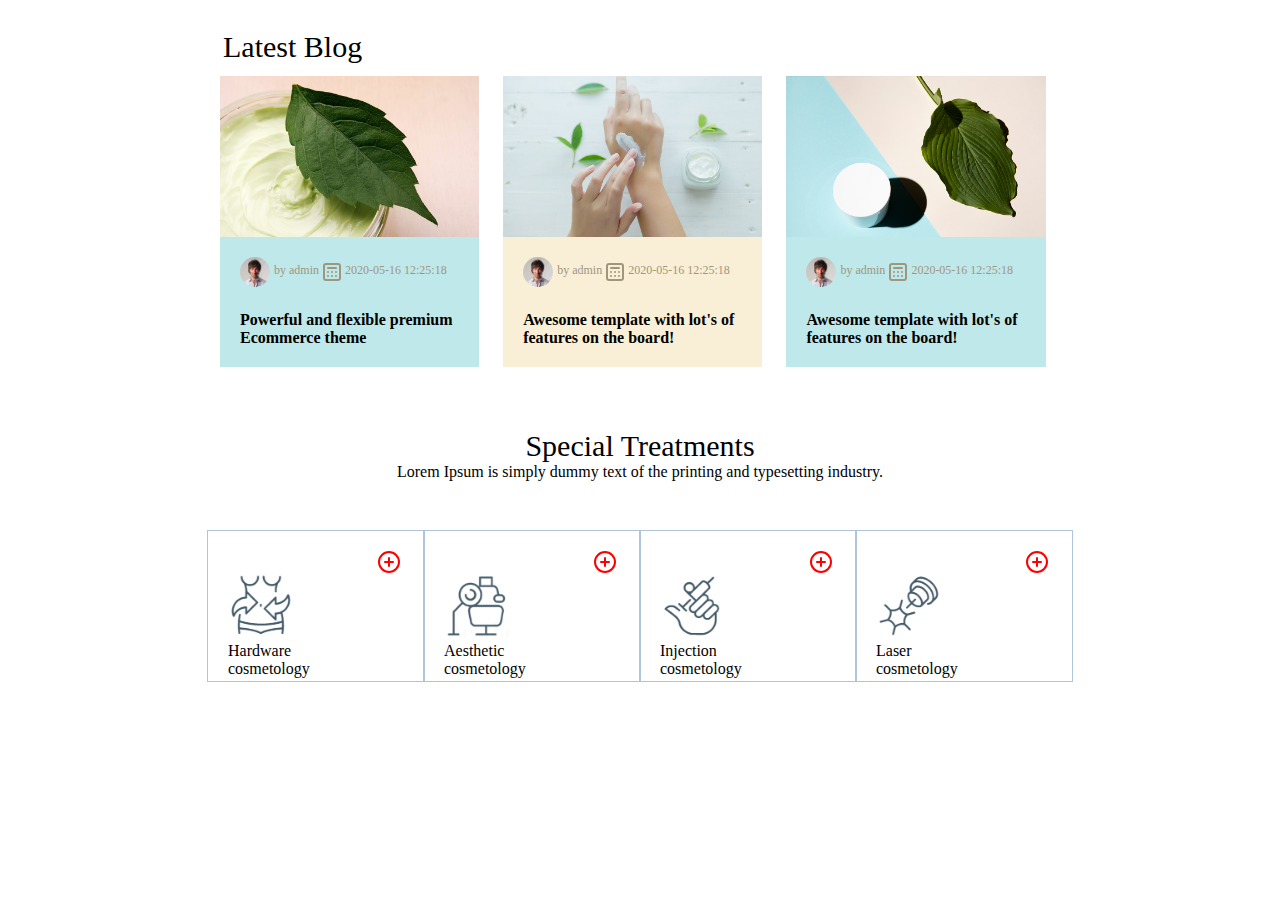
<file: Sarah/Main.html>
<!DOCTYPE html>
<html lang="en">
<head>
    <meta charset="UTF-8">
    <title>Title</title>
    <link rel="stylesheet" type = "text/css" href="../all/Styles/Sarah'sStyleSheet.css">
    <link rel="stylesheet" type = "text/css" href="../all/Styles/all.css">
</head>
<body>
    <div class ="latestBlog">
        Latest Blog
        <br>
    </div>
    <div class="row">
        <div class="column">
            <img class="space" src="../all/latestBlogImages/blog-img1.jpg" alt="Left" style="width:100%">
            <div class="circle">
                <span class="gg-search"></span>
            </div>
            <div class="description" style="background: #BFE8EA">
                <img class="personIcon" src="../all/latestBlogImages/member2.png">
                <span class="byAdminText">
                    by admin
                    <span class="gg-calendar-dates"></span>
                    <span class="date">
                          2020-05-16 12:25:18
                </span>
                </span>
                <br><br><br>
                <a href="" class="hyper">
                    Powerful and flexible premium Ecommerce theme
                </a>
            </div>
        </div>



        <div class="column">
            <img class="space" src="../all/latestBlogImages/blog-img2.jpg" alt="Center" style="width:100%">
            <div class="circle">
                    <span class="gg-search"></span>
                </div>
            <div class="description" style="background: #F9EFD6">
                <img class="personIcon" src="../all/latestBlogImages/member2.png">
                <span class="byAdminText">
                    by admin
                    <span class="gg-calendar-dates"></span>
                    <span class="date">
                          2020-05-16 12:25:18
                </span>
                </span>
                <br><br><br>
                <a href="" class="hyper">
                    Awesome template with lot's of features on the board!
                </a>
            </div>
            </div>




         <div class="column">
         <img class="space" src="../all/latestBlogImages/blog-img3.jpg" alt="Right" style="width:100%">
             <div class="circle">
                 <span class="gg-search"></span>
             </div>
             <div class="description" style="background: #BFE8EA">
                 <img class="personIcon" src="../all/latestBlogImages/member2.png">
                 <span class="byAdminText">
                    by admin
                    <span class="gg-calendar-dates"></span>
                    <span class="date">
                          2020-05-16 12:25:18
                </span>
                </span>
                 <br><br><br>
                 <a href="" class="hyper">
                     Awesome template with lot's of features on the board!
                 </a>
             </div>
    </div>
    </div>
<!--    part two-->
    <div class="SpecialTreatments">Special Treatments<br></div>
    <div class="SpecialTreatmentsDesc">
        Lorem Ipsum is simply dummy text of the printing and typesetting industry.</div>
<div class="specialTreatmentsImages">
    <span class="specialTreatmentsSingle">
        <span class="specialTreatmentsContent">
                <div class="gg-add"></div>
            <img style="width:65px" src="../all/specialTreatmentsImages/s1.png" alt = "s1"> <br>
            Hardware<br>cosmetology</span>
 </span>

    <span class="specialTreatmentsSingle">
        <span class="specialTreatmentsContent">
            <div class="gg-add"></div>
            <img style="width:65px" src="../all/specialTreatmentsImages/s2.png" alt = "s2"><br>
            Aesthetic<br>cosmetology</span>
</span>

    <span class="specialTreatmentsSingle">
            <span class="specialTreatmentsContent">
                <div class="gg-add"></div>
                <img style="width:65px" src="../all/specialTreatmentsImages/s3.png" alt = "s3"><br>
                Injection<br>cosmetology</span>
    </span>

    <span class="specialTreatmentsSingle">
            <span class="specialTreatmentsContent">
                <div class="gg-add"></div>
                <img style="width:65px" src="../all/specialTreatmentsImages/s4.png" alt = "s4"><br>
                Laser<br>cosmetology</span>
    </span>

</div>
</body>
</html>
</file>
<file: all/Styles/all.css>
.gg-abstract{box-sizing:border-box;position:relative;display:block;width:14px;height:14px;transform:scale(var(--ggs,1));border-right:3px solid;border-top:3px solid}.gg-abstract::before{content:"";display:block;box-sizing:border-box;position:absolute;width:10px;height:10px;left:0;bottom:0;border:3px solid;border-radius:12px}.gg-add-r{box-sizing:border-box;position:relative;display:block;width:22px;height:22px;border:2px solid;transform:scale(var(--ggs,1));border-radius:4px}.gg-add-r::after,.gg-add-r::before{content:"";display:block;box-sizing:border-box;position:absolute;width:10px;height:2px;background:currentColor;border-radius:5px;top:8px;left:4px}.gg-add-r::after{width:2px;height:10px;top:4px;left:8px}.gg-add{box-sizing:border-box;position:relative;display:block;width:22px;height:22px;border:2px solid;transform:scale(var(--ggs,1));border-radius:22px}.gg-add::after,.gg-add::before{content:"";display:block;box-sizing:border-box;position:absolute;width:10px;height:2px;background:currentColor;border-radius:5px;top:8px;left:4px}.gg-add::after{width:2px;height:10px;top:4px;left:8px}.gg-adidas{position:relative;box-sizing:border-box;display:block;width:23px;height:15px;transform:scale(var(--ggs,1));overflow:hidden}.gg-adidas::before{content:"";position:absolute;box-sizing:border-box;display:block;width:5px;height:18px;background:currentColor;transform:rotate(-30deg);left:4px;bottom:-14px;box-shadow:7px -2px,14px -4px}.gg-airplane{box-sizing:border-box;position:relative;display:block;width:18px;height:18px;transform:scale(var(--ggs,1));background:linear-gradient(to left,currentColor 22px,transparent 0) no-repeat center/16px 2px,radial-gradient(circle,currentColor 60%,transparent 40%) no-repeat right center/2px 2px}.gg-airplane::after,.gg-airplane::before{content:"";display:block;position:absolute;box-sizing:border-box;width:10px;height:8px;border-right:4px solid}.gg-airplane::before{border-top-right-radius:2px;top:0;transform:perspective(10px)rotateX(10deg)skewX(30deg);box-shadow:-4px 3px 0 -2px}.gg-airplane::after{border-bottom-right-radius:2px;bottom:0;transform:perspective(10px)rotateX(-10deg)skewX(-30deg);box-shadow:-4px -3px 0 -2px}.gg-alarm{background:linear-gradient( to left,currentColor 5px,transparent 0)no-repeat 4.5px 6px/5px 2px,linear-gradient( to left,currentColor 7px,transparent 0)no-repeat 4.5px 2px/2px 6px;box-sizing:border-box;position:relative;display:block;width:16px;height:16px;border-radius:100%;border:2px solid transparent;transform:scale(var(--ggs,1));box-shadow:0 0 0 2px}.gg-alarm::after,.gg-alarm::before{content:"";display:block;box-sizing:border-box;position:absolute;width:6px;height:2px;background:currentColor;top:-4px}.gg-alarm::before{left:-5px;transform:rotate(-42deg)}.gg-alarm::after{transform:rotate(42deg);right:-5px}.gg-album{box-sizing:border-box;position:relative;display:block;width:18px;height:18px;transform:scale(var(--ggs,1));border-left:7px solid transparent;border-right:3px solid transparent;border-bottom:8px solid transparent;box-shadow:0 0 0 2px,inset 6px 4px 0 -4px,inset -6px 4px 0 -4px;border-radius:3px}.gg-album::after,.gg-album::before{content:"";display:block;box-sizing:border-box;position:absolute;width:2px;height:5px;background:currentColor;transform:rotate(46deg);top:5px;right:4px}.gg-album::after{transform:rotate(-46deg);right:2px}.gg-align-bottom{box-sizing:border-box;position:relative;display:block;height:12px;width:12px;border-bottom:2px solid;transform:scale(var(--ggs,1));margin-top:4px}.gg-align-bottom::after,.gg-align-bottom::before{content:"";display:block;box-sizing:border-box;position:absolute;width:4px;background:currentColor;bottom:2px}.gg-align-bottom::before{left:1px;height:12px}.gg-align-bottom::after{height:6px;right:1px;opacity:.5}.gg-align-center{box-sizing:border-box;position:relative;display:block;height:12px;width:12px;border-top:2px solid transparent;transform:scale(var(--ggs,1));margin-left:-4px}.gg-align-center::after,.gg-align-center::before{content:"";display:block;box-sizing:border-box;position:absolute;height:4px;background:currentColor}.gg-align-center::before{left:2px;width:12px;top:-2px}.gg-align-center::after{width:6px;right:1px;top:4px;opacity:.5}.gg-align-left{box-sizing:border-box;position:relative;display:block;height:12px;width:12px;border-left:2px solid;transform:scale(var(--ggs,1));margin-left:-4px}.gg-align-left::after,.gg-align-left::before{content:"";display:block;box-sizing:border-box;position:absolute;height:4px;width:12px;background:currentColor;left:2px;top:1px}.gg-align-left::after{width:6px;top:7px;opacity:.5}.gg-align-middle{box-sizing:border-box;position:relative;display:block;height:12px;width:12px;transform:scale(var(--ggs,1));border-top:2px solid transparent;margin-top:-8px}.gg-align-middle::after,.gg-align-middle::before{content:"";display:block;box-sizing:border-box;position:absolute;width:4px;background:currentColor}.gg-align-middle::before{left:1px;height:12px;top:2px}.gg-align-middle::after{height:6px;right:1px;top:5px;opacity:.5}.gg-align-right{box-sizing:border-box;position:relative;display:block;height:12px;width:12px;border-right:2px solid;transform:scale(var(--ggs,1));margin-right:-4px}.gg-align-right::after,.gg-align-right::before{content:"";display:block;box-sizing:border-box;position:absolute;height:4px;width:12px;background:currentColor;right:2px;top:1px}.gg-align-right::after{width:6px;top:7px;opacity:.5}.gg-align-top{box-sizing:border-box;position:relative;display:block;height:12px;width:12px;border-top:2px solid;transform:scale(var(--ggs,1));margin-top:-4px}.gg-align-top::after,.gg-align-top::before{content:"";display:block;box-sizing:border-box;position:absolute;width:4px;background:currentColor;top:2px}.gg-align-top::before{left:1px;height:12px}.gg-align-top::after{height:6px;right:1px;opacity:.5}.gg-anchor{box-sizing:border-box;position:relative;display:block;transform:scale(var(--ggs,1));width:2px;height:14px;background:currentColor;border-radius:8px}.gg-anchor::after,.gg-anchor::before{content:"";display:block;box-sizing:border-box;position:absolute;height:6px;border:2px solid}.gg-anchor::after{width:12px;border-bottom-left-radius:20px;border-bottom-right-radius:20px;border-top-color:transparent;left:-5px;bottom:2px}.gg-anchor::before{width:6px;border-radius:8px;top:-4px;left:-2px}.gg-apple-watch{background:linear-gradient( to left,currentColor 5px,transparent 0)no-repeat 13px 4px/2px 4px;box-sizing:border-box;position:relative;display:block;width:24px;height:24px;border:5px solid transparent;transform:scale(var(--ggs,1));border-radius:9px;box-shadow:inset 0 0 0 2px}.gg-apple-watch::after,.gg-apple-watch::before{content:"";display:block;box-sizing:border-box;position:absolute;border-radius:3px;width:10px;height:5px;border:2px solid;border-bottom:0;border-bottom-left-radius:0;border-bottom-right-radius:0;left:2px}.gg-apple-watch::after{top:-3px}.gg-apple-watch::before{transform:scaleY(-1);top:12px}.gg-arrange-back{box-sizing:border-box;position:relative;transform:scale(var(--ggs,1));display:block;width:18px;height:18px}.gg-arrange-back::after,.gg-arrange-back::before{content:"";display:block;box-sizing:border-box;position:absolute}.gg-arrange-back::after{width:10px;height:10px;border:2px solid;left:4px;top:4px}.gg-arrange-back::before{width:8px;height:8px;background:currentColor;box-shadow:10px 10px 0}.gg-arrange-front{box-sizing:border-box;position:relative;transform:scale(var(--ggs,1));display:block;width:18px;height:18px}.gg-arrange-front::before{content:"";display:block;box-sizing:border-box;position:absolute;width:10px;height:10px;border:2px solid;left:4px;top:4px;box-shadow:-5px -5px 0 -1px,5px 5px 0 -1px}.gg-arrow-align-h{box-sizing:border-box;position:relative;display:block;transform:scale(var(--ggs,1));width:20px;height:10px;background:linear-gradient(to left,currentColor 15px,transparent 0)no-repeat 2px 4px/6px 2px,linear-gradient(to left,currentColor 15px,transparent 0)no-repeat 12px 4px/6px 2px,linear-gradient(to left,currentColor 15px,transparent 0)no-repeat center/2px 10px}.gg-arrow-align-h::after,.gg-arrow-align-h::before{content:"";display:block;box-sizing:border-box;position:absolute;width:6px;height:6px;transform:rotate(45deg);top:2px}.gg-arrow-align-h::after{border-bottom:2px solid;border-left:2px solid;left:1px}.gg-arrow-align-h::before{border-top:2px solid;border-right:2px solid;right:1px}.gg-arrow-align-v{box-sizing:border-box;position:relative;display:block;transform:scale(var(--ggs,1));width:10px;height:20px;background:linear-gradient(to left,currentColor 15px,transparent 0)no-repeat 4px 2px/2px 6px,linear-gradient(to left,currentColor 15px,transparent 0)no-repeat 4px 12px/2px 6px,linear-gradient(to left,currentColor 15px,transparent 0)no-repeat center/10px 2px}.gg-arrow-align-v::after,.gg-arrow-align-v::before{content:"";display:block;box-sizing:border-box;position:absolute;width:6px;height:6px;transform:rotate(-45deg);left:2px}.gg-arrow-align-v::after{border-bottom:2px solid;border-left:2px solid;bottom:1px}.gg-arrow-align-v::before{border-top:2px solid;border-right:2px solid;top:1px}.gg-arrow-bottom-left-o{box-sizing:border-box;position:relative;display:block;width:22px;height:22px;border:2px solid;transform:scale(var(--ggs,1));border-radius:20px}.gg-arrow-bottom-left-o::after,.gg-arrow-bottom-left-o::before{content:"";display:block;box-sizing:border-box;position:absolute;left:4px}.gg-arrow-bottom-left-o::after{width:10px;height:2px;background:currentColor;transform:rotate(-45deg);bottom:8px}.gg-arrow-bottom-left-o::before{width:6px;height:6px;bottom:4px;border-bottom:2px solid;border-left:2px solid}.gg-arrow-bottom-left-r{box-sizing:border-box;position:relative;display:block;width:22px;height:22px;border:2px solid;transform:scale(var(--ggs,1));border-radius:4px}.gg-arrow-bottom-left-r::after,.gg-arrow-bottom-left-r::before{content:"";display:block;box-sizing:border-box;position:absolute;left:4px}.gg-arrow-bottom-left-r::after{width:10px;height:2px;background:currentColor;transform:rotate(-45deg);bottom:8px}.gg-arrow-bottom-left-r::before{width:6px;height:6px;bottom:4px;border-bottom:2px solid;border-left:2px solid}.gg-arrow-bottom-left{box-sizing:border-box;position:relative;display:block;width:8px;height:8px;border-bottom:2px solid;transform:scale(var(--ggs,1));border-left:2px solid}.gg-arrow-bottom-left::after{content:"";display:block;box-sizing:border-box;position:absolute;width:14px;height:2px;background:currentColor;transform:rotate(-45deg);bottom:3px;left:-3px}.gg-arrow-bottom-right-o{box-sizing:border-box;position:relative;display:block;width:22px;height:22px;border:2px solid;transform:scale(var(--ggs,1));border-radius:20px}.gg-arrow-bottom-right-o::after,.gg-arrow-bottom-right-o::before{content:"";display:block;box-sizing:border-box;position:absolute;right:4px}.gg-arrow-bottom-right-o::after{width:10px;height:2px;background:currentColor;transform:rotate(45deg);bottom:8px}.gg-arrow-bottom-right-o::before{width:6px;height:6px;bottom:4px;border-bottom:2px solid;border-right:2px solid}.gg-arrow-bottom-right-r{box-sizing:border-box;position:relative;display:block;width:22px;height:22px;border:2px solid;transform:scale(var(--ggs,1));border-radius:4px}.gg-arrow-bottom-right-r::after,.gg-arrow-bottom-right-r::before{content:"";display:block;box-sizing:border-box;position:absolute;right:4px}.gg-arrow-bottom-right-r::after{width:10px;height:2px;background:currentColor;transform:rotate(45deg);bottom:8px}.gg-arrow-bottom-right-r::before{width:6px;height:6px;bottom:4px;border-bottom:2px solid;border-right:2px solid}.gg-arrow-bottom-right{box-sizing:border-box;position:relative;display:block;width:8px;height:8px;border-bottom:2px solid;transform:scale(var(--ggs,1));border-right:2px solid}.gg-arrow-bottom-right::after{content:"";display:block;box-sizing:border-box;position:absolute;width:14px;height:2px;background:currentColor;transform:rotate(45deg);bottom:3px;right:-3px}.gg-arrow-down-o{box-sizing:border-box;position:relative;display:block;width:22px;height:22px;border:2px solid;transform:scale(var(--ggs,1));border-radius:20px}.gg-arrow-down-o::after,.gg-arrow-down-o::before{content:"";display:block;box-sizing:border-box;position:absolute;bottom:4px}.gg-arrow-down-o::after{width:6px;height:6px;border-bottom:2px solid;border-left:2px solid;transform:rotate(-45deg);left:6px}.gg-arrow-down-o::before{width:2px;height:10px;left:8px;background:currentColor}.gg-arrow-down-r{box-sizing:border-box;position:relative;display:block;width:22px;height:22px;border:2px solid;transform:scale(var(--ggs,1));border-radius:4px}.gg-arrow-down-r::after,.gg-arrow-down-r::before{content:"";display:block;box-sizing:border-box;position:absolute;bottom:4px}.gg-arrow-down-r::after{width:6px;height:6px;border-bottom:2px solid;border-left:2px solid;transform:rotate(-45deg);left:6px}.gg-arrow-down-r::before{width:2px;height:10px;left:8px;background:currentColor}.gg-arrow-down{box-sizing:border-box;position:relative;display:block;transform:scale(var(--ggs,1));width:22px;height:22px}.gg-arrow-down::after,.gg-arrow-down::before{content:"";display:block;box-sizing:border-box;position:absolute;bottom:4px}.gg-arrow-down::after{width:8px;height:8px;border-bottom:2px solid;border-left:2px solid;transform:rotate(-45deg);left:7px}.gg-arrow-down::before{width:2px;height:16px;left:10px;background:currentColor}.gg-arrow-left-o{box-sizing:border-box;position:relative;display:block;width:22px;height:22px;border:2px solid;transform:scale(var(--ggs,1));border-radius:22px}.gg-arrow-left-o::after,.gg-arrow-left-o::before{content:"";display:block;box-sizing:border-box;position:absolute;left:4px}.gg-arrow-left-o::after{width:6px;height:6px;border-bottom:2px solid;border-left:2px solid;transform:rotate(45deg);bottom:6px}.gg-arrow-left-o::before{width:10px;height:2px;bottom:8px;background:currentColor}.gg-arrow-left-r{box-sizing:border-box;position:relative;display:block;width:22px;height:22px;border:2px solid;transform:scale(var(--ggs,1));border-radius:4px}.gg-arrow-left-r::after,.gg-arrow-left-r::before{content:"";display:block;box-sizing:border-box;position:absolute;left:4px}.gg-arrow-left-r::after{width:6px;height:6px;border-bottom:2px solid;border-left:2px solid;transform:rotate(45deg);bottom:6px}.gg-arrow-left-r::before{width:10px;height:2px;bottom:8px;background:currentColor}.gg-arrow-left{box-sizing:border-box;position:relative;display:block;transform:scale(var(--ggs,1));width:22px;height:22px}.gg-arrow-left::after,.gg-arrow-left::before{content:"";display:block;box-sizing:border-box;position:absolute;left:3px}.gg-arrow-left::after{width:8px;height:8px;border-bottom:2px solid;border-left:2px solid;transform:rotate(45deg);bottom:7px}.gg-arrow-left::before{width:16px;height:2px;bottom:10px;background:currentColor}.gg-arrow-long-down-c{box-sizing:border-box;position:relative;display:block;transform:scale(var(--ggs,1));border-right:2px solid transparent;border-left:2px solid transparent;border-top:4px solid transparent;box-shadow:inset 0 0 0 2px;height:24px;width:6px}.gg-arrow-long-down-c::after,.gg-arrow-long-down-c::before{content:"";display:block;box-sizing:border-box;position:absolute}.gg-arrow-long-down-c::after{width:6px;height:6px;border-bottom:2px solid;border-right:2px solid;transform:rotate(45deg);bottom:0;left:-2px}.gg-arrow-long-down-c::before{width:6px;height:6px;border:2px solid;border-radius:8px;top:-4px;left:-2px}.gg-arrow-long-down-e{box-sizing:border-box;position:relative;display:block;transform:scale(var(--ggs,1));border-right:2px solid transparent;border-left:2px solid transparent;border-top:4px solid transparent;box-shadow:inset 0 0 0 2px;height:24px;width:6px}.gg-arrow-long-down-e::after,.gg-arrow-long-down-e::before{content:"";display:block;box-sizing:border-box;position:absolute}.gg-arrow-long-down-e::after{width:6px;height:6px;border-bottom:2px solid;border-right:2px solid;transform:rotate(45deg);bottom:0;left:-2px}.gg-arrow-long-down-e::before{width:6px;height:6px;border:2px solid;top:-5px;left:-2px}.gg-arrow-long-down-l{box-sizing:border-box;position:relative;display:block;transform:scale(var(--ggs,1));border-right:2px solid transparent;border-left:2px solid transparent;box-shadow:inset 0 0 0 2px;height:24px;width:6px}.gg-arrow-long-down-l::after,.gg-arrow-long-down-l::before{content:"";display:block;box-sizing:border-box;position:absolute}.gg-arrow-long-down-l::after{width:6px;height:6px;border-bottom:2px solid;border-right:2px solid;transform:rotate(45deg);bottom:0;left:-2px}.gg-arrow-long-down-l::before{width:6px;height:2px;background:currentColor;top:-1px;left:-2px}.gg-arrow-long-down-r{box-sizing:border-box;position:relative;display:block;transform:scale(var(--ggs,1));border-right:2px solid transparent;border-left:2px solid transparent;border-top:4px solid transparent;box-shadow:inset 0 0 0 2px;height:24px;width:6px}.gg-arrow-long-down-r::after,.gg-arrow-long-down-r::before{content:"";display:block;box-sizing:border-box;position:absolute}.gg-arrow-long-down-r::after{width:6px;height:6px;border-bottom:2px solid;border-right:2px solid;transform:rotate(45deg);bottom:0;left:-2px}.gg-arrow-long-down-r::before{width:6px;height:6px;border:2px solid;transform:rotate(45deg);top:-5px;left:-2px}.gg-arrow-long-down{box-sizing:border-box;position:relative;display:block;transform:scale(var(--ggs,1));border-right:2px solid transparent;border-left:2px solid transparent;box-shadow:inset 0 0 0 2px;height:24px;width:6px}.gg-arrow-long-down::after{content:"";display:block;box-sizing:border-box;position:absolute;width:6px;height:6px;border-bottom:2px solid;border-right:2px solid;transform:rotate(45deg);bottom:0;left:-2px}.gg-arrow-long-left-c{box-sizing:border-box;position:relative;display:block;transform:scale(var(--ggs,1));border-top:2px solid transparent;border-bottom:2px solid transparent;border-right:4px solid transparent;box-shadow:inset 0 0 0 2px;width:24px;height:6px}.gg-arrow-long-left-c::after,.gg-arrow-long-left-c::before{content:"";display:block;box-sizing:border-box;position:absolute}.gg-arrow-long-left-c::after{width:6px;height:6px;border-bottom:2px solid;border-left:2px solid;transform:rotate(45deg);left:0;bottom:-2px}.gg-arrow-long-left-c::before{width:6px;height:6px;border:2px solid;border-radius:8px;right:-4px;bottom:-2px}.gg-arrow-long-left-e{box-sizing:border-box;position:relative;display:block;transform:scale(var(--ggs,1));border-top:2px solid transparent;border-bottom:2px solid transparent;border-right:4px solid transparent;box-shadow:inset 0 0 0 2px;width:24px;height:6px}.gg-arrow-long-left-e::after,.gg-arrow-long-left-e::before{content:"";display:block;box-sizing:border-box;position:absolute}.gg-arrow-long-left-e::after{width:6px;height:6px;border-bottom:2px solid;border-left:2px solid;transform:rotate(45deg);left:0;bottom:-2px}.gg-arrow-long-left-e::before{width:6px;height:6px;border:2px solid;right:-4px;bottom:-2px}.gg-arrow-long-left-l{box-sizing:border-box;position:relative;display:block;transform:scale(var(--ggs,1));border-top:2px solid transparent;border-bottom:2px solid transparent;box-shadow:inset 0 0 0 2px;width:24px;height:6px}.gg-arrow-long-left-l::after,.gg-arrow-long-left-l::before{content:"";display:block;box-sizing:border-box;position:absolute}.gg-arrow-long-left-l::after{width:6px;height:6px;border-bottom:2px solid;border-left:2px solid;transform:rotate(45deg);left:0;bottom:-2px}.gg-arrow-long-left-l::before{width:2px;height:6px;background:currentColor;right:-1px;bottom:-2px}.gg-arrow-long-left-r{box-sizing:border-box;position:relative;display:block;transform:scale(var(--ggs,1));border-top:2px solid transparent;border-bottom:2px solid transparent;border-right:4px solid transparent;box-shadow:inset 0 0 0 2px;width:24px;height:6px}.gg-arrow-long-left-r::after,.gg-arrow-long-left-r::before{content:"";display:block;box-sizing:border-box;position:absolute}.gg-arrow-long-left-r::after{width:6px;height:6px;border-bottom:2px solid;border-left:2px solid;transform:rotate(45deg);left:0;bottom:-2px}.gg-arrow-long-left-r::before{width:6px;height:6px;border:2px solid;transform:rotate(45deg);right:-5px;bottom:-2px}.gg-arrow-long-left{box-sizing:border-box;position:relative;display:block;transform:scale(var(--ggs,1));border-top:2px solid transparent;border-bottom:2px solid transparent;box-shadow:inset 0 0 0 2px;width:24px;height:6px}.gg-arrow-long-left::after{content:"";display:block;box-sizing:border-box;position:absolute;width:6px;height:6px;border-bottom:2px solid;border-left:2px solid;transform:rotate(45deg);left:0;bottom:-2px}.gg-arrow-long-right-c{box-sizing:border-box;position:relative;display:block;transform:scale(var(--ggs,1));border-top:2px solid transparent;border-bottom:2px solid transparent;border-left:4px solid transparent;box-shadow:inset 0 0 0 2px;width:24px;height:6px}.gg-arrow-long-right-c::after,.gg-arrow-long-right-c::before{content:"";display:block;box-sizing:border-box;position:absolute}.gg-arrow-long-right-c::after{width:6px;height:6px;border-top:2px solid;border-right:2px solid;transform:rotate(45deg);right:0;bottom:-2px}.gg-arrow-long-right-c::before{width:6px;height:6px;border:2px solid;border-radius:8px;left:-4px;bottom:-2px}.gg-arrow-long-right-e{box-sizing:border-box;position:relative;display:block;transform:scale(var(--ggs,1));border-top:2px solid transparent;border-bottom:2px solid transparent;border-left:4px solid transparent;box-shadow:inset 0 0 0 2px;width:24px;height:6px}.gg-arrow-long-right-e::after,.gg-arrow-long-right-e::before{content:"";display:block;box-sizing:border-box;position:absolute}.gg-arrow-long-right-e::after{width:6px;height:6px;border-top:2px solid;border-right:2px solid;transform:rotate(45deg);right:0;bottom:-2px}.gg-arrow-long-right-e::before{width:6px;height:6px;border:2px solid;left:-4px;bottom:-2px}.gg-arrow-long-right-l{box-sizing:border-box;position:relative;display:block;transform:scale(var(--ggs,1));border-top:2px solid transparent;border-bottom:2px solid transparent;box-shadow:inset 0 0 0 2px;width:24px;height:6px}.gg-arrow-long-right-l::after,.gg-arrow-long-right-l::before{content:"";display:block;box-sizing:border-box;position:absolute}.gg-arrow-long-right-l::after{width:6px;height:6px;border-top:2px solid;border-right:2px solid;transform:rotate(45deg);right:0;bottom:-2px}.gg-arrow-long-right-l::before{width:2px;height:6px;background:currentColor;left:-1px;bottom:-2px}.gg-arrow-long-right-r{box-sizing:border-box;position:relative;display:block;transform:scale(var(--ggs,1));border-top:2px solid transparent;border-bottom:2px solid transparent;border-left:4px solid transparent;box-shadow:inset 0 0 0 2px;width:24px;height:6px}.gg-arrow-long-right-r::after,.gg-arrow-long-right-r::before{content:"";display:block;box-sizing:border-box;position:absolute}.gg-arrow-long-right-r::after{width:6px;height:6px;border-top:2px solid;border-right:2px solid;transform:rotate(45deg);right:0;bottom:-2px}.gg-arrow-long-right-r::before{width:6px;height:6px;border:2px solid;transform:rotate(45deg);left:-5px;bottom:-2px}.gg-arrow-long-right{box-sizing:border-box;position:relative;display:block;transform:scale(var(--ggs,1));border-top:2px solid transparent;border-bottom:2px solid transparent;box-shadow:inset 0 0 0 2px;width:24px;height:6px}.gg-arrow-long-right::after{content:"";display:block;box-sizing:border-box;position:absolute;width:6px;height:6px;border-top:2px solid;border-right:2px solid;transform:rotate(45deg);right:0;bottom:-2px}.gg-arrow-long-up-c{box-sizing:border-box;position:relative;display:block;transform:scale(var(--ggs,1));border-right:2px solid transparent;border-left:2px solid transparent;border-bottom:4px solid transparent;box-shadow:inset 0 0 0 2px;height:24px;width:6px}.gg-arrow-long-up-c::after,.gg-arrow-long-up-c::before{content:"";display:block;box-sizing:border-box;position:absolute}.gg-arrow-long-up-c::after{width:6px;height:6px;border-top:2px solid;border-left:2px solid;transform:rotate(45deg);top:0;left:-2px}.gg-arrow-long-up-c::before{width:6px;height:6px;border:2px solid;border-radius:8px;bottom:-4px;left:-2px}.gg-arrow-long-up-e{box-sizing:border-box;position:relative;display:block;transform:scale(var(--ggs,1));border-right:2px solid transparent;border-left:2px solid transparent;border-bottom:4px solid transparent;box-shadow:inset 0 0 0 2px;height:24px;width:6px}.gg-arrow-long-up-e::after,.gg-arrow-long-up-e::before{content:"";display:block;box-sizing:border-box;position:absolute}.gg-arrow-long-up-e::after{width:6px;height:6px;border-top:2px solid;border-left:2px solid;transform:rotate(45deg);top:0;left:-2px}.gg-arrow-long-up-e::before{width:6px;height:6px;border:2px solid;bottom:-5px;left:-2px}.gg-arrow-long-up-l{box-sizing:border-box;position:relative;display:block;transform:scale(var(--ggs,1));border-right:2px solid transparent;border-left:2px solid transparent;box-shadow:inset 0 0 0 2px;height:24px;width:6px}.gg-arrow-long-up-l::after,.gg-arrow-long-up-l::before{content:"";display:block;box-sizing:border-box;position:absolute}.gg-arrow-long-up-l::after{width:6px;height:6px;border-top:2px solid;border-left:2px solid;transform:rotate(45deg);top:0;left:-2px}.gg-arrow-long-up-l::before{width:6px;height:2px;background:currentColor;bottom:-1px;left:-2px}.gg-arrow-long-up-r{box-sizing:border-box;position:relative;display:block;transform:scale(var(--ggs,1));border-right:2px solid transparent;border-left:2px solid transparent;border-bottom:4px solid transparent;box-shadow:inset 0 0 0 2px;height:24px;width:6px}.gg-arrow-long-up-r::after,.gg-arrow-long-up-r::before{content:"";display:block;box-sizing:border-box;position:absolute}.gg-arrow-long-up-r::after{width:6px;height:6px;border-top:2px solid;border-left:2px solid;transform:rotate(45deg);top:0;left:-2px}.gg-arrow-long-up-r::before{width:6px;height:6px;border:2px solid;transform:rotate(45deg);bottom:-5px;left:-2px}.gg-arrow-long-up,.gg-arrow-long-up::after{display:block;box-sizing:border-box;width:6px}.gg-arrow-long-up{position:relative;transform:scale(var(--ggs,1));border-right:2px solid transparent;border-left:2px solid transparent;box-shadow:inset 0 0 0 2px;height:24px}.gg-arrow-long-up::after{content:"";position:absolute;height:6px;border-top:2px solid;border-left:2px solid;transform:rotate(45deg);top:0;left:-2px}.gg-arrow-right-o{box-sizing:border-box;position:relative;display:block;width:22px;height:22px;border:2px solid;transform:scale(var(--ggs,1));border-radius:20px}.gg-arrow-right-o::after,.gg-arrow-right-o::before{content:"";display:block;box-sizing:border-box;position:absolute;right:4px}.gg-arrow-right-o::after{width:6px;height:6px;border-top:2px solid;border-right:2px solid;transform:rotate(45deg);bottom:6px}.gg-arrow-right-o::before{width:10px;height:2px;bottom:8px;background:currentColor}.gg-arrow-right-r{box-sizing:border-box;position:relative;display:block;width:22px;height:22px;border:2px solid;transform:scale(var(--ggs,1));border-radius:4px}.gg-arrow-right-r::after,.gg-arrow-right-r::before{content:"";display:block;box-sizing:border-box;position:absolute;right:4px}.gg-arrow-right-r::after{width:6px;height:6px;border-top:2px solid;border-right:2px solid;transform:rotate(45deg);bottom:6px}.gg-arrow-right-r::before{width:10px;height:2px;bottom:8px;background:currentColor}.gg-arrow-right{box-sizing:border-box;position:relative;display:block;transform:scale(var(--ggs,1));width:22px;height:22px}.gg-arrow-right::after,.gg-arrow-right::before{content:"";display:block;box-sizing:border-box;position:absolute;right:3px}.gg-arrow-right::after{width:8px;height:8px;border-top:2px solid;border-right:2px solid;transform:rotate(45deg);bottom:7px}.gg-arrow-right::before{width:16px;height:2px;bottom:10px;background:currentColor}.gg-arrow-top-left-o{box-sizing:border-box;position:relative;display:block;width:22px;height:22px;border:2px solid;transform:scale(var(--ggs,1));border-radius:20px}.gg-arrow-top-left-o::after,.gg-arrow-top-left-o::before{content:"";display:block;box-sizing:border-box;position:absolute}.gg-arrow-top-left-o::after{width:10px;height:2px;background:currentColor;transform:rotate(45deg);bottom:8px;right:4px}.gg-arrow-top-left-o::before{width:6px;height:6px;left:4px;top:4px;border-top:2px solid;border-left:2px solid}.gg-arrow-top-left-r{box-sizing:border-box;position:relative;display:block;width:22px;height:22px;border:2px solid;transform:scale(var(--ggs,1));border-radius:4px}.gg-arrow-top-left-r::after,.gg-arrow-top-left-r::before{content:"";display:block;box-sizing:border-box;position:absolute;left:4px}.gg-arrow-top-left-r::after{width:10px;height:2px;background:currentColor;transform:rotate(45deg);bottom:8px}.gg-arrow-top-left-r::before{width:6px;height:6px;top:4px;border-top:2px solid;border-left:2px solid}.gg-arrow-top-left{box-sizing:border-box;position:relative;display:block;width:8px;height:8px;transform:scale(var(--ggs,1));border-top:2px solid;border-left:2px solid}.gg-arrow-top-left::after{content:"";display:block;box-sizing:border-box;position:absolute;width:14px;height:2px;background:currentColor;transform:rotate(45deg);top:3px;left:-3px}.gg-arrow-top-right-o{box-sizing:border-box;position:relative;display:block;width:22px;height:22px;border:2px solid;transform:scale(var(--ggs,1));border-radius:20px}.gg-arrow-top-right-o::after,.gg-arrow-top-right-o::before{content:"";display:block;box-sizing:border-box;position:absolute;right:4px}.gg-arrow-top-right-o::after{width:10px;height:2px;background:currentColor;transform:rotate(-45deg);bottom:8px}.gg-arrow-top-right-o::before{width:6px;height:6px;top:4px;border-top:2px solid;border-right:2px solid}.gg-arrow-top-right-r{box-sizing:border-box;position:relative;display:block;width:22px;height:22px;border:2px solid;transform:scale(var(--ggs,1));border-radius:4px}.gg-arrow-top-right-r::after,.gg-arrow-top-right-r::before{content:"";display:block;box-sizing:border-box;position:absolute;right:4px}.gg-arrow-top-right-r::after{width:10px;height:2px;background:currentColor;transform:rotate(-45deg);bottom:8px}.gg-arrow-top-right-r::before{width:6px;height:6px;top:4px;border-top:2px solid;border-right:2px solid}.gg-arrow-top-right{box-sizing:border-box;position:relative;display:block;width:8px;height:8px;border-top:2px solid;transform:scale(var(--ggs,1));border-right:2px solid}.gg-arrow-top-right::after{content:"";display:block;box-sizing:border-box;position:absolute;width:14px;height:2px;background:currentColor;transform:rotate(-45deg);top:3px;right:-3px}.gg-arrow-up-o{box-sizing:border-box;position:relative;display:block;width:22px;height:22px;border:2px solid;transform:scale(var(--ggs,1));border-radius:20px}.gg-arrow-up-o::after,.gg-arrow-up-o::before{content:"";display:block;box-sizing:border-box;position:absolute;top:4px}.gg-arrow-up-o::after{width:6px;height:6px;border-top:2px solid;border-left:2px solid;transform:rotate(45deg);left:6px}.gg-arrow-up-o::before{width:2px;height:10px;left:8px;background:currentColor}.gg-arrow-up-r{box-sizing:border-box;position:relative;display:block;width:22px;height:22px;border:2px solid;transform:scale(var(--ggs,1));border-radius:4px}.gg-arrow-up-r::after,.gg-arrow-up-r::before{content:"";display:block;box-sizing:border-box;position:absolute;top:4px}.gg-arrow-up-r::after{width:6px;height:6px;border-top:2px solid;border-left:2px solid;transform:rotate(45deg);left:6px}.gg-arrow-up-r::before{width:2px;height:10px;left:8px;background:currentColor}.gg-arrow-up{box-sizing:border-box;position:relative;display:block;transform:scale(var(--ggs,1));width:22px;height:22px}.gg-arrow-up::after,.gg-arrow-up::before{content:"";display:block;box-sizing:border-box;position:absolute;top:4px}.gg-arrow-up::after{width:8px;height:8px;border-top:2px solid;border-left:2px solid;transform:rotate(45deg);left:7px}.gg-arrow-up::before{width:2px;height:16px;left:10px;background:currentColor}.gg-arrows-breake-h{box-sizing:border-box;position:relative;display:block;transform:scale(var(--ggs,1));width:20px;height:10px;background:linear-gradient(to left,currentColor 10px,transparent 0)no-repeat center left/8px 2px,linear-gradient(to left,currentColor 10px,transparent 0)no-repeat center right/8px 2px,linear-gradient(to left,currentColor 10px,transparent 0)no-repeat 7px center/2px 10px,linear-gradient(to left,currentColor 10px,transparent 0)no-repeat 11px center/2px 10px}.gg-arrows-breake-h::after,.gg-arrows-breake-h::before{content:"";display:block;box-sizing:border-box;position:absolute;width:6px;height:6px;transform:rotate(45deg);top:2px}.gg-arrows-breake-h::after{border-left:2px solid;border-bottom:2px solid}.gg-arrows-breake-h::before{border-right:2px solid;border-top:2px solid;right:0}.gg-arrows-breake-v{box-sizing:border-box;position:relative;display:block;transform:scale(var(--ggs,1));width:10px;height:20px;background:linear-gradient(to left,currentColor 10px,transparent 0)no-repeat center top/2px 8px,linear-gradient(to left,currentColor 10px,transparent 0)no-repeat center bottom/2px 8px,linear-gradient(to left,currentColor 10px,transparent 0)no-repeat center 7px/10px 2px,linear-gradient(to left,currentColor 10px,transparent 0)no-repeat center 11px/10px 2px}.gg-arrows-breake-v::after,.gg-arrows-breake-v::before{content:"";display:block;box-sizing:border-box;position:absolute;width:6px;height:6px;transform:rotate(45deg);left:2px}.gg-arrows-breake-v::after{border-left:2px solid;border-top:2px solid}.gg-arrows-breake-v::before{border-right:2px solid;border-bottom:2px solid;bottom:0}.gg-arrows-exchange-alt-v{box-sizing:border-box;position:relative;display:block;transform:scale(var(--ggs,1));width:14px;height:16px}.gg-arrows-exchange-alt-v::after,.gg-arrows-exchange-alt-v::before{content:"";display:block;box-sizing:border-box;position:absolute;width:2px;background:currentColor;border-radius:4px}.gg-arrows-exchange-alt-v::before{height:6px;transform:rotate(-45deg);box-shadow:13px -2px 0;top:10px;left:2px}.gg-arrows-exchange-alt-v::after{height:12px;box-shadow:-4px 4px 0;right:4px}.gg-arrows-exchange-alt{box-sizing:border-box;position:relative;display:block;transform:scale(var(--ggs,1));width:16px;height:14px}.gg-arrows-exchange-alt::after,.gg-arrows-exchange-alt::before{content:"";display:block;box-sizing:border-box;position:absolute;height:2px;background:currentColor;border-radius:4px}.gg-arrows-exchange-alt::before{width:6px;transform:rotate(-45deg);box-shadow:-2px -13px 0;right:0;top:10px}.gg-arrows-exchange-alt::after{width:12px;box-shadow:4px 4px 0;top:4px}.gg-arrows-exchange-v{box-sizing:border-box;position:relative;display:block;transform:scale(var(--ggs,1));width:14px;height:16px}.gg-arrows-exchange-v::after,.gg-arrows-exchange-v::before{content:"";display:block;box-sizing:border-box;position:absolute;width:2px;background:currentColor;border-radius:4px}.gg-arrows-exchange-v::before{height:6px;transform:rotate(45deg);box-shadow:7px -4px 0;top:4px;left:2px}.gg-arrows-exchange-v::after{height:12px;box-shadow:-4px 4px 0;right:4px;bottom:4px}.gg-arrows-exchange{box-sizing:border-box;position:relative;display:block;transform:scale(var(--ggs,1));width:16px;height:14px}.gg-arrows-exchange::after,.gg-arrows-exchange::before{content:"";display:block;box-sizing:border-box;position:absolute;height:2px;background:currentColor;border-radius:4px}.gg-arrows-exchange::before{width:6px;transform:rotate(45deg);box-shadow:2px -13px 0;top:10px}.gg-arrows-exchange::after{width:12px;box-shadow:-4px 4px 0;left:4px;top:4px}.gg-arrows-expand-down-left{box-sizing:border-box;position:relative;display:block;transform:scale(var(--ggs,1));width:16px;height:16px;box-shadow:-6px 6px 0 -4px}.gg-arrows-expand-down-left::before{content:"";display:block;box-sizing:border-box;position:absolute;width:8px;height:8px;border:2px solid;border-radius:1px;right:0}.gg-arrows-expand-down-left::after{content:"";display:block;box-sizing:border-box;position:absolute;background:currentColor;width:2px;height:10px;transform:rotate(45deg);top:8px;left:2px;border-radius:4px}.gg-arrows-expand-down-right{box-sizing:border-box;position:relative;display:block;transform:scale(var(--ggs,1));width:16px;height:16px;box-shadow:6px 6px 0 -4px}.gg-arrows-expand-down-right::before{content:"";display:block;box-sizing:border-box;position:absolute;width:8px;height:8px;border:2px solid;border-radius:1px;left:0}.gg-arrows-expand-down-right::after{content:"";display:block;box-sizing:border-box;position:absolute;background:currentColor;width:2px;height:10px;transform:rotate(-45deg);top:8px;right:2px;border-radius:4px}.gg-arrows-expand-left-alt{box-sizing:border-box;position:relative;display:block;transform:scale(var(--ggs,1));width:14px;height:14px;margin:2px;box-shadow:6px 6px 0 -4px,-6px -6px 0 -4px}.gg-arrows-expand-left-alt::after,.gg-arrows-expand-left-alt::before{content:"";display:block;box-sizing:border-box;position:absolute;transform:rotate(-45deg)}.gg-arrows-expand-left-alt::before{width:2px;height:22px;top:-4px;left:6px;border-top:9px solid;border-bottom:9px solid}.gg-arrows-expand-left-alt::after{width:8px;height:2px;background:currentColor;top:6px;left:3px}.gg-arrows-expand-left{box-sizing:border-box;position:relative;display:block;transform:scale(var(--ggs,1));width:14px;height:14px;box-shadow:6px 6px 0 -4px,-6px -6px 0 -4px}.gg-arrows-expand-left::before{content:"";display:block;box-sizing:border-box;position:absolute;width:2px;height:22px;top:-4px;left:6px;transform:rotate(-45deg);border-top:9px solid;border-bottom:9px solid}.gg-arrows-expand-right-alt{box-sizing:border-box;position:relative;display:block;transform:scale(var(--ggs,1));width:14px;height:14px;margin:2px;box-shadow:-6px 6px 0 -4px,6px -6px 0 -4px}.gg-arrows-expand-right-alt::after,.gg-arrows-expand-right-alt::before{content:"";display:block;box-sizing:border-box;position:absolute;transform:rotate(45deg)}.gg-arrows-expand-right-alt::before{width:2px;height:22px;top:-4px;left:6px;border-top:9px solid;border-bottom:9px solid}.gg-arrows-expand-right-alt::after{width:8px;height:2px;background:currentColor;top:6px;left:3px}.gg-arrows-expand-right{box-sizing:border-box;position:relative;display:block;transform:scale(var(--ggs,1));width:14px;height:14px;margin:2px;box-shadow:-6px 6px 0 -4px,6px -6px 0 -4px}.gg-arrows-expand-right::before{content:"";display:block;box-sizing:border-box;position:absolute;width:2px;height:22px;top:-4px;left:6px;transform:rotate(45deg);border-top:9px solid;border-bottom:9px solid}.gg-arrows-expand-up-left{box-sizing:border-box;position:relative;display:block;transform:scale(var(--ggs,1));width:16px;height:16px;box-shadow:-6px -6px 0 -4px}.gg-arrows-expand-up-left::before{content:"";display:block;box-sizing:border-box;position:absolute;width:8px;height:8px;border:2px solid;border-radius:1px;right:0;bottom:0}.gg-arrows-expand-up-left::after{content:"";display:block;box-sizing:border-box;position:absolute;background:currentColor;width:2px;height:10px;transform:rotate(-45deg);bottom:8px;left:2px;border-radius:4px}.gg-arrows-expand-up-right{box-sizing:border-box;position:relative;display:block;transform:scale(var(--ggs,1));width:16px;height:16px;box-shadow:6px -6px 0 -4px}.gg-arrows-expand-up-right::before{content:"";display:block;box-sizing:border-box;position:absolute;width:8px;height:8px;border:2px solid;border-radius:1px;left:0;bottom:0}.gg-arrows-expand-up-right::after{content:"";display:block;box-sizing:border-box;position:absolute;background:currentColor;width:2px;height:10px;transform:rotate(45deg);bottom:8px;right:2px;border-radius:4px}.gg-arrows-h-alt{box-sizing:border-box;position:relative;display:block;transform:scale(var(--ggs,1));width:20px;height:10px;background:linear-gradient(to left,currentColor 18px,transparent 0)no-repeat 2px 4px/16px 2px}.gg-arrows-h-alt::after,.gg-arrows-h-alt::before{content:"";display:block;box-sizing:border-box;position:absolute;width:6px;height:6px;transform:rotate(45deg);top:2px}.gg-arrows-h-alt::after{border-bottom:2px solid;border-left:2px solid;left:1px}.gg-arrows-h-alt::before{border-top:2px solid;border-right:2px solid;right:1px}.gg-arrows-h{box-sizing:border-box;position:relative;display:block;transform:scale(var(--ggs,1));width:20px;height:10px;background:linear-gradient(to left,currentColor 15px,transparent 0)no-repeat 2px 4px/6px 2px,linear-gradient(to left,currentColor 15px,transparent 0)no-repeat 12px 4px/6px 2px}.gg-arrows-h::after,.gg-arrows-h::before{content:"";display:block;box-sizing:border-box;position:absolute;width:6px;height:6px;transform:rotate(45deg);top:2px}.gg-arrows-h::after{border-bottom:2px solid;border-left:2px solid;left:1px}.gg-arrows-h::before{border-top:2px solid;border-right:2px solid;right:1px}.gg-arrows-merge-alt-h{box-sizing:border-box;position:relative;display:block;transform:scale(var(--ggs,1));width:22px;height:12px;background:linear-gradient(to left,currentColor 12px,transparent 0)no-repeat center left/8px 2px,linear-gradient(to left,currentColor 12px,transparent 0)no-repeat center right/8px 2px,linear-gradient(to left,currentColor 12px,transparent 0)no-repeat 20px center/2px 12px,linear-gradient(to left,currentColor 12px,transparent 0)no-repeat 0 center/2px 12px}.gg-arrows-merge-alt-h::after,.gg-arrows-merge-alt-h::before{content:"";display:block;box-sizing:border-box;position:absolute;width:6px;height:6px;transform:rotate(45deg);top:3px}.gg-arrows-merge-alt-h::after{border-left:2px solid;border-bottom:2px solid;right:3px}.gg-arrows-merge-alt-h::before{border-right:2px solid;border-top:2px solid;left:3px}.gg-arrows-merge-alt-v{box-sizing:border-box;position:relative;display:block;transform:scale(var(--ggs,1));width:12px;height:22px;background:linear-gradient(to left,currentColor 10px,transparent 0)no-repeat center top/2px 8px,linear-gradient(to left,currentColor 10px,transparent 0)no-repeat center bottom/2px 8px,linear-gradient(to left,currentColor 10px,transparent 0)no-repeat center 20px/10px 2px,linear-gradient(to left,currentColor 10px,transparent 0)no-repeat center 0/10px 2px}.gg-arrows-merge-alt-v::after,.gg-arrows-merge-alt-v::before{content:"";display:block;box-sizing:border-box;position:absolute;width:6px;height:6px;transform:rotate(45deg);left:3px}.gg-arrows-merge-alt-v::after{border-left:2px solid;border-top:2px solid;bottom:3px}.gg-arrows-merge-alt-v::before{border-right:2px solid;border-bottom:2px solid;top:3px}.gg-arrows-scroll-h{box-sizing:border-box;position:relative;display:block;transform:scale(var(--ggs,1));width:16px;height:6px}.gg-arrows-scroll-h::after,.gg-arrows-scroll-h::before{content:"";display:block;box-sizing:border-box;position:absolute;width:6px;height:6px;transform:rotate(45deg)}.gg-arrows-scroll-h::after{border-bottom:2px solid;border-left:2px solid;right:0}.gg-arrows-scroll-h::before{border-top:2px solid;border-right:2px solid;left:0}.gg-arrows-scroll-v{box-sizing:border-box;position:relative;display:block;transform:scale(var(--ggs,1));width:6px;height:16px}.gg-arrows-scroll-v::after,.gg-arrows-scroll-v::before{content:"";display:block;box-sizing:border-box;position:absolute;width:6px;height:6px;transform:rotate(-45deg)}.gg-arrows-scroll-v::after{border-bottom:2px solid;border-left:2px solid}.gg-arrows-scroll-v::before{border-top:2px solid;border-right:2px solid;bottom:0}.gg-arrows-shrink-h{box-sizing:border-box;position:relative;display:block;transform:scale(var(--ggs,1));width:20px;height:10px;background:linear-gradient(to left,currentColor 10px,transparent 0)no-repeat center center/10px 2px,linear-gradient(to left,currentColor 10px,transparent 0)no-repeat 18px center/2px 10px,linear-gradient(to left,currentColor 10px,transparent 0)no-repeat 0px center/2px 10px}.gg-arrows-shrink-h::after,.gg-arrows-shrink-h::before{content:"";display:block;box-sizing:border-box;position:absolute;width:6px;height:6px;transform:rotate(45deg);top:2px}.gg-arrows-shrink-h::after{border-left:2px solid;border-bottom:2px solid;left:4px}.gg-arrows-shrink-h::before{border-right:2px solid;border-top:2px solid;right:4px}.gg-arrows-shrink-v{box-sizing:border-box;position:relative;display:block;transform:scale(var(--ggs,1));width:10px;height:20px;background:linear-gradient(to left,currentColor 10px,transparent 0)no-repeat center center/2px 10px,linear-gradient(to left,currentColor 10px,transparent 0)no-repeat center 18px/10px 2px,linear-gradient(to left,currentColor 10px,transparent 0)no-repeat center 0/10px 2px}.gg-arrows-shrink-v::after,.gg-arrows-shrink-v::before{content:"";display:block;box-sizing:border-box;position:absolute;width:6px;height:6px;transform:rotate(45deg);left:2px}.gg-arrows-shrink-v::after{border-left:2px solid;border-top:2px solid;top:4px}.gg-arrows-shrink-v::before{border-right:2px solid;border-bottom:2px solid;bottom:4px}.gg-arrows-v-alt{box-sizing:border-box;position:relative;display:block;transform:scale(var(--ggs,1));width:10px;height:20px;background:linear-gradient(to left,currentColor 16px,transparent 0)no-repeat 4px 2px/2px 16px}.gg-arrows-v-alt::after,.gg-arrows-v-alt::before{content:"";display:block;box-sizing:border-box;position:absolute;width:6px;height:6px;transform:rotate(-45deg);left:2px}.gg-arrows-v-alt::after{border-bottom:2px solid;border-left:2px solid;bottom:1px}.gg-arrows-v-alt::before{border-top:2px solid;border-right:2px solid;top:1px}.gg-arrows-v{box-sizing:border-box;position:relative;display:block;transform:scale(var(--ggs,1));width:10px;height:20px;background:linear-gradient(to left,currentColor 15px,transparent 0)no-repeat 4px 2px/2px 6px,linear-gradient(to left,currentColor 15px,transparent 0)no-repeat 4px 12px/2px 6px}.gg-arrows-v::after,.gg-arrows-v::before{content:"";display:block;box-sizing:border-box;position:absolute;width:6px;height:6px;transform:rotate(-45deg);left:2px}.gg-arrows-v::after{border-bottom:2px solid;border-left:2px solid;bottom:1px}.gg-arrows-v::before{border-top:2px solid;border-right:2px solid;top:1px}.gg-assign{box-sizing:border-box;position:relative;display:block;width:6px;height:6px;background:currentColor;transform:scale(var(--ggs,1));border-radius:100px}.gg-assign::before{content:"";display:block;box-sizing:border-box;position:absolute;width:12px;height:12px;box-shadow:-5px -5px 0 -3px,5px 5px 0 -3px,5px -5px 0 -3px,-5px 5px 0 -3px;left:-3px;top:-3px}.gg-asterisk{box-sizing:border-box;position:relative;display:block;transform:scale(var(--ggs,1));width:12px;height:12px;border-left:5px solid transparent;border-right:5px solid transparent;box-shadow:inset 0 0 0 2px}.gg-asterisk::after,.gg-asterisk::before{content:"";display:block;position:absolute;box-sizing:border-box;width:2px;height:12px;background:currentColor;transform:rotate(55deg)}.gg-asterisk::after{transform:rotate(-55deg)}.gg-atlasian{position:relative;box-sizing:border-box;display:block;width:22px;height:18px;transform:scale(var(--ggs,1));overflow:hidden}.gg-atlasian::after,.gg-atlasian::before{content:"";display:block;box-sizing:border-box;position:absolute;width:6px;background:currentColor;border-radius:4px}.gg-atlasian::before{height:12px;border-top-right-radius:10px;bottom:-4px;left:3px;transform:rotate(30deg) skewY(35deg);opacity:.8}.gg-atlasian::after{height:24px;border-top-left-radius:10px;bottom:-8px;right:3px;transform:rotate(-30deg) skewY(-35deg)}.gg-attachment{box-sizing:border-box;position:relative;display:block;width:14px;height:14px;border:2px solid;border-top:0;border-bottom-left-radius:100px;border-bottom-right-radius:100px;transform:scale(var(--ggs,1));margin-top:11px}.gg-attachment::after,.gg-attachment::before{content:"";display:block;box-sizing:border-box;position:absolute;border-radius:3px;border:2px solid}.gg-attachment::after{border-bottom:0;border-top-left-radius:100px;border-top-right-radius:100px;right:-2px;width:10px;height:14px;bottom:8px}.gg-attachment::before{width:6px;height:12px;border-top:0;border-bottom-left-radius:100px;border-bottom-right-radius:100px;left:2px;bottom:4px}.gg-attribution{display:block;box-sizing:border-box;transform:scale(var(--ggs,1));width:16px;height:18px;background:linear-gradient(to left,currentColor 14px,transparent 0) no-repeat 1px 2px/8px 2px,linear-gradient(to left,currentColor 14px,transparent 0) no-repeat 6px 14px/6px 2px,radial-gradient(circle,currentColor 60%,transparent 40%) no-repeat 10px 12px/6px 6px,radial-gradient(circle,currentColor 60%,transparent 40%) no-repeat 0 0/6px 6px}.gg-attribution::after,.gg-attribution::before{content:"";display:block;box-sizing:border-box;position:absolute;width:8px;height:8px;border:2px solid}.gg-attribution::before{border-right:0;border-top-left-radius:10px;border-bottom-left-radius:10px;top:8px;left:2px}.gg-attribution::after{border-left:0;border-top-right-radius:10px;border-bottom-right-radius:10px;right:2px;top:2px}.gg-awards{display:block;position:relative;transform:scale(var(--ggs,1));box-sizing:border-box;width:16px;height:20px;border:4px solid transparent;border-top:12px solid transparent;border-bottom:0;box-shadow:inset 4px 0 0 -2px,inset -4px 0 0 -2px}.gg-awards::after,.gg-awards::before{content:"";box-sizing:border-box;position:absolute;display:block;border:2px solid}.gg-awards::before{width:14px;height:14px;border-radius:22px;top:-12px;left:-3px}.gg-awards::after{width:6px;height:6px;border-right-color:transparent;border-bottom-color:transparent;border-bottom-left-radius:1px;border-top-right-radius:1px;transform:rotate(45deg);bottom:-3px;left:1px}.gg-backspace{box-sizing:border-box;position:relative;display:block;width:14px;height:14px;transform:scale(var(--ggs,1));border:2px solid;border-left:0;border-top-right-radius:2px;border-bottom-right-radius:2px}.gg-backspace::after,.gg-backspace::before{content:"";display:block;box-sizing:border-box;position:absolute}.gg-backspace::before{background:linear-gradient( to left,currentColor 18px,transparent 0)no-repeat center center/10px 2px;border-right:3px solid transparent;box-shadow:inset 0 0 0 2px;right:2px;bottom:1px;width:8px;height:8px;border-left:3px solid transparent;transform:rotate(45deg)}.gg-backspace::after{width:10px;height:10px;border-top:2px solid;border-left:2px solid;border-top-left-radius:1px;transform:rotate(-45deg);top:0;left:-5px}.gg-band-aid{box-sizing:border-box;position:relative;display:block;transform:rotate(-25deg)scale(var(--ggs,1));width:24px;height:12px;border:2px solid;border-radius:22px}.gg-band-aid::after,.gg-band-aid::before{content:"";display:block;box-sizing:border-box;position:absolute}.gg-band-aid::before{width:12px;height:10px;top:-2px;left:4px;border-left:2px solid;border-right:2px solid}.gg-band-aid::after{width:2px;height:2px;background:currentColor;box-shadow:0 4px 0,4px 0 0,4px 4px 0;border-radius:22px;left:7px;top:1px}.gg-battery-empty{box-sizing:border-box;position:relative;display:block;width:20px;height:12px;transform:scale(var(--ggs,1));border:2px solid;border-radius:3px;margin-left:-3px}.gg-battery-empty::before{content:"";display:block;box-sizing:border-box;position:absolute;border-radius:3px;width:4px;height:6px;right:-4px;top:1px;background:currentColor}.gg-battery-full{box-sizing:border-box;position:relative;display:block;width:20px;height:12px;transform:scale(var(--ggs,1));border:2px solid;border-radius:3px;margin-left:-3px}.gg-battery-full::after,.gg-battery-full::before{content:"";display:block;box-sizing:border-box;position:absolute;height:6px;background:currentColor;top:1px}.gg-battery-full::before{right:-4px;border-radius:3px;width:4px}.gg-battery-full::after{width:14px;left:1px}.gg-battery{box-sizing:border-box;position:relative;display:block;width:20px;height:12px;transform:scale(var(--ggs,1));border:2px solid;border-radius:3px;margin-left:-3px}.gg-battery::after,.gg-battery::before{content:"";display:block;box-sizing:border-box;position:absolute;height:6px;background:currentColor;top:1px}.gg-battery::before{right:-4px;border-radius:3px;width:4px}.gg-battery::after{width:8px;left:1px}.gg-bee,.gg-bee::after,.gg-bee::before{display:block;box-sizing:border-box;border:2px solid}.gg-bee{position:relative;width:12px;height:20px;transform:scale(var(--ggs,1));border-radius:22px;background:linear-gradient(to left,currentColor 12px,transparent 0) no-repeat center 6px/12px 2px,linear-gradient(to left,currentColor 12px,transparent 0) no-repeat center 10px/12px 2px;box-shadow:0 4px 0 -2px,0 7px 0 -4px}.gg-bee::after,.gg-bee::before{content:"";position:absolute;width:6px;height:10px;border-top:0;border-bottom-left-radius:22px;border-bottom-right-radius:22px;top:4px}.gg-bee::before{left:-6px;transform:rotate(40deg)}.gg-bee::after{right:-6px;transform:rotate(-40deg)}.gg-bell,.gg-bell::before{border-top-left-radius:100px;border-top-right-radius:100px}.gg-bell{box-sizing:border-box;position:relative;display:block;transform:scale(var(--ggs,1));border:2px solid;border-bottom:0;width:14px;height:14px}.gg-bell::after,.gg-bell::before{content:"";display:block;box-sizing:border-box;position:absolute}.gg-bell::before{background:currentColor;width:4px;height:4px;top:-4px;left:3px}.gg-bell::after{border-radius:3px;width:16px;height:10px;border:6px solid transparent;border-top:1px solid transparent;box-shadow:inset 0 0 0 4px,0 -2px 0 0;top:14px;left:-3px;border-bottom-left-radius:100px;border-bottom-right-radius:100px}.gg-bitbucket{position:relative;box-sizing:border-box;display:block;width:15px;height:15px;transform:scale(var(--ggs,1));border-top:5px solid;background:linear-gradient(to left,currentColor 10px,transparent 0)no-repeat center bottom/10px 5px}.gg-bitbucket::after,.gg-bitbucket::before{content:"";display:block;box-sizing:border-box;position:absolute;background:currentColor;width:5px;height:15px;top:-5px;transform:skew(10deg);border-radius:1px}.gg-bitbucket::after{right:0;transform:skew(-10deg)}.gg-block{box-sizing:border-box;position:relative;display:block;transform:scale(var(--ggs,1));width:16px;height:16px;border:2px solid;border-radius:100%}.gg-block::before{content:"";display:block;box-sizing:border-box;position:absolute;width:10px;height:2px;background:currentColor;border-radius:5px;transform:rotate(-45deg);top:5px;left:1px}.gg-bmw{position:relative;box-sizing:border-box;display:block;transform:scale(var(--ggs,1));width:18px;height:18px;border:2px solid;border-radius:18px}.gg-bmw::before{content:"";position:absolute;box-sizing:border-box;display:block;border:9px solid;border-top-color:transparent;border-bottom-color:transparent;border-radius:18px;transform:rotate(45deg);left:-2px;top:-2px}.gg-board{display:block;position:relative;box-sizing:border-box;transform:scale(var(--ggs,1));width:16px;height:12px;border-left:4px solid transparent;border-right:4px solid transparent;box-shadow:0 0 0 2px,inset 2px 0 0,inset -2px 0 0;border-radius:2px}.gg-bolt{box-sizing:border-box;position:relative;display:block;transform:scale(var(--ggs,1));width:6px;height:21px}.gg-bolt::after,.gg-bolt::before{content:"";display:block;box-sizing:border-box;position:absolute;width:0;height:0;border-left:3px solid transparent;border-right:3px solid transparent;transform:rotate(30deg)}.gg-bolt::before{border-bottom:12px solid;left:0;top:0}.gg-bolt::after{border-top:12px solid;right:0;bottom:0}.gg-bookmark,.gg-bookmark::after{display:block;box-sizing:border-box;border-top-right-radius:3px}.gg-bookmark{border:2px solid;border-bottom:0;border-top-left-radius:3px;overflow:hidden;position:relative;transform:scale(var(--ggs,1));width:14px;height:16px}.gg-bookmark::after{content:"";position:absolute;width:12px;height:12px;border-top:2px solid;border-right:2px solid;transform:rotate(-45deg);top:9px;left:-1px}.gg-border-all{transform:scale(var(--ggs,1))}.gg-border-all,.gg-border-all::before{box-sizing:border-box;position:relative;display:block;width:14px;height:14px}.gg-border-all::before{content:"";position:absolute;border:3px solid;bottom:0;left:0}.gg-border-bottom{transform:scale(var(--ggs,1))}.gg-border-bottom,.gg-border-bottom::before{box-sizing:border-box;position:relative;display:block;width:14px;height:14px;border-bottom:3px solid}.gg-border-bottom::before{content:"";position:absolute;height:10px;border:3px solid;border-bottom:0;bottom:2px;left:0;opacity:.3}.gg-border-left{transform:scale(var(--ggs,1))}.gg-border-left,.gg-border-left::before{box-sizing:border-box;position:relative;display:block;width:14px;height:14px;border-left:3px solid}.gg-border-left::before{content:"";position:absolute;width:10px;border:3px solid;border-left:0;bottom:0;left:2px;opacity:.3}.gg-border-right{transform:scale(var(--ggs,1))}.gg-border-right,.gg-border-right::before{box-sizing:border-box;position:relative;display:block;width:14px;height:14px;border-right:3px solid}.gg-border-right::before{content:"";position:absolute;width:10px;border:3px solid;border-right:0;bottom:0;right:2px;opacity:.3}.gg-border-style-dashed{transform:scale(var(--ggs,1))}.gg-border-style-dashed,.gg-border-style-dashed::before{box-sizing:border-box;position:relative;display:block;width:26px;height:17px}.gg-border-style-dashed::before{content:"";position:absolute;height:2px;top:7px;border-top:2px dashed}.gg-border-style-dotted{transform:scale(var(--ggs,1))}.gg-border-style-dotted,.gg-border-style-dotted::before{box-sizing:border-box;position:relative;display:block;width:26px;height:17px}.gg-border-style-dotted::before{content:"";position:absolute;height:2px;top:7px;border-top:2px dotted}.gg-border-style-solid{transform:scale(var(--ggs,1))}.gg-border-style-solid,.gg-border-style-solid::before{box-sizing:border-box;position:relative;display:block;width:26px;height:17px}.gg-border-style-solid::before{content:"";position:absolute;height:2px;top:7px;border-top:2px solid}.gg-border-top{transform:scale(var(--ggs,1))}.gg-border-top,.gg-border-top::before{box-sizing:border-box;position:relative;display:block;width:14px;height:14px;border-top:3px solid}.gg-border-top::before{content:"";position:absolute;height:10px;border:3px solid;border-top:0;top:2px;left:0;opacity:.3}.gg-bot{box-sizing:border-box;position:relative;display:block;transform:scale(var(--ggs,1));width:21px;height:10px;border-right:8px solid transparent;border-left:8px solid transparent;border-bottom:1px solid transparent;border-radius:12px;box-shadow:0 0 0 2px,-4px 0 0 -1px,4px 0 0 -1px,inset 0 -4px 0 -2px}.gg-bot::after,.gg-bot::before{content:"";display:block;box-sizing:border-box;position:absolute;width:2px;height:2px;box-shadow:0 0 0 2px;top:3px}.gg-bot::before{left:-4px;border-radius:3px}.gg-bot::after{border-radius:100px;right:-4px}.gg-bowl{display:block;position:relative;transform:scale(var(--ggs,1));box-sizing:border-box;width:20px;height:18px}.gg-bowl::after,.gg-bowl::before{content:"";display:block;box-sizing:border-box;position:absolute}.gg-bowl::before{width:20px;height:12px;border:2px solid;border-bottom-left-radius:10px;border-bottom-right-radius:10px;bottom:0}.gg-bowl::after{background:currentColor;width:2px;height:10px;border-radius:4px;transform:rotate(45deg);right:4px;top:-1px}.gg-box{box-sizing:border-box;position:relative;display:block;transform:scale(var(--ggs,1));width:22px;height:20px;border:2px solid;border-radius:3px}.gg-box::after,.gg-box::before{content:"";display:block;box-sizing:border-box;position:absolute;border-radius:3px;height:2px;background:currentColor}.gg-box::before{left:6px;width:6px;top:8px}.gg-box::after{width:22px;left:-2px;top:4px}.gg-boy,.gg-boy::after,.gg-boy::before{display:block;box-sizing:border-box;border-radius:42px}.gg-boy{position:relative;width:20px;height:20px;transform:scale(var(--ggs,1));overflow:hidden;box-shadow:inset 0 0 0 2px}.gg-boy::after,.gg-boy::before{content:"";position:absolute;width:2px;height:2px;background:currentColor;box-shadow:6px 0 0;left:6px;top:10px}.gg-boy::after{width:20px;height:20px;top:-13px;right:-12px}.gg-brackets{box-sizing:border-box;position:relative;display:block;transform:scale(var(--ggs,1));width:18px;height:18px;border:2px solid;border-radius:3px}.gg-brackets::after,.gg-brackets::before{content:"";display:block;box-sizing:border-box;position:absolute;border:2px solid;width:4px;height:10px;top:2px}.gg-brackets::before{border-right:0;left:2px}.gg-brackets::after{border-left:0;right:2px}.gg-briefcase{box-sizing:border-box;position:relative;display:block;transform:scale(var(--ggs,1));width:22px;height:16px;border:2px solid;border-radius:2px;margin-top:1px}.gg-briefcase::after,.gg-briefcase::before{content:"";display:block;box-sizing:border-box;position:absolute}.gg-briefcase::before{border:2px solid;border-top-left-radius:1px;border-top-right-radius:1px;left:4px;width:10px;height:4px;border-bottom:0;top:-5px}.gg-briefcase::after{width:18px;height:3px;border-left:7px solid transparent;border-right:7px solid transparent;border-bottom:1px solid transparent;box-shadow:0 2px 0,inset 16px 74px 0;top:4px}.gg-browse{display:block;position:relative;transform:scale(var(--ggs,1));box-sizing:border-box;width:16px;height:22px;border:2px solid;border-radius:3px;background:linear-gradient(to left,currentcolor 10px,transparent 0) no-repeat center 2px/8px 2px,linear-gradient(to left,currentcolor 10px,transparent 0) no-repeat center 6px/8px 2px}.gg-browse::after,.gg-browse::before{content:"";display:block;box-sizing:border-box;position:absolute;border-radius:22px}.gg-browse::before{width:6px;height:6px;border:2px solid;left:3px;top:9px}.gg-browse::after{width:2px;height:4px;background:currentColor;bottom:1px;right:2px;transform:rotate(-45deg)}.gg-browser{box-sizing:border-box;position:relative;display:block;transform:scale(var(--ggs,1));width:24px;height:18px;border:2px solid;border-radius:3px}.gg-browser::after,.gg-browser::before{content:"";display:block;box-sizing:border-box;position:absolute;width:22px;height:2px;background:currentColor;top:4px}.gg-browser::after{border-radius:3px;width:2px;box-shadow:3px 0 0,6px 0 0;top:1px;left:1px}.gg-brush{display:block;position:relative;transform:scale(var(--ggs,1));box-sizing:border-box;width:14px;height:18px;background:linear-gradient(to left,currentColor 10px,transparent 0) no-repeat 4px bottom/2px 5px,linear-gradient(to left,currentColor 10px,transparent 0) no-repeat 8px bottom/2px 5px}.gg-brush::after,.gg-brush::before{content:"";display:block;box-sizing:border-box;position:absolute;border:2px solid}.gg-brush::before{width:6px;height:8px;border-top-left-radius:6px;border-top-right-radius:6px;border-bottom:0;left:4px;top:0}.gg-brush::after{width:14px;height:10px;border-top:0;border-radius:3px;border-top-left-radius:1px;border-top-right-radius:1px;background:linear-gradient(to left,currentColor 10px,transparent 0) no-repeat left top/4px 2px,linear-gradient(to left,currentColor 10px,transparent 0) no-repeat right top/4px 2px;bottom:0}.gg-bulb{box-sizing:border-box;position:relative;display:block;transform:scale(var(--ggs,1));width:16px;height:16px;border:2px solid;border-bottom-color:transparent;border-radius:100px}.gg-bulb::after,.gg-bulb::before{content:"";display:block;box-sizing:border-box;position:absolute}.gg-bulb::before{border-top:0;border-bottom-left-radius:18px;border-bottom-right-radius:18px;top:10px;border-bottom:2px solid transparent;box-shadow:0 5px 0 -2px,inset 2px 0 0 0,inset -2px 0 0 0,inset 0 -4px 0 -2px;width:8px;height:8px;left:2px}.gg-bulb::after{width:12px;height:2px;border-left:3px solid;border-right:3px solid;border-radius:2px;bottom:0;left:0}.gg-c-plus-plus{position:relative;display:block;width:16px;height:16px;transform:scale(var(--ggs,1));border:3px solid currentColor;box-sizing:border-box;border-radius:100px;border-right-color:transparent}.gg-c-plus-plus::after,.gg-c-plus-plus::before{content:"";position:absolute;box-sizing:border-box;display:block;width:9px;height:6px;border-left:2px solid;border-right:2px solid;right:-9px;top:2px}.gg-c-plus-plus::after{width:13px;height:2px;border-left:6px solid;border-right:6px solid;right:-11px;top:4px}.gg-calculator{box-sizing:border-box;position:relative;display:block;transform:scale(var(--ggs,1));width:18px;height:22px;border:2px solid;border-radius:2px}.gg-calculator::after,.gg-calculator::before{content:"";display:block;box-sizing:border-box;position:absolute;width:10px;height:2px;background:currentColor;top:2px;left:2px}.gg-calculator::after{width:2px;box-shadow:4px 0 0,8px 0 0,0 4px 0,4px 4px 0,8px 4px 0,0 8px 0,4px 8px 0,8px 8px 0,8px 6px 0;top:6px}.gg-calendar-dates{box-sizing:border-box;position:relative;display:block;transform:scale(var(--ggs,1));width:18px;height:18px;border:2px solid;border-radius:3px}.gg-calendar-dates::after,.gg-calendar-dates::before{content:"";display:block;box-sizing:border-box;position:absolute;border-radius:3px;height:2px;left:2px}.gg-calendar-dates::before{background:currentColor;width:2px;box-shadow:4px 0 0,8px 0 0,0 4px 0,4px 4px 0,8px 4px 0;top:6px}.gg-calendar-dates::after{width:10px;top:-4px;box-shadow:0 6px 0 0}.gg-calendar-due{box-sizing:border-box;position:relative;display:block;transform:scale(var(--ggs,1));width:18px;height:18px;border:2px solid;border-radius:3px}.gg-calendar-due::after,.gg-calendar-due::before{content:"";display:block;box-sizing:border-box;position:absolute;border-radius:6px;background:currentColor}.gg-calendar-due::before{top:2px;width:10px;height:2px;left:2px}.gg-calendar-due::after{width:4px;height:4px;bottom:3px;left:5px}.gg-calendar-next{box-sizing:border-box;position:relative;display:block;transform:scale(var(--ggs,1));width:14px;height:14px;border:2px solid transparent;border-bottom:4px solid transparent;border-right:4px solid transparent;border-left:3px solid transparent;box-shadow:0 0 0 2px,inset 0 -2px 0;border-radius:1px}.gg-calendar-next::after,.gg-calendar-next::before{content:"";display:block;box-sizing:border-box;position:absolute}.gg-calendar-next::before{background:currentColor;border-radius:2px;top:0;left:-1px;width:10px;height:2px}.gg-calendar-next::after{width:0;height:0;border-top:3px solid transparent;border-bottom:3px solid transparent;border-left:5px solid;bottom:-2px;right:-2px}.gg-calendar-today{box-sizing:border-box;position:relative;display:block;transform:scale(var(--ggs,1));width:18px;height:18px;border:2px solid;border-top:4px solid;border-radius:3px}.gg-calendar-today::before{content:"";display:block;box-sizing:border-box;position:absolute;background:currentColor;height:4px;width:4px;border-radius:2px;right:2px;bottom:2px}.gg-calendar-two{box-sizing:border-box;position:relative;display:block;transform:scale(var(--ggs,1));width:18px;height:18px;border:2px solid;border-radius:3px}.gg-calendar-two::before{content:"";display:block;box-sizing:border-box;position:absolute;width:10px;height:2px;background:currentColor;border-radius:3px;top:2px;left:2px}.gg-calendar,.gg-calendar::before{display:block;box-sizing:border-box}.gg-calendar{position:relative;transform:scale(var(--ggs,1));width:18px;height:18px;border:2px solid;border-top:4px solid;border-radius:3px}.gg-calendar::before{content:"";position:absolute;width:10px;border-radius:3px;left:2px;background:currentColor;height:2px;top:2px}.gg-calibrate{display:block;box-sizing:border-box;position:relative;transform:scale(var(--ggs,1));width:18px;height:18px;overflow:hidden}.gg-calibrate::after,.gg-calibrate::before{content:"";display:block;box-sizing:border-box;position:absolute;border-radius:22px}.gg-calibrate::before{width:6px;height:6px;background:currentColor;top:10px;left:6px}.gg-calibrate::after{width:22px;height:22px;border:6px solid transparent;border-top:6px solid;left:-2px;top:1px}.gg-camera{box-sizing:border-box;position:relative;display:block;transform:scale(var(--ggs,1));border:2px solid;border-radius:3px;width:18px;height:12px;perspective:24px}.gg-camera::after,.gg-camera::before{content:"";display:block;box-sizing:border-box;position:absolute}.gg-camera::before{border:2px solid;border-left-color:transparent;transform:rotateY(-70deg);width:8px;height:8px;right:-7px;top:0}.gg-camera::after{width:10px;height:5px;border-top:2px solid;border-right:2px solid;top:-5px;right:2px;border-top-right-radius:2px}.gg-cap{box-sizing:border-box;position:relative;display:block;transform:scale(var(--ggs,1));width:18px;height:12px;border:2px solid;border-bottom-color:transparent;border-top-left-radius:100px;border-top-right-radius:100px}.gg-cap::after,.gg-cap::before{content:"";display:block;box-sizing:border-box;position:absolute}.gg-cap::after{border-top:2px solid transparent;border-bottom:2px solid transparent;border-left:4px solid transparent;border-right:4px solid transparent;box-shadow:0 0 0 2px,inset 12px 0 0 0;bottom:-8px;width:18px;height:6px;border-radius:1px;left:-2px}.gg-cap::before{width:4px;height:4px;background:currentColor;border-radius:2px;left:5px;top:-4px}.gg-captions{border-radius:1px;transform:scale(var(--ggs,1))}.gg-captions,.gg-captions::after,.gg-captions::before{box-sizing:border-box;position:relative;display:block;width:20px;height:16px;border:2px solid}.gg-captions::after,.gg-captions::before{content:"";position:absolute;width:5px;height:8px;border-right:transparent;top:2px;left:2px}.gg-captions::before{left:9px}.gg-card-clubs{box-sizing:border-box;position:relative;display:block;transform:scale(var(--ggs,1));width:18px;height:22px;border:2px solid;border-radius:3px}.gg-card-clubs::before{content:"";display:block;box-sizing:border-box;position:absolute;background:currentColor;border-radius:4px;width:4px;height:4px;left:5px;top:4px;box-shadow:-2.5px 4px 0,2.5px 4px 0}.gg-card-diamonds{box-sizing:border-box;position:relative;display:block;transform:scale(var(--ggs,1));width:18px;height:22px;border:2px solid;border-radius:3px}.gg-card-diamonds::before{content:"";display:block;box-sizing:border-box;position:absolute;width:6px;height:6px;background:currentColor;transform:rotate(45deg);top:6px;left:4px}.gg-card-hearts{box-sizing:border-box;position:relative;display:block;transform:scale(var(--ggs,1));width:18px;height:22px;border:2px solid;border-radius:3px}.gg-card-hearts::after,.gg-card-hearts::before{content:"";display:block;box-sizing:border-box;position:absolute;width:4px;height:6px;background:currentColor;border-top-left-radius:16px;border-top-right-radius:16px;transform:rotate(45deg);left:6px;top:6px}.gg-card-hearts::after{transform:rotate(-45deg);left:4px}.gg-card-spades{box-sizing:border-box;position:relative;display:block;transform:scale(var(--ggs,1));width:18px;height:22px;border:2px solid;border-radius:3px}.gg-card-spades::after,.gg-card-spades::before{content:"";display:block;box-sizing:border-box;position:absolute;width:4px;height:6px;background:currentColor;border-bottom-left-radius:16px;border-bottom-right-radius:16px;transform:rotate(-45deg);left:6px;top:6px}.gg-card-spades::after{transform:rotate(45deg);left:4px}.gg-carousel{box-sizing:border-box;position:relative;display:block;transform:scale(var(--ggs,1));width:22px;height:18px}.gg-carousel::after,.gg-carousel::before{content:"";display:block;box-sizing:border-box;position:absolute;border-radius:3px}.gg-carousel::before{width:22px;height:10px;border:2px solid}.gg-carousel::after{width:10px;height:2px;background:currentColor;top:16px;left:6px;box-shadow:-3px -4px 0,3px -4px 0}.gg-cast{background:linear-gradient( to left,currentColor 5px,transparent 0)no-repeat bottom right/6px 2px,linear-gradient( to left,currentColor 5px,transparent 0)no-repeat top left/2px 2px;box-sizing:border-box;position:relative;display:block;transform:scale(var(--ggs,1));width:20px;height:16px;border-top:2px solid;border-right:2px solid;border-radius:2px;border-left:0}.gg-cast::after,.gg-cast::before{content:"";display:block;box-sizing:border-box;position:absolute;width:20px;height:20px;border:6px double;border-top-color:transparent;border-bottom-color:transparent;border-left-color:transparent;border-radius:50%;transform:rotate(-45deg);bottom:-10px;left:-10px}.gg-cast::after{width:4px;height:4px;border:2px solid;border-top-color:transparent;border-bottom-color:transparent;border-left-color:transparent;bottom:-2px;left:-2px}.gg-chanel{box-sizing:border-box;position:relative;display:block;transform:scale(var(--ggs,1));width:21px;height:18px}.gg-chanel::after,.gg-chanel::before{content:"";display:block;position:absolute;box-sizing:border-box;border:3px solid;width:18px;height:18px;border-radius:22px}.gg-chanel::before{border-left-color:transparent;left:-3px}.gg-chanel::after{border-right-color:transparent;right:-3px}.gg-chart{box-sizing:border-box;position:relative;display:block;transform:scale(var(--ggs,1));width:10px;height:10px;border-bottom:2px solid;border-left:2px solid}.gg-chart::after,.gg-chart::before{content:"";display:block;position:absolute;border:2px solid;box-sizing:border-box}.gg-chart::before{border-top-right-radius:100px;right:-2px;top:-2px;width:8px;height:8px}.gg-chart::after{width:18px;height:18px;border-radius:100px;border-right-color:transparent;left:-10px;transform:rotate(-45deg)}.gg-check-o{box-sizing:border-box;position:relative;display:block;transform:scale(var(--ggs,1));width:22px;height:22px;border:2px solid;border-radius:100px}.gg-check-o::after{content:"";display:block;box-sizing:border-box;position:absolute;left:3px;top:-1px;width:6px;height:10px;border-color:currentColor;border-width:0 2px 2px 0;border-style:solid;transform-origin:bottom left;transform:rotate(45deg)}.gg-check-r{box-sizing:border-box;position:relative;display:block;width:22px;height:22px;border:2px solid;transform:scale(var(--ggs,1));border-radius:4px}.gg-check-r::after{content:"";display:block;box-sizing:border-box;position:absolute;left:3px;top:-1px;width:6px;height:10px;border-width:0 2px 2px 0;border-style:solid;transform-origin:bottom left;transform:rotate(45deg)}.gg-check{box-sizing:border-box;position:relative;display:block;transform:scale(var(--ggs,1));width:22px;height:22px;border:2px solid transparent;border-radius:100px}.gg-check::after{content:"";display:block;box-sizing:border-box;position:absolute;left:3px;top:-1px;width:6px;height:10px;border-width:0 2px 2px 0;border-style:solid;transform-origin:bottom left;transform:rotate(45deg)}.gg-chevron-double-down-o{box-sizing:border-box;position:relative;display:block;transform:scale(var(--ggs,1));border:2px solid;border-radius:40px;width:22px;height:22px}.gg-chevron-double-down-o::after,.gg-chevron-double-down-o::before{content:"";display:block;box-sizing:border-box;position:absolute;width:6px;height:6px;border-bottom:2px solid;border-right:2px solid;transform:rotate(45deg);left:6px;top:3px}.gg-chevron-double-down-o::after{top:7px}.gg-chevron-double-down-r{box-sizing:border-box;position:relative;display:block;transform:scale(var(--ggs,1));border:2px solid;border-radius:4px;width:22px;height:22px}.gg-chevron-double-down-r::after,.gg-chevron-double-down-r::before{content:"";display:block;box-sizing:border-box;position:absolute;width:6px;height:6px;border-bottom:2px solid;border-right:2px solid;transform:rotate(45deg);left:6px;top:3px}.gg-chevron-double-down-r::after{top:7px}.gg-chevron-double-down{box-sizing:border-box;position:relative;display:block;transform:scale(var(--ggs,1));width:22px;height:22px}.gg-chevron-double-down::after,.gg-chevron-double-down::before{content:"";display:block;box-sizing:border-box;position:absolute;width:8px;height:8px;border-bottom:2px solid;border-right:2px solid;transform:rotate(45deg);left:7px;top:3px}.gg-chevron-double-down::after{top:8px}.gg-chevron-double-left-o{box-sizing:border-box;position:relative;display:block;transform:scale(var(--ggs,1));border:2px solid;border-radius:40px;width:22px;height:22px}.gg-chevron-double-left-o::after,.gg-chevron-double-left-o::before{content:"";display:block;box-sizing:border-box;position:absolute;width:6px;height:6px;border-left:2px solid;border-bottom:2px solid;transform:rotate(45deg);top:6px;left:5px}.gg-chevron-double-left-o::after{left:9px}.gg-chevron-double-left-r{box-sizing:border-box;position:relative;display:block;transform:scale(var(--ggs,1));border:2px solid;border-radius:4px;width:22px;height:22px}.gg-chevron-double-left-r::after,.gg-chevron-double-left-r::before{content:"";display:block;box-sizing:border-box;position:absolute;width:6px;height:6px;border-left:2px solid;border-bottom:2px solid;transform:rotate(45deg);top:6px;left:5px}.gg-chevron-double-left-r::after{left:9px}.gg-chevron-double-left{box-sizing:border-box;position:relative;display:block;transform:scale(var(--ggs,1));width:22px;height:22px}.gg-chevron-double-left::after,.gg-chevron-double-left::before{content:"";display:block;box-sizing:border-box;position:absolute;width:8px;height:8px;border-left:2px solid;border-bottom:2px solid;transform:rotate(45deg);top:7px;left:6px}.gg-chevron-double-left::after{left:11px}.gg-chevron-double-right-o{box-sizing:border-box;position:relative;display:block;transform:scale(var(--ggs,1));border:2px solid;border-radius:40px;width:22px;height:22px}.gg-chevron-double-right-o::after,.gg-chevron-double-right-o::before{content:"";display:block;box-sizing:border-box;position:absolute;width:6px;height:6px;border-right:2px solid;border-top:2px solid;transform:rotate(45deg);top:6px;right:5px}.gg-chevron-double-right-o::after{right:9px}.gg-chevron-double-right-r{box-sizing:border-box;position:relative;display:block;transform:scale(var(--ggs,1));border:2px solid;border-radius:4px;width:22px;height:22px}.gg-chevron-double-right-r::after,.gg-chevron-double-right-r::before{content:"";display:block;box-sizing:border-box;position:absolute;width:6px;height:6px;border-right:2px solid;border-top:2px solid;transform:rotate(45deg);top:6px;right:5px}.gg-chevron-double-right-r::after{right:9px}.gg-chevron-double-right{box-sizing:border-box;position:relative;display:block;transform:scale(var(--ggs,1));width:22px;height:22px}.gg-chevron-double-right::after,.gg-chevron-double-right::before{content:"";display:block;box-sizing:border-box;position:absolute;width:8px;height:8px;border-right:2px solid;border-top:2px solid;transform:rotate(45deg);top:7px;right:6px}.gg-chevron-double-right::after{right:11px}.gg-chevron-double-up-o{box-sizing:border-box;position:relative;display:block;transform:scale(var(--ggs,1));border:2px solid;border-radius:40px;width:22px;height:22px}.gg-chevron-double-up-o::after,.gg-chevron-double-up-o::before{content:"";display:block;box-sizing:border-box;position:absolute;width:6px;height:6px;border-top:2px solid;border-left:2px solid;transform:rotate(45deg);left:6px;bottom:3px}.gg-chevron-double-up-o::after{bottom:7px}.gg-chevron-double-up-r{box-sizing:border-box;position:relative;display:block;transform:scale(var(--ggs,1));border:2px solid;border-radius:4px;width:22px;height:22px}.gg-chevron-double-up-r::after,.gg-chevron-double-up-r::before{content:"";display:block;box-sizing:border-box;position:absolute;width:6px;height:6px;border-top:2px solid;border-left:2px solid;transform:rotate(45deg);left:6px;bottom:3px}.gg-chevron-double-up-r::after{bottom:7px}.gg-chevron-double-up{box-sizing:border-box;position:relative;display:block;transform:scale(var(--ggs,1));width:22px;height:22px}.gg-chevron-double-up::after,.gg-chevron-double-up::before{content:"";display:block;box-sizing:border-box;position:absolute;width:8px;height:8px;border-top:2px solid;border-left:2px solid;transform:rotate(45deg);left:7px;bottom:3px}.gg-chevron-double-up::after{bottom:8px}.gg-chevron-down-o{box-sizing:border-box;position:relative;display:block;transform:scale(var(--ggs,1));width:22px;height:22px;border:2px solid;border-radius:100px}.gg-chevron-down-o::after{content:"";display:block;box-sizing:border-box;position:absolute;width:6px;height:6px;border-bottom:2px solid;border-right:2px solid;transform:rotate(45deg);left:6px;top:5px}.gg-chevron-down-r{box-sizing:border-box;position:relative;display:block;transform:scale(var(--ggs,1));width:22px;height:22px;border:2px solid;border-radius:4px}.gg-chevron-down-r::after{content:"";display:block;box-sizing:border-box;position:absolute;width:6px;height:6px;border-bottom:2px solid;border-right:2px solid;transform:rotate(45deg);left:6px;top:5px}.gg-chevron-down{box-sizing:border-box;position:relative;display:block;transform:scale(var(--ggs,1));width:22px;height:22px;border:2px solid transparent;border-radius:100px}.gg-chevron-down::after{content:"";display:block;box-sizing:border-box;position:absolute;width:10px;height:10px;border-bottom:2px solid;border-right:2px solid;transform:rotate(45deg);left:4px;top:2px}.gg-chevron-left-o{box-sizing:border-box;position:relative;display:block;transform:scale(var(--ggs,1));width:22px;height:22px;border:2px solid;border-radius:100px}.gg-chevron-left-o::after{content:"";display:block;box-sizing:border-box;position:absolute;width:6px;height:6px;border-bottom:2px solid;border-left:2px solid;transform:rotate(45deg);left:7px;top:6px}.gg-chevron-left-r{box-sizing:border-box;position:relative;display:block;transform:scale(var(--ggs,1));width:22px;height:22px;border:2px solid;border-radius:4px}.gg-chevron-left-r::after{content:"";display:block;box-sizing:border-box;position:absolute;width:6px;height:6px;border-bottom:2px solid;border-left:2px solid;transform:rotate(45deg);left:7px;top:6px}.gg-chevron-left{box-sizing:border-box;position:relative;display:block;transform:scale(var(--ggs,1));width:22px;height:22px;border:2px solid transparent;border-radius:100px}.gg-chevron-left::after{content:"";display:block;box-sizing:border-box;position:absolute;width:10px;height:10px;border-bottom:2px solid;border-left:2px solid;transform:rotate(45deg);left:6px;top:4px}.gg-chevron-right-o{box-sizing:border-box;position:relative;display:block;transform:scale(var(--ggs,1));width:22px;height:22px;border:2px solid;border-radius:100px}.gg-chevron-right-o::after{content:"";display:block;box-sizing:border-box;position:absolute;width:6px;height:6px;border-bottom:2px solid;border-right:2px solid;transform:rotate(-45deg);left:5px;top:6px}.gg-chevron-right-r{box-sizing:border-box;position:relative;display:block;transform:scale(var(--ggs,1));width:22px;height:22px;border:2px solid;border-radius:4px}.gg-chevron-right-r::after{content:"";display:block;box-sizing:border-box;position:absolute;width:6px;height:6px;border-bottom:2px solid;border-right:2px solid;transform:rotate(-45deg);left:5px;top:6px}.gg-chevron-right{box-sizing:border-box;position:relative;display:block;transform:scale(var(--ggs,1));width:22px;height:22px;border:2px solid transparent;border-radius:100px}.gg-chevron-right::after{content:"";display:block;box-sizing:border-box;position:absolute;width:10px;height:10px;border-bottom:2px solid;border-right:2px solid;transform:rotate(-45deg);right:6px;top:4px}.gg-chevron-up-o{box-sizing:border-box;position:relative;display:block;transform:scale(var(--ggs,1));width:22px;height:22px;border:2px solid;border-radius:100px}.gg-chevron-up-o::after{content:"";display:block;box-sizing:border-box;position:absolute;width:6px;height:6px;border-top:2px solid;border-right:2px solid;transform:rotate(-45deg);left:6px;bottom:5px}.gg-chevron-up-r{box-sizing:border-box;position:relative;display:block;transform:scale(var(--ggs,1));width:22px;height:22px;border:2px solid;border-radius:4px}.gg-chevron-up-r::after{content:"";display:block;box-sizing:border-box;position:absolute;width:6px;height:6px;border-top:2px solid;border-right:2px solid;transform:rotate(-45deg);left:6px;bottom:5px}.gg-chevron-up{box-sizing:border-box;position:relative;display:block;transform:scale(var(--ggs,1));width:22px;height:22px;border:2px solid transparent;border-radius:100px}.gg-chevron-up::after{content:"";display:block;box-sizing:border-box;position:absolute;width:10px;height:10px;border-top:2px solid;border-right:2px solid;transform:rotate(-45deg);left:4px;bottom:2px}.gg-circleci,.gg-circleci::before{display:block;box-sizing:border-box;border-radius:18px}.gg-circleci{position:relative;transform:scale(var(--ggs,1));width:24px;height:24px;border:4px solid;background:linear-gradient( to left,currentColor 8px,transparent 0)no-repeat -2px center/8px 3px}.gg-circleci::before{content:"";position:absolute;width:10px;height:10px;border:3px solid;top:3px;right:3px}.gg-clapper-board{display:block;position:relative;transform:scale(var(--ggs,1));box-sizing:border-box;width:22px;height:18px;border:2px solid;border-radius:3px}.gg-clapper-board::after,.gg-clapper-board::before{content:"";display:block;box-sizing:border-box;position:absolute}.gg-clapper-board::before{width:10px;height:8px;border-left:2px solid;border-right:2px solid;left:4px;top:-2px;transform:skewX(-40deg)}.gg-clapper-board::after{width:22px;height:2px;background:currentColor;top:4px;left:-2px}.gg-clipboard{box-sizing:border-box;position:relative;display:block;transform:scale(var(--ggs,1));width:18px;height:18px;border:2px solid;border-radius:2px}.gg-clipboard::after,.gg-clipboard::before{content:"";display:block;box-sizing:border-box;position:absolute;border-radius:2px;width:10px;left:2px}.gg-clipboard::before{border:2px solid;border-bottom-left-radius:3px;border-bottom-right-radius:3px;top:-2px;height:6px}.gg-clipboard::after{height:2px;background:currentColor;box-shadow:0 -4px 0 0;bottom:2px}.gg-close-o{box-sizing:border-box;position:relative;display:block;transform:scale(var(--ggs,1));width:22px;height:22px;border:2px solid;border-radius:40px}.gg-close-o::after,.gg-close-o::before{content:"";display:block;box-sizing:border-box;position:absolute;width:12px;height:2px;background:currentColor;transform:rotate(45deg);border-radius:5px;top:8px;left:3px}.gg-close-o::after{transform:rotate(-45deg)}.gg-close-r{box-sizing:border-box;position:relative;display:block;transform:scale(var(--ggs,1));width:22px;height:22px;border:2px solid;border-radius:4px}.gg-close-r::after,.gg-close-r::before{content:"";display:block;box-sizing:border-box;position:absolute;width:12px;height:2px;background:currentColor;transform:rotate(45deg);border-radius:5px;top:8px;left:3px}.gg-close-r::after{transform:rotate(-45deg)}.gg-close{box-sizing:border-box;position:relative;display:block;transform:scale(var(--ggs,1));width:22px;height:22px;border:2px solid transparent;border-radius:40px}.gg-close::after,.gg-close::before{content:"";display:block;box-sizing:border-box;position:absolute;width:16px;height:2px;background:currentColor;transform:rotate(45deg);border-radius:5px;top:8px;left:1px}.gg-close::after{transform:rotate(-45deg)}.gg-cloud{box-sizing:border-box;position:relative;display:block;transform:scale(var(--ggs,1));width:8px;height:2px;background:currentColor;margin-bottom:-20px}.gg-cloud::after,.gg-cloud::before{content:"";display:block;position:absolute;border:2px solid;box-sizing:border-box;bottom:0}.gg-cloud::before{border-top-left-radius:100px;border-bottom-left-radius:100px;border-right:0;left:-6px;width:7px;height:12px}.gg-cloud::after{width:16px;height:16px;border-radius:100px;border-left-color:transparent;right:-8px;transform:rotate(-45deg)}.gg-code-climate{display:block;box-sizing:border-box;position:relative;transform:scale(var(--ggs,1));width:24px;height:16px}.gg-code-climate::after,.gg-code-climate::before{content:"";display:block;position:absolute;box-sizing:border-box;width:12px;border-left:4px solid;border-top:4px solid;transform:rotate(45deg)}.gg-code-climate::before{height:12px;left:2px;bottom:-2px}.gg-code-climate::after{height:6px;right:0;bottom:6px}.gg-code-slash{display:block;position:relative;box-sizing:border-box;transform:rotate(15deg) scale(var(--ggs,1));width:2px;height:16px;background:currentColor}.gg-code-slash::after,.gg-code-slash::before{content:"";display:block;box-sizing:border-box;position:absolute;width:8px;height:8px;transform:rotate(-60deg)}.gg-code-slash::before{border-left:2px solid;border-top:2px solid;left:-8px;top:5px}.gg-code-slash::after{border-right:2px solid;border-bottom:2px solid;right:-8px;top:3px}.gg-code{transform:scale(var(--ggs,1))}.gg-code,.gg-code::after,.gg-code::before{box-sizing:border-box;position:relative;display:block;width:8px;height:20px}.gg-code::after,.gg-code::before{content:"";position:absolute;height:8px;border-left:2px solid;border-bottom:2px solid;transform:rotate(45deg) scaleY(1);left:-4px;top:6px}.gg-code::after{transform:rotate(-45deg) scaleX(-1);left:4px}.gg-coffee{box-sizing:border-box;position:relative;display:block;transform:scale(var(--ggs,1));width:18px;height:14px;border:2px solid;border-radius:6px;border-top-left-radius:0;border-top-right-radius:0;margin-left:-4px;margin-top:3px}.gg-coffee::after,.gg-coffee::before{content:"";display:block;box-sizing:border-box;position:absolute}.gg-coffee::before{left:2px;background:currentColor;box-shadow:4px 0 0,8px 0 0;border-radius:3px;width:2px;height:4px;top:-7px}.gg-coffee::after{width:6px;height:8px;border:2px solid;border-radius:100px;border-top-left-radius:0;border-bottom-left-radius:0;right:-6px;top:-1px}.gg-collage{box-sizing:border-box;position:relative;display:block;transform:scale(var(--ggs,1));width:16px;height:20px;border:2px solid;border-radius:3px}.gg-collage::after,.gg-collage::before{content:"";display:block;box-sizing:border-box;position:absolute;width:2px;height:20px;background:currentColor;left:5px;top:-2px}.gg-collage::after{width:9px;height:2px;left:-2px;top:4px;box-shadow:7px 5px 0 0}.gg-color-bucket{box-sizing:border-box;position:relative;display:block;transform:scale(var(--ggs,1));width:6px;height:10px;border:2px solid;border-bottom:0;border-top-left-radius:100px;border-top-right-radius:100px;margin-top:-18px}.gg-color-bucket::after,.gg-color-bucket::before{content:"";display:block;box-sizing:border-box;position:absolute;transform:rotate(45deg)}.gg-color-bucket::before{border:2px solid;border-bottom-left-radius:4px;border-bottom-right-radius:4px;top:4px;left:-4px;width:14px;height:16px}.gg-color-bucket::after{width:6px;height:6px;border-radius:0 100% 100% 100%;background:currentColor;right:-15px;bottom:-12px}.gg-color-picker{box-sizing:border-box;position:relative;display:block;transform:rotate(-45deg) scale(var(--ggs,1));width:18px;height:10px;border-left:0;border-top-left-radius:100px;border-bottom-left-radius:100px;border-top:2px solid transparent;border-bottom:2px solid transparent;border-right:2px solid transparent;box-shadow:inset 0 0 0 2px}.gg-color-picker::after,.gg-color-picker::before{content:"";display:block;box-sizing:border-box;position:absolute;background:currentColor}.gg-color-picker::before{top:-2px;border-radius:3px;width:2px;height:10px;right:-3px}.gg-color-picker::after{width:8px;height:6px;right:-9px;box-shadow:-21px 0 0 -2px;border-top-right-radius:100px;border-bottom-right-radius:100px}.gg-comedy-central,.gg-comedy-central::before{box-sizing:border-box;display:block;border:3px solid;border-radius:100px}.gg-comedy-central{position:relative;border-left-color:transparent;transform:scale(var(--ggs,1));width:20px;height:20px}.gg-comedy-central::before{content:"";position:absolute;border-right-color:transparent;width:10px;height:10px;bottom:2px;right:2px}.gg-comment{box-sizing:border-box;position:relative;display:block;transform:scale(var(--ggs,1));width:20px;height:16px;border:2px solid;border-bottom:0;box-shadow:-6px 8px 0 -6px,6px 8px 0 -6px}.gg-comment::after,.gg-comment::before{content:"";display:block;box-sizing:border-box;position:absolute;width:8px}.gg-comment::before{border:2px solid;border-top-color:transparent;border-bottom-left-radius:20px;right:4px;bottom:-6px;height:6px}.gg-comment::after{height:2px;background:currentColor;box-shadow:0 4px 0 0;left:4px;top:4px}.gg-community{box-sizing:border-box;position:relative;display:block;transform:scale(var(--ggs,1));width:21px;height:14px}.gg-community::after,.gg-community::before{content:"";display:block;position:absolute;border:2px solid;width:10px;height:10px;border-radius:22px}.gg-community::after{right:0}.gg-components{box-sizing:border-box;position:relative;display:block;transform:rotate(45deg)scale(var(--ggs,1));width:14px;height:14px;background:linear-gradient(to left,currentColor 10px,transparent 0)no-repeat 0 0/2px 6px,linear-gradient(to left,currentColor 10px,transparent 0)no-repeat 4px 0/2px 6px,linear-gradient(to left,currentColor 10px,transparent 0)no-repeat 8px 0/2px 6px,linear-gradient(to left,currentColor 10px,transparent 0)no-repeat 12px 0/2px 6px,linear-gradient(to left,currentColor 10px,transparent 0)no-repeat 0 8px/2px 6px,linear-gradient(to left,currentColor 10px,transparent 0)no-repeat 4px 8px/2px 6px,linear-gradient(to left,currentColor 10px,transparent 0)no-repeat 8px 8px/2px 6px,linear-gradient(to left,currentColor 10px,transparent 0)no-repeat 12px 8px/2px 6px}.gg-components::after,.gg-components::before{content:"";display:block;position:absolute;width:6px;height:2px;border-top:6px double;border-bottom:6px double}.gg-components::after{right:0}.gg-compress-left{box-sizing:border-box;position:relative;display:block;transform:rotate(-45deg) scale(var(--ggs,1));width:2px;height:26px;border-top:10px solid;border-bottom:10px solid}.gg-compress-left::after,.gg-compress-left::before{content:"";display:block;box-sizing:border-box;position:absolute;width:6px;height:6px;transform:rotate(45deg);left:-2px}.gg-compress-left::after{border-bottom:2px solid;border-right:2px solid;top:-5px}.gg-compress-left::before{border-top:2px solid;border-left:2px solid;bottom:-5px}.gg-compress-right{box-sizing:border-box;position:relative;display:block;transform:rotate(45deg) scale(var(--ggs,1));width:2px;height:26px;border-top:10px solid;border-bottom:10px solid}.gg-compress-right::after,.gg-compress-right::before{content:"";display:block;box-sizing:border-box;position:absolute;width:6px;height:6px;transform:rotate(45deg);left:-2px}.gg-compress-right::after{border-bottom:2px solid;border-right:2px solid;top:-5px}.gg-compress-right::before{border-top:2px solid;border-left:2px solid;bottom:-5px}.gg-compress-v{box-sizing:border-box;position:relative;display:block;transform:scale(var(--ggs,1));width:2px;height:26px;border-top:10px solid;border-bottom:10px solid}.gg-compress-v::after,.gg-compress-v::before{content:"";display:block;box-sizing:border-box;position:absolute;width:6px;height:6px;transform:rotate(45deg);left:-2px}.gg-compress-v::after{border-bottom:2px solid;border-right:2px solid;top:-5px}.gg-compress-v::before{border-top:2px solid;border-left:2px solid;bottom:-5px}.gg-compress{box-sizing:border-box;position:relative;display:block;transform:scale(var(--ggs,1));width:26px;height:2px;border-left:10px solid;border-right:10px solid}.gg-compress::after,.gg-compress::before{content:"";display:block;box-sizing:border-box;position:absolute;width:6px;height:6px;border-top:2px solid;top:-2px}.gg-compress::before{border-right:2px solid;left:-5px;transform:rotate(45deg)}.gg-compress::after{border-left:2px solid;right:-5px;transform:rotate(-45deg)}.gg-controller{box-sizing:border-box;position:relative;display:block;transform:scale(var(--ggs,1));width:8px;height:8px;border:2px solid;border-radius:100px}.gg-controller::before{content:"";display:block;box-sizing:border-box;position:absolute;width:14px;height:14px;box-shadow:-6px -6px 0 -4px,6px 6px 0 -4px,6px -6px 0 -4px,-6px 6px 0 -4px;left:-5px;top:-5px;transform:rotate(45deg)}.gg-copy{box-sizing:border-box;position:relative;display:block;transform:scale(var(--ggs,1));width:14px;height:18px;border:2px solid;margin-left:-5px;margin-top:-4px}.gg-copy::after,.gg-copy::before{content:"";display:block;box-sizing:border-box;position:absolute}.gg-copy::before{background:linear-gradient( to left,currentColor 5px,transparent 0)no-repeat right top/5px 2px,linear-gradient( to left,currentColor 5px,transparent 0)no-repeat left bottom/ 2px 5px;box-shadow:inset -4px -4px 0 -2px;bottom:-6px;right:-6px;width:14px;height:18px}.gg-copy::after{width:6px;height:2px;background:currentColor;left:2px;top:2px;box-shadow:0 4px 0,0 8px 0}.gg-copyright,.gg-copyright::after{box-sizing:border-box;position:relative;display:block;transform:scale(var(--ggs,1));width:18px;height:18px;border:2px solid;border-radius:40px}.gg-copyright::after{content:"";position:absolute;border-right-color:transparent;width:8px;height:8px;top:3px;left:3px;transform:none}.gg-corner-double-down-left{box-sizing:border-box;position:relative;display:block;transform:scale(var(--ggs,1));width:12px;height:12px;border-bottom-right-radius:4px;border-bottom:2px solid;border-right:2px solid}.gg-corner-double-down-left::after,.gg-corner-double-down-left::before{content:"";display:block;box-sizing:border-box;position:absolute;width:6px;height:6px;border-left:2px solid;transform:rotate(45deg)}.gg-corner-double-down-left::after{border-bottom:2px solid;bottom:-4px}.gg-corner-double-down-left::before{border-top:2px solid;right:-4px}.gg-corner-double-down-right{box-sizing:border-box;position:relative;display:block;transform:scale(var(--ggs,1));width:12px;height:12px;border-bottom-left-radius:4px;border-bottom:2px solid;border-left:2px solid}.gg-corner-double-down-right::after,.gg-corner-double-down-right::before{content:"";display:block;box-sizing:border-box;position:absolute;width:6px;height:6px;border-top:2px solid;transform:rotate(45deg)}.gg-corner-double-down-right::after{border-right:2px solid;bottom:-4px;right:0}.gg-corner-double-down-right::before{border-left:2px solid;left:-4px}.gg-corner-double-left-down{box-sizing:border-box;position:relative;display:block;transform:scale(var(--ggs,1));width:12px;height:12px;border-top-left-radius:4px;border-top:2px solid;border-left:2px solid}.gg-corner-double-left-down::after,.gg-corner-double-left-down::before{content:"";display:block;box-sizing:border-box;position:absolute;width:6px;height:6px;border-right:2px solid;transform:rotate(45deg)}.gg-corner-double-left-down::after{border-top:2px solid;top:-4px;right:0}.gg-corner-double-left-down::before{border-bottom:2px solid;left:-4px;bottom:0}.gg-corner-double-left-up{box-sizing:border-box;position:relative;display:block;transform:scale(var(--ggs,1));width:8px;height:10px;border-bottom-left-radius:4px;border-bottom:2px solid;border-left:2px solid}.gg-corner-double-left-up::after,.gg-corner-double-left-up::before{content:"";display:block;box-sizing:border-box;position:absolute;width:6px;height:6px;border-top:2px solid;left:-4px;transform:rotate(45deg)}.gg-corner-double-left-up::after{border-left:2px solid;top:-4px}.gg-corner-double-left-up::before{border-left:2px solid;top:0}.gg-corner-double-right-down{box-sizing:border-box;position:relative;display:block;transform:scale(var(--ggs,1));width:12px;height:12px;border-top-right-radius:4px;border-top:2px solid;border-right:2px solid}.gg-corner-double-right-down::after,.gg-corner-double-right-down::before{content:"";display:block;box-sizing:border-box;position:absolute;width:6px;height:6px;border-bottom:2px solid;transform:rotate(45deg)}.gg-corner-double-right-down::after{border-left:2px solid;top:-4px;left:0}.gg-corner-double-right-down::before{border-right:2px solid;right:-4px;bottom:0}.gg-corner-double-right-up{box-sizing:border-box;position:relative;display:block;transform:scale(var(--ggs,1));width:8px;height:10px;border-bottom-right-radius:4px;border-bottom:2px solid;border-right:2px solid}.gg-corner-double-right-up::after,.gg-corner-double-right-up::before{content:"";display:block;box-sizing:border-box;position:absolute;width:6px;height:6px;border-left:2px solid;right:-4px;transform:rotate(45deg)}.gg-corner-double-right-up::after{border-top:2px solid;top:-4px}.gg-corner-double-right-up::before{border-top:2px solid;top:0}.gg-corner-double-up-left{box-sizing:border-box;position:relative;display:block;transform:scale(var(--ggs,1));width:10px;height:8px;border-top-right-radius:4px;border-top:2px solid;border-right:2px solid}.gg-corner-double-up-left::after,.gg-corner-double-up-left::before{content:"";display:block;box-sizing:border-box;position:absolute;width:6px;height:6px;border-bottom:2px solid;top:-4px;transform:rotate(45deg)}.gg-corner-double-up-left::after{border-left:2px solid}.gg-corner-double-up-left::before{border-left:2px solid;left:-4px}.gg-corner-double-up-right{box-sizing:border-box;position:relative;display:block;transform:scale(var(--ggs,1));width:10px;height:8px;border-top-left-radius:4px;border-top:2px solid;border-left:2px solid}.gg-corner-double-up-right::after,.gg-corner-double-up-right::before{content:"";display:block;box-sizing:border-box;position:absolute;width:6px;height:6px;border-right:2px solid;top:-4px;transform:rotate(45deg)}.gg-corner-double-up-right::after{border-top:2px solid;right:0}.gg-corner-double-up-right::before{border-top:2px solid;right:-4px}.gg-corner-down-left{box-sizing:border-box;position:relative;display:block;transform:scale(var(--ggs,1));width:22px;height:22px}.gg-corner-down-left::after,.gg-corner-down-left::before{content:"";display:block;box-sizing:border-box;position:absolute;left:3px}.gg-corner-down-left::after{width:8px;height:8px;border-bottom:2px solid;border-left:2px solid;transform:rotate(45deg);bottom:3px}.gg-corner-down-left::before{width:16px;height:12px;border-bottom-right-radius:4px;border-bottom:2px solid;border-right:2px solid;bottom:6px}.gg-corner-down-right{box-sizing:border-box;position:relative;display:block;transform:scale(var(--ggs,1));width:22px;height:22px}.gg-corner-down-right::after,.gg-corner-down-right::before{content:"";display:block;box-sizing:border-box;position:absolute;right:3px}.gg-corner-down-right::after{width:8px;height:8px;border-top:2px solid;border-right:2px solid;transform:rotate(45deg);bottom:3px}.gg-corner-down-right::before{width:16px;height:12px;border-bottom-left-radius:4px;border-bottom:2px solid;border-left:2px solid;bottom:6px}.gg-corner-left-down{box-sizing:border-box;position:relative;display:block;transform:scale(var(--ggs,1));width:22px;height:22px}.gg-corner-left-down::after,.gg-corner-left-down::before{content:"";display:block;box-sizing:border-box;position:absolute;bottom:3px}.gg-corner-left-down::after{width:8px;height:8px;border-bottom:2px solid;border-right:2px solid;transform:rotate(45deg);left:3px}.gg-corner-left-down::before{width:12px;height:16px;border-top-left-radius:4px;border-top:2px solid;border-left:2px solid;left:6px}.gg-corner-left-up{box-sizing:border-box;position:relative;display:block;transform:scale(var(--ggs,1));width:22px;height:22px}.gg-corner-left-up::after,.gg-corner-left-up::before{content:"";display:block;box-sizing:border-box;position:absolute;top:3px}.gg-corner-left-up::after{width:8px;height:8px;border-top:2px solid;border-left:2px solid;transform:rotate(45deg);left:3px}.gg-corner-left-up::before{width:12px;height:16px;border-bottom-left-radius:4px;border-bottom:2px solid;border-left:2px solid;left:6px}.gg-corner-right-down{box-sizing:border-box;position:relative;display:block;transform:scale(var(--ggs,1));width:22px;height:22px}.gg-corner-right-down::after,.gg-corner-right-down::before{content:"";display:block;box-sizing:border-box;position:absolute;bottom:3px}.gg-corner-right-down::after{width:8px;height:8px;border-bottom:2px solid;border-right:2px solid;transform:rotate(45deg);right:3px}.gg-corner-right-down::before{width:12px;height:16px;border-top-right-radius:4px;border-top:2px solid;border-right:2px solid;right:6px}.gg-corner-right-up{box-sizing:border-box;position:relative;display:block;transform:scale(var(--ggs,1));width:22px;height:22px}.gg-corner-right-up::after,.gg-corner-right-up::before{content:"";display:block;box-sizing:border-box;position:absolute;top:3px}.gg-corner-right-up::after{width:8px;height:8px;border-top:2px solid;border-left:2px solid;transform:rotate(45deg);right:3px}.gg-corner-right-up::before{width:12px;height:16px;border-bottom-right-radius:4px;border-bottom:2px solid;border-right:2px solid;right:6px}.gg-corner-up-left{box-sizing:border-box;position:relative;display:block;transform:scale(var(--ggs,1));width:22px;height:22px}.gg-corner-up-left::after,.gg-corner-up-left::before{content:"";display:block;box-sizing:border-box;position:absolute;left:3px}.gg-corner-up-left::after{width:8px;height:8px;border-bottom:2px solid;border-left:2px solid;transform:rotate(45deg);top:3px}.gg-corner-up-left::before{width:16px;height:12px;border-top-right-radius:4px;border-top:2px solid;border-right:2px solid;top:6px}.gg-corner-up-right{box-sizing:border-box;position:relative;display:block;transform:scale(var(--ggs,1));width:22px;height:22px}.gg-corner-up-right::after,.gg-corner-up-right::before{content:"";display:block;box-sizing:border-box;position:absolute;right:3px}.gg-corner-up-right::after{width:8px;height:8px;border-top:2px solid;border-right:2px solid;transform:rotate(45deg);top:3px}.gg-corner-up-right::before{width:16px;height:12px;border-top-left-radius:4px;border-top:2px solid;border-left:2px solid;top:6px}.gg-credit-card{box-sizing:border-box;position:relative;display:block;transform:scale(var(--ggs,1));width:24px;height:18px;border:2px solid;border-radius:4px}.gg-credit-card::after,.gg-credit-card::before{content:"";display:block;box-sizing:border-box;position:absolute;border-radius:3px;width:24px;left:-2px;height:2px;background:currentColor;top:9px}.gg-credit-card::before{width:6px;left:2px;top:3px}.gg-crop{box-sizing:border-box;position:relative;display:block;transform:scale(var(--ggs,1));width:20px;height:20px}.gg-crop::after,.gg-crop::before{content:"";display:block;box-sizing:border-box;position:absolute;width:14px;height:14px}.gg-crop::before{border-right:2px solid;border-top:2px solid;left:1px;top:5px}.gg-crop::after{border-left:2px solid;border-bottom:2px solid;top:1px;right:1px}.gg-cross{transform:scale(var(--ggs,1))}.gg-cross,.gg-cross::after{box-sizing:border-box;position:relative;display:block;width:10px;height:2px;border-radius:3px;background:currentColor}.gg-cross::after{content:"";position:absolute;width:2px;height:12px;top:-4px;left:4px}.gg-crowdfire{display:block;box-sizing:border-box;position:relative;transform:scale(var(--ggs,1));width:20px;height:20px}.gg-crowdfire::after,.gg-crowdfire::before{content:"";display:block;position:absolute;box-sizing:border-box}.gg-crowdfire::before{width:20px;height:20px;border:4px solid;border-radius:100px;border-right-color:transparent;transform:rotate(-45deg)}.gg-crowdfire::after{width:8px;height:8px;border-top:4px solid;border-right:4px solid;right:2px;top:2px}.gg-crown{box-sizing:border-box;position:relative;display:block;transform:scale(var(--ggs,1));width:19px;height:12px;border:2px solid;border-top-color:transparent;border-bottom-right-radius:3px;border-bottom-left-radius:3px;padding-top:4px}.gg-crown::after,.gg-crown::before{content:"";display:block;position:absolute;box-sizing:border-box;width:8px;height:8px;border-bottom:2px solid;border-left:2px solid;transform:rotate(-45deg);top:-4px}.gg-crown::before{border-top-left-radius:2px;left:-1px}.gg-crown::after{border-bottom-right-radius:2px;right:-1px}.gg-danger{box-sizing:border-box;position:relative;display:block;transform:scale(var(--ggs,1));width:20px;height:20px;border:2px solid;border-radius:40px}.gg-danger::after,.gg-danger::before{content:"";display:block;box-sizing:border-box;position:absolute;border-radius:3px;width:2px;background:currentColor;left:7px}.gg-danger::after{top:2px;height:8px}.gg-danger::before{height:2px;bottom:2px}.gg-dark-mode{box-sizing:border-box;position:relative;display:block;transform:scale(var(--ggs,1));border:2px solid;border-radius:100px;width:20px;height:20px}.gg-dark-mode::after,.gg-dark-mode::before{content:"";box-sizing:border-box;position:absolute;display:block}.gg-dark-mode::before{border:5px solid;border-top-left-radius:100px;border-bottom-left-radius:100px;border-right:0;width:9px;height:18px;top:-1px;left:-1px}.gg-dark-mode::after{border:4px solid;border-top-right-radius:100px;border-bottom-right-radius:100px;border-left:0;width:4px;height:8px;right:4px;top:4px}.gg-data{transform:scale(var(--ggs,1))}.gg-data,.gg-data::after,.gg-data::before{box-sizing:border-box;position:relative;display:block;border:2px solid;border-radius:50%;width:14px;height:14px}.gg-data::after,.gg-data::before{content:"";position:absolute;width:6px;height:6px;top:2px;left:2px}.gg-data::after{background:linear-gradient( to left,currentColor 8px,transparent 0)no-repeat bottom center/2px 8px;width:22px;height:22px;top:-6px;left:-6px}.gg-data,.gg-data::after{border-top-color:transparent;border-bottom-color:transparent}.gg-database{box-sizing:border-box;position:relative;display:block;transform:scale(var(--ggs,1));width:18px;height:14px;border:2px solid transparent;border-top:2px solid transparent;border-bottom:2px solid transparent;border-left:6px solid transparent;box-shadow:0 0 0 2px,inset 0 2px 0 0,inset 0 -2px 0 0;border-radius:1px}.gg-database::after,.gg-database::before{content:"";display:block;box-sizing:border-box;position:absolute}.gg-database::before{background:currentColor;width:20px;height:2px;top:4px;left:-8px}.gg-database::after{width:2px;height:10px;border-bottom:2px solid;border-top:2px solid;top:0;left:-4px}.gg-debug{box-sizing:border-box;position:relative;display:block;transform:scale(var(--ggs,1));width:12px;height:18px;border:2px solid;border-radius:22px}.gg-debug::after,.gg-debug::before{content:"";display:block;box-sizing:border-box;position:absolute}.gg-debug::before{width:8px;height:4px;border:2px solid;top:-4px;border-bottom-left-radius:10px;border-bottom-right-radius:10px;border-top:0}.gg-debug::after{background:currentColor;width:4px;height:2px;border-radius:5px;top:4px;left:2px;box-shadow:0 4px 0,-6px -2px 0,-6px 2px 0,-6px 6px 0,6px -2px 0,6px 2px 0,6px 6px 0}.gg-designmodo{display:block;position:relative;box-sizing:border-box;transform:scale(var(--ggs,1));width:20px;height:16px;background:linear-gradient( to left,currentColor 5px,transparent 0)no-repeat right 3px/8px 3px}.gg-designmodo::after,.gg-designmodo::before{content:"";display:block;position:absolute;box-sizing:border-box;width:10px;height:10px;border:3px solid;border-radius:10px}.gg-designmodo::after{width:14px;height:14px;border:3px solid transparent;border-bottom:3px solid;left:3px;bottom:0}.gg-desktop{display:block;position:relative;box-sizing:border-box;transform:scale(var(--ggs,1));width:22px;height:18px;border:2px solid;border-radius:3px;overflow:hidden}.gg-desktop::before{content:"";display:block;position:absolute;box-sizing:border-box;width:22px;height:2px;background:currentColor;top:2px;left:-2px}.gg-desktop::after{content:"";display:block;position:absolute;box-sizing:border-box;background:currentColor;width:2px;height:2px;border-radius:4px;bottom:2px;left:4px;box-shadow:4px 0 0,8px 0 0}.gg-details-less{box-sizing:border-box;position:relative;display:block;transform:scale(var(--ggs,1));width:20px;height:14px;border:2px solid transparent}.gg-details-less::after,.gg-details-less::before{content:"";display:block;box-sizing:border-box;position:absolute;height:2px;border-radius:3px;background:currentColor}.gg-details-less::before{top:2px;width:16px}.gg-details-less::after{width:10px;bottom:2px}.gg-details-more{box-sizing:border-box;position:relative;display:block;transform:scale(var(--ggs,1));width:20px;height:14px;border:2px solid transparent}.gg-details-more::after,.gg-details-more::before{content:"";display:block;box-sizing:border-box;position:absolute;height:2px;border-radius:3px;background:currentColor}.gg-details-more::before{box-shadow:0 4px 0 0;top:0;width:16px}.gg-details-more::after{width:10px;bottom:0}.gg-dialpad{transform:scale(var(--ggs,1))}.gg-dialpad,.gg-dialpad::before{box-shadow:-5px 0 0,5px 0 0}.gg-dialpad,.gg-dialpad::after,.gg-dialpad::before{box-sizing:border-box;position:relative;display:block;width:3px;height:3px;background:currentColor}.gg-dialpad::after,.gg-dialpad::before{content:"";position:absolute;left:0}.gg-dialpad::before{bottom:5px}.gg-dialpad::after{box-shadow:-5px 0 0,5px 0 0,0 5px 0;top:5px}.gg-dice-1{display:block;transform:scale(var(--ggs,1));position:relative;box-sizing:border-box;width:22px;height:22px;border:2px solid;border-radius:3px}.gg-dice-1::before{content:"";display:block;box-sizing:border-box;background:currentColor;position:absolute;width:4px;height:4px;border-radius:4px;left:7px;top:7px}.gg-dice-2{display:block;transform:scale(var(--ggs,1));position:relative;box-sizing:border-box;width:22px;height:22px;border:2px solid;border-radius:3px}.gg-dice-2::before{content:"";display:block;box-sizing:border-box;background:currentColor;position:absolute;width:4px;height:4px;border-radius:4px;left:2px;top:2px;box-shadow:10px 10px 0}.gg-dice-3{display:block;transform:scale(var(--ggs,1));position:relative;box-sizing:border-box;width:22px;height:22px;border:2px solid;border-radius:3px}.gg-dice-3::before{content:"";display:block;box-sizing:border-box;background:currentColor;position:absolute;width:4px;height:4px;border-radius:4px;left:2px;top:2px;box-shadow:5px 5px 0,10px 10px 0}.gg-dice-4{display:block;transform:scale(var(--ggs,1));position:relative;box-sizing:border-box;width:22px;height:22px;border:2px solid;border-radius:3px}.gg-dice-4::before{content:"";display:block;box-sizing:border-box;background:currentColor;position:absolute;width:4px;height:4px;border-radius:4px;left:2px;top:2px;box-shadow:0 10px 0,10px 0 0,10px 10px 0}.gg-dice-5{display:block;transform:scale(var(--ggs,1));position:relative;box-sizing:border-box;width:22px;height:22px;border:2px solid;border-radius:3px}.gg-dice-5::before{content:"";display:block;box-sizing:border-box;background:currentColor;position:absolute;width:4px;height:4px;border-radius:4px;left:2px;top:2px;box-shadow:0 10px 0,10px 0 0,10px 10px 0,5px 5px 0}.gg-dice-6{display:block;transform:scale(var(--ggs,1));position:relative;box-sizing:border-box;width:22px;height:22px;border:2px solid;border-radius:3px}.gg-dice-6::before{content:"";display:block;box-sizing:border-box;background:currentColor;position:absolute;width:4px;height:4px;border-radius:4px;left:2px;top:2px;box-shadow:0 5px 0,0 10px 0,10px 0 0,10px 5px 0,10px 10px 0}.gg-digitalocean{position:relative;display:block;transform:scale(var(--ggs,1));width:20px;height:20px;background:linear-gradient(to left,currentColor 4px,transparent 0 ) no-repeat 1px 14px/2px 2px,linear-gradient(to left,currentColor 4px,transparent 0 ) no-repeat 3px 16px/3px 3px}.gg-digitalocean::after,.gg-digitalocean::before{content:"";display:block;position:absolute;box-sizing:border-box}.gg-digitalocean::after{width:4px;height:4px;background:currentColor;bottom:4px;left:6px}.gg-digitalocean::before{width:20px;height:20px;border:4px solid;transform:rotate(-45deg);border-radius:100px;border-left-color:transparent}.gg-disc,.gg-disc::after,.gg-disc::before{display:block;box-sizing:border-box;border:2px solid;border-radius:50%}.gg-disc{border-top-color:transparent;border-bottom-color:transparent;transform:rotate(45deg) scale(var(--ggs,1));position:relative;width:14px;height:14px}.gg-disc::after,.gg-disc::before{content:"";position:absolute;width:6px;height:6px;top:2px;left:2px}.gg-disc::after{width:22px;height:22px;border-radius:100%;top:-6px;left:-6px}.gg-display-flex{box-sizing:border-box;position:relative;display:block;transform:scale(var(--ggs,1));height:14px;width:16px;border:2px solid transparent;box-shadow:0 0 0 2px,inset -2px 0 0 0,inset 2px 0 0 0}.gg-display-fullwidth{box-sizing:border-box;position:relative;display:block;transform:scale(var(--ggs,1));height:14px;width:16px;box-shadow:inset 0 0 0 2px,0 2px 0 0,0 -2px 0 0;border-top:2px solid transparent;border-bottom:2px solid transparent}.gg-display-grid{box-sizing:border-box;position:relative;display:block;transform:scale(var(--ggs,1));height:14px;width:14px;border:2px solid transparent;box-shadow:0 0 0 2px}.gg-display-grid::after,.gg-display-grid::before{content:"";display:block;box-sizing:border-box;position:absolute;width:10px;height:4px;border-right:4px solid;border-left:4px solid;top:0;left:0}.gg-display-grid::before{top:6px}.gg-display-spacing{box-sizing:border-box;position:relative;display:block;transform:scale(var(--ggs,1));height:14px;width:14px;box-shadow:inset 0 0 0 2px,2px 0 0 0,-2px 0 0 0;border-left:2px solid transparent;border-right:2px solid transparent}.gg-distribute-horizontal{box-sizing:border-box;position:relative;display:block;transform:scale(var(--ggs,1));height:14px;width:14px;border-left:2px solid;border-right:2px solid}.gg-distribute-horizontal::after{content:"";display:block;box-sizing:border-box;position:absolute;height:8px;width:4px;background:currentColor;right:3px;top:3px;opacity:.5}.gg-distribute-vertical{box-sizing:border-box;position:relative;display:block;transform:scale(var(--ggs,1));height:14px;width:14px;border-top:2px solid;border-bottom:2px solid}.gg-distribute-vertical::after{content:"";display:block;box-sizing:border-box;position:absolute;height:4px;width:8px;background:currentColor;right:3px;top:3px;opacity:.5}.gg-dock-bottom{display:block;transform:scale(var(--ggs,1));position:relative;box-sizing:border-box;width:20px;height:16px;border:2px solid;border-bottom-width:6px}.gg-dock-left{display:block;transform:scale(var(--ggs,1));position:relative;box-sizing:border-box;width:20px;height:16px;border:2px solid;border-left-width:6px}.gg-dock-right{display:block;transform:scale(var(--ggs,1));position:relative;box-sizing:border-box;width:20px;height:16px;border:2px solid;border-right-width:6px}.gg-dock-window{display:block;transform:scale(var(--ggs,1));position:relative;box-sizing:border-box;width:20px;height:16px;border:2px solid;border-left-width:4px;border-bottom-width:4px}.gg-dolby,.gg-dolby::after,.gg-dolby::before{display:block;box-sizing:border-box;height:16px;border:4px solid}.gg-dolby{position:relative;transform:scale(var(--ggs,1));width:24px}.gg-dolby::after,.gg-dolby::before{content:"";position:absolute;width:14px;top:-4px}.gg-dolby::before{border-top-right-radius:10px;border-bottom-right-radius:10px;left:-4px}.gg-dolby::after{border-top-left-radius:10px;border-bottom-left-radius:10px;right:-4px}.gg-dollar{box-sizing:border-box;position:relative;display:block;transform:scale(var(--ggs,1));width:2px;height:20px;background:currentColor}.gg-dollar::after,.gg-dollar::before{content:"";display:block;box-sizing:border-box;position:absolute;width:10px;height:8px;border:2px solid}.gg-dollar::before{border-right:0;border-top-left-radius:100px;border-bottom-left-radius:100px;top:3px;left:-6px;box-shadow:4px -2px 0 -2px}.gg-dollar::after{border-left:0;border-top-right-radius:100px;border-bottom-right-radius:100px;bottom:3px;right:-6px;box-shadow:-4px 2px 0 -2px}.gg-dribbble{background:radial-gradient(circle at 50%,transparent 0,transparent 9px,currentColor 9.2px,currentColor 11px,transparent 11.2px)no-repeat -8px center;box-sizing:border-box;position:relative;display:block;transform:rotate(-25deg)scale(var(--ggs,1));width:22px;height:22px;box-shadow:inset 0 0 0 2px;border-radius:50%;overflow:hidden}.gg-dribbble::after,.gg-dribbble::before{content:"";display:block;box-sizing:border-box;position:absolute;border-radius:50%;border:2px solid;height:26px}.gg-dribbble::before{width:36px;left:-6px;top:-15px}.gg-dribbble::after{top:13px;left:-7px;width:31px}.gg-drive{box-sizing:border-box;position:relative;display:block;transform:scale(var(--ggs,1));width:26px;height:10px;border:2px solid;border-radius:2px}.gg-drive::after,.gg-drive::before{content:"";display:block;box-sizing:border-box;position:absolute;width:2px;height:2px;border-radius:10px;background:currentColor;top:2px;right:2px}.gg-drive::before{right:6px}.gg-drop-invert{box-sizing:border-box;position:relative;display:block;transform:rotate(45deg) scale(var(--ggs,1));width:16px;height:16px;border-radius:0 100% 100% 100%;box-shadow:inset 0 0 0 2px;overflow:hidden}.gg-drop-invert::before{content:"";display:block;position:absolute;box-sizing:border-box;width:24px;height:24px;background:currentColor;transform:rotate(-45deg);right:-15px;top:-10px}.gg-drop-opacity{box-sizing:border-box;position:relative;display:block;transform:rotate(45deg) scale(var(--ggs,1));width:16px;height:16px;border-radius:0 100% 100% 100%;box-shadow:inset 0 0 0 2px;overflow:hidden}.gg-drop-opacity::before{content:"";display:block;position:absolute;box-sizing:border-box;width:24px;height:24px;background:currentColor;transform:rotate(-45deg);right:-10px;bottom:-16px}.gg-drop{box-sizing:border-box;position:relative;display:block;transform:rotate(45deg) scale(var(--ggs,1));width:16px;height:16px;border-radius:0 100% 100% 100%;box-shadow:inset 0 0 0 2px}.gg-duplicate{box-sizing:border-box;position:relative;display:block;transform:scale(var(--ggs,1));width:10px;height:10px;border:2px solid transparent;border-bottom:4px solid transparent;box-shadow:0 0 0 2px,inset 0 -2px 0 0;margin-left:-4px;margin-top:4px}.gg-duplicate::after,.gg-duplicate::before{content:"";display:block;box-sizing:border-box;position:absolute}.gg-duplicate::before{background:currentColor;left:2px;bottom:-2px;width:2px;height:6px}.gg-duplicate::after{width:14px;height:14px;border-right:2px solid;border-top:2px solid;right:-8px;top:-8px}.gg-edit-black-point{box-sizing:border-box;position:relative;display:block;transform:scale(var(--ggs,1));width:16px;height:16px;border:2px solid transparent;box-shadow:0 0 0 2px;border-radius:100px;overflow:hidden}.gg-edit-black-point::before{content:"";display:block;box-sizing:border-box;position:absolute;width:8px;height:8px;border:3px solid;border-radius:6px;left:2px;top:2px}.gg-edit-contrast{box-sizing:border-box;position:relative;display:block;transform:scale(var(--ggs,1));width:16px;height:16px;border:2px solid transparent;box-shadow:0 0 0 2px;border-radius:100px;overflow:hidden}.gg-edit-contrast::before{content:"";display:block;box-sizing:border-box;position:absolute;width:6px;height:12px;background:currentColor}.gg-edit-exposure{box-sizing:border-box;position:relative;display:block;transform:scale(var(--ggs,1));width:16px;height:16px;border:2px solid transparent;box-shadow:0 0 0 2px;border-radius:100px;overflow:hidden}.gg-edit-exposure::before{content:"";display:block;box-sizing:border-box;position:absolute;width:6px;height:8px;border-top:2px solid;border-bottom:2px solid;left:3px;top:3px}.gg-edit-exposure::after{content:"";display:block;box-sizing:border-box;position:absolute;width:2px;height:6px;background:currentColor;left:5px;top:1px}.gg-edit-fade{box-sizing:border-box;position:relative;display:block;transform:scale(var(--ggs,1));width:16px;height:16px;border:2px solid transparent;box-shadow:0 0 0 2px;border-radius:100px;overflow:hidden}.gg-edit-fade::after,.gg-edit-fade::before{content:"";display:block;box-sizing:border-box;position:absolute;width:8px;height:20px;left:-2px;background:currentColor;opacity:.6}.gg-edit-fade::before{left:6px;opacity:.1}.gg-edit-flip-h{box-sizing:border-box;position:relative;display:block;width:18px;height:18px;transform:scale(var(--ggs,1));background:linear-gradient( to left,currentColor 22px,transparent 0) no-repeat center/2px 22px}.gg-edit-flip-h::after,.gg-edit-flip-h::before{content:"";display:block;box-sizing:border-box;position:absolute;width:6px;height:14px;border:2px solid;top:2px}.gg-edit-flip-h::before{border-right:0;border-top-left-radius:3px;border-bottom-left-radius:3px}.gg-edit-flip-h::after{opacity:.5;border-left:0;border-top-right-radius:3px;border-bottom-right-radius:3px;right:0}.gg-edit-flip-v{box-sizing:border-box;position:relative;display:block;width:18px;height:18px;transform:scale(var(--ggs,1));background:linear-gradient( to left,currentColor 22px,transparent 0) no-repeat center/22px 2px}.gg-edit-flip-v::after,.gg-edit-flip-v::before{content:"";display:block;box-sizing:border-box;position:absolute;width:14px;height:6px;border:2px solid;left:2px}.gg-edit-flip-v::before{border-bottom:0;border-top-left-radius:3px;border-top-right-radius:3px}.gg-edit-flip-v::after{opacity:.5;border-top:0;border-bottom-left-radius:3px;border-bottom-right-radius:3px;bottom:0}.gg-edit-highlight{box-sizing:border-box;position:relative;display:block;transform:scale(var(--ggs,1));width:16px;height:16px;border:2px solid transparent;box-shadow:0 0 0 2px;border-radius:100px;overflow:hidden}.gg-edit-highlight::before{content:"";display:block;box-sizing:border-box;position:absolute;width:6px;height:14px;top:-1px;background:repeating-linear-gradient( to bottom,currentColor,currentColor 2px,transparent 0px,transparent 3px)}.gg-edit-highlight::after{content:"";display:block;box-sizing:border-box;position:absolute;width:6px;height:14px;right:0;background:currentColor}.gg-edit-markup{box-sizing:border-box;position:relative;display:block;transform:scale(var(--ggs,1));width:22px;height:22px;border:2px solid;border-radius:22px;overflow:hidden;perspective:20px}.gg-edit-markup::after,.gg-edit-markup::before{content:"";display:block;position:absolute;box-sizing:border-box}.gg-edit-markup::before{width:0;height:6px;border-bottom:6px solid;border-left:3px solid transparent;border-right:3px solid transparent;bottom:9px;left:6px}.gg-edit-markup::after{width:10px;height:12px;border:2px solid;border-top:4px solid;border-bottom:0;bottom:0;left:4px;transform:rotateX(60deg)}.gg-edit-mask,.gg-edit-mask::after{display:block;box-sizing:border-box;border-radius:22px}.gg-edit-mask{position:relative;transform:scale(var(--ggs,1));width:20px;height:20px;border:2px solid;overflow:hidden}.gg-edit-mask::after{content:"";position:absolute;width:4px;height:4px;background:currentColor;top:6px;left:6px;box-shadow:0 7px 0 1px,0 -7px 0 1px,-7px 0 0 1px,7px 0 0 1px}.gg-edit-noise{box-sizing:border-box;position:relative;display:block;transform:scale(var(--ggs,1));width:16px;height:16px;border:2px solid transparent;box-shadow:0 0 0 2px;border-radius:100px;overflow:hidden}.gg-edit-noise::before{content:"";display:block;box-sizing:border-box;position:absolute;width:12px;height:12px;background-image:radial-gradient(circle,currentColor 25%,transparent 25%),radial-gradient(circle,currentColor 25%,transparent 25%);background-position:4px 4px,2px 2px;background-size:4px 4px}.gg-edit-shadows{box-sizing:border-box;position:relative;display:block;transform:scale(var(--ggs,1));width:16px;height:16px;border:2px solid transparent;box-shadow:0 0 0 2px;border-radius:100px;overflow:hidden}.gg-edit-shadows::before{content:"";display:block;box-sizing:border-box;position:absolute;width:6px;height:14px;right:0;top:-1px;background:repeating-linear-gradient( to bottom,currentColor,currentColor 2px,transparent 0px,transparent 3px)}.gg-edit-shadows::after{content:"";display:block;box-sizing:border-box;position:absolute;width:6px;height:14px;left:0;background:currentColor}.gg-edit-straight{box-sizing:border-box;position:relative;display:block;width:22px;height:16px;transform:scale(var(--ggs,1));background:linear-gradient( to left,currentColor 22px,transparent 0) no-repeat left center/4px 2px,linear-gradient( to left,currentColor 22px,transparent 0) no-repeat right center/4px 2px}.gg-edit-straight::after,.gg-edit-straight::before{content:"";display:block;box-sizing:border-box;position:absolute;width:14px;height:7px;background:currentColor;left:4px}.gg-edit-straight::before{border-top-left-radius:10px;border-top-right-radius:10px}.gg-edit-straight::after{border-bottom-left-radius:10px;border-bottom-right-radius:10px;bottom:0}.gg-edit-unmask,.gg-edit-unmask::after{display:block;box-sizing:border-box;border-radius:22px}.gg-edit-unmask{position:relative;transform:scale(var(--ggs,1));width:20px;height:20px;border:2px solid transparent}.gg-edit-unmask::after{content:"";position:absolute;width:4px;height:4px;background:currentColor;top:6px;left:6px;box-shadow:0 7px 0 1px,0 -7px 0 1px,-7px 0 0 1px,7px 0 0 1px}.gg-eject{box-sizing:border-box;position:relative;display:block;transform:scale(var(--ggs,1));width:22px;height:22px;border:2px solid transparent;border-radius:100px}.gg-eject::after,.gg-eject::before{content:"";display:block;box-sizing:border-box;position:absolute}.gg-eject::before{border-bottom:2px solid;width:12px;height:2px;bottom:0;left:3px}.gg-eject::after{width:8px;height:8px;border-top:2px solid;border-left:2px solid;transform:rotate(45deg);left:5px;bottom:1px}.gg-enter{box-sizing:border-box;position:relative;display:block;transform:scale(var(--ggs,1));width:16px;height:18px;border:2px solid;border-left:0;box-shadow:-8px -6px 0 -6px,-8px 6px 0 -6px}.gg-enter::after,.gg-enter::before{content:"";display:block;box-sizing:border-box;position:absolute;right:4px}.gg-enter::before{background:currentColor;width:16px;height:2px;top:6px}.gg-enter::after{width:6px;height:6px;border-right:2px solid;border-top:2px solid;top:4px;transform:rotate(45deg)}.gg-erase{box-sizing:border-box;position:relative;display:block;transform:scale(var(--ggs,1));width:22px;height:18px}.gg-erase::after,.gg-erase::before{content:"";display:block;box-sizing:border-box;position:absolute}.gg-erase::before{width:6px;height:14px;border-bottom:4px solid transparent;border-radius:1px;box-shadow:0 0 0 2px,inset 0 -2px 0 0;left:7px;top:2px;transform:rotate(45deg)}.gg-erase::after{background:currentColor;width:22px;height:2px;bottom:0;border-radius:20px}.gg-ereader{box-sizing:border-box;position:relative;display:block;transform:scale(var(--ggs,1));width:24px;height:18px;border:2px solid;border-radius:3px}.gg-ereader::after,.gg-ereader::before{content:"";display:block;box-sizing:border-box;position:absolute;border-radius:3px;width:2px;height:18px;right:9px;top:-2px;background:currentColor}.gg-ereader::after{width:5px;height:2px;box-shadow:0 4px 0,0 8px 0;top:2px;right:2px}.gg-ericsson,.gg-ericsson::before{display:block;box-sizing:border-box}.gg-ericsson{position:relative;transform:scale(var(--ggs,1));width:14px;height:16px}.gg-ericsson::before{content:"";position:absolute;background:currentColor;transform:rotate(-25deg);width:16px;height:4px;border-radius:4px;box-shadow:3px -6px 0,-3px 6px 0;top:7px;left:2px}.gg-ethernet{box-sizing:border-box;position:relative;display:block;transform:scale(var(--ggs,1));width:16px;height:20px;border:2px solid;box-shadow:0 10px 0 -7px}.gg-ethernet::after,.gg-ethernet::before{content:"";display:block;box-sizing:border-box;position:absolute;top:6px}.gg-ethernet::before{width:8px;height:8px;border:2px solid;border-top:0;left:2px}.gg-ethernet::after{width:16px;height:2px;border-left:6px solid;border-right:6px solid;left:-2px}.gg-euro{position:relative;display:block;transform:scale(var(--ggs,1));width:14px;height:14px;border:2px solid;box-sizing:border-box;border-radius:100px;border-right-color:transparent}.gg-euro::after{content:"";display:block;box-sizing:border-box;position:absolute;width:9px;height:5px;border-top:2px solid;border-bottom:2px solid;transform:skewX(-20deg);left:-4px;top:3px}.gg-eventbrite{display:block;position:relative;box-sizing:border-box;transform:rotate(-25deg) scale(var(--ggs,1));width:20px;height:20px}.gg-eventbrite::before{content:"";display:block;box-sizing:border-box;position:absolute;width:18px;height:11px;border:4px solid;border-top-right-radius:20px;border-top-left-radius:20px}.gg-eventbrite::after{content:"";display:block;box-sizing:border-box;position:absolute;width:18px;height:18px;border:4px solid;border-top-color:transparent;border-right-color:transparent;border-radius:20px}.gg-expand{box-sizing:border-box;position:relative;display:block;transform:scale(var(--ggs,1));width:6px;height:6px;border-bottom:2px solid;border-left:2px solid}.gg-expand::after,.gg-expand::before{content:"";display:block;box-sizing:border-box;position:absolute}.gg-expand::after{background:currentColor;bottom:4px;transform:rotate(-44deg);width:14px;height:2px;left:-2px}.gg-expand::before{width:6px;height:6px;border-top:2px solid;border-right:2px solid;left:5px;top:-7px}.gg-export{box-sizing:border-box;position:relative;display:block;transform:scale(var(--ggs,1));width:18px;height:14px;border:2px solid;border-top:0;box-shadow:-6px -8px 0 -6px,6px -8px 0 -6px}.gg-export::after,.gg-export::before{content:"";display:block;box-sizing:border-box;position:absolute}.gg-export::before{background:currentColor;width:2px;height:14px;right:6px;bottom:5px}.gg-export::after{width:6px;height:6px;border-left:2px solid;border-top:2px solid;right:4px;bottom:14px;transform:rotate(45deg)}.gg-extension-add{box-sizing:border-box;position:relative;display:block;transform:scale(var(--ggs,1));background:linear-gradient(to left,currentColor 10px,transparent 0)no-repeat 10px 2px/6px 2px,linear-gradient(to left,currentColor 10px,transparent 0)no-repeat 12px 0/2px 6px;width:16px;height:16px}.gg-extension-add::after,.gg-extension-add::before{content:"";display:block;position:absolute;box-sizing:border-box;width:8px;height:14px;border:2px solid;bottom:0}.gg-extension-add::after{width:14px;height:8px}.gg-extension-alt{box-sizing:border-box;position:relative;display:block;transform:scale(var(--ggs,1));width:14px;height:14px}.gg-extension-alt::after,.gg-extension-alt::before{content:"";display:block;position:absolute;box-sizing:border-box;width:8px;height:14px;border:2px solid}.gg-extension-alt::after{width:14px;height:8px}.gg-extension-remove{box-sizing:border-box;position:relative;display:block;transform:scale(var(--ggs,1));background:linear-gradient(to left,currentColor 10px,transparent 0)no-repeat 10px 4px/6px 2px;width:16px;height:16px}.gg-extension-remove::after,.gg-extension-remove::before{content:"";display:block;position:absolute;box-sizing:border-box;width:8px;height:14px;border:2px solid;bottom:0}.gg-extension-remove::after{width:14px;height:8px}.gg-extension,.gg-extension::after,.gg-extension::before{box-sizing:border-box;display:block;border:2px solid}.gg-extension{position:relative;transform:translateX(-10px) scale(var(--ggs,1));width:8px;height:14px}.gg-extension::after,.gg-extension::before{content:"";position:absolute;height:8px}.gg-extension::before{bottom:-2px;left:-2px;width:14px}.gg-extension::after{top:-6px;right:-12px;width:8px}.gg-external{box-sizing:border-box;position:relative;display:block;transform:scale(var(--ggs,1));width:12px;height:12px;box-shadow:-2px 2px 0 0,-4px -4px 0 -2px,4px 4px 0 -2px;margin-left:-2px;margin-top:1px}.gg-external::after,.gg-external::before{content:"";display:block;box-sizing:border-box;position:absolute;right:-4px}.gg-external::before{background:currentColor;transform:rotate(-45deg);width:12px;height:2px;top:1px}.gg-external::after{width:8px;height:8px;border-right:2px solid;border-top:2px solid;top:-4px}.gg-eye-alt{position:relative;display:block;transform:scale(var(--ggs,1));width:24px;height:18px;border-bottom-right-radius:100px;border-bottom-left-radius:100px;overflow:hidden;box-sizing:border-box}.gg-eye-alt::after,.gg-eye-alt::before{content:"";display:block;border-radius:100px;position:absolute;box-sizing:border-box}.gg-eye-alt::after{top:2px;box-shadow:inset 0 -8px 0 2px,inset 0 0 0 2px;width:24px;height:24px}.gg-eye-alt::before{width:8px;height:8px;border:2px solid transparent;box-shadow:inset 0 0 0 6px,0 0 0 4px,6px 0 0 0,-6px 0 0 0;bottom:4px;left:8px}.gg-eye{position:relative;display:block;transform:scale(var(--ggs,1));width:24px;height:18px;border-bottom-right-radius:100px;border-bottom-left-radius:100px;overflow:hidden;box-sizing:border-box}.gg-eye::after,.gg-eye::before{content:"";display:block;border-radius:100px;position:absolute;box-sizing:border-box}.gg-eye::after{top:2px;box-shadow:inset 0 -8px 0 2px,inset 0 0 0 2px;width:24px;height:24px}.gg-eye::before{width:8px;height:8px;border:2px solid;bottom:4px;left:8px}.gg-facebook{box-sizing:border-box;position:relative;display:block;transform:scale(var(--ggs,1));width:20px;height:20px}.gg-facebook::after,.gg-facebook::before{content:"";display:block;position:absolute;box-sizing:border-box}.gg-facebook::before{width:8px;height:20px;border-left:4px solid;border-top:4px solid;border-top-left-radius:5px;left:6px}.gg-facebook::after{width:10px;height:4px;background:currentColor;top:7px;left:4px;transform:skew(-5deg)}.gg-feed,.gg-feed::after,.gg-feed::before{display:block;box-sizing:border-box;background:currentColor;box-shadow:0 10px 0 0}.gg-feed{margin-left:-8px;margin-top:-8px;position:relative;transform:scale(var(--ggs,1));width:7px;height:7px;border-radius:1px}.gg-feed::after,.gg-feed::before{content:"";position:absolute;border-radius:3px;width:12px;height:2px;top:1px;left:9px;opacity:.8}.gg-feed::after{width:8px;top:4px;opacity:.5}.gg-figma{box-sizing:border-box;position:relative;display:block;width:14px;height:20px;transform:scale(var(--ggs,1));background:linear-gradient(to left,currentColor 3px,transparent 0) no-repeat 3px 7px/3px 6px,linear-gradient(to left,currentColor 3px,transparent 0) no-repeat 3px 14px/3px 3px}.gg-figma::after,.gg-figma::before{content:"";display:block;box-sizing:border-box;position:absolute;width:13px;height:6px;background:currentColor;border-radius:22px}.gg-figma::after{width:6px;top:7px;box-shadow:7px 0 0,0 7px 0}.gg-file-add{background:linear-gradient(to bottom,currentColor 5px,transparent 0)no-repeat 2px 9px/6px 2px;box-sizing:border-box;position:relative;display:block;transform:scale(var(--ggs,1));width:14px;height:16px;border:2px solid transparent;border-right:0;border-top:0;box-shadow:0 0 0 2px;border-radius:1px;border-top-right-radius:4px;overflow:hidden}.gg-file-add::after,.gg-file-add::before{content:"";display:block;box-sizing:border-box;position:absolute;height:6px}.gg-file-add::before{background:currentColor;left:4px;width:2px;top:7px}.gg-file-add::after{width:6px;border-left:2px solid;border-bottom:2px solid;right:-1px;top:-1px}.gg-file-document{box-sizing:border-box;position:relative;display:block;transform:scale(var(--ggs,1));width:14px;height:16px;border:2px solid transparent;border-right:0;border-top:0;box-shadow:0 0 0 2px;border-radius:1px;border-top-right-radius:4px;overflow:hidden}.gg-file-document::after,.gg-file-document::before{content:"";display:block;box-sizing:border-box;position:absolute}.gg-file-document::before{background:currentColor;box-shadow:0 4px 0,-6px -4px 0;left:0;width:10px;height:2px;top:8px}.gg-file-document::after{width:6px;height:6px;border-left:2px solid;border-bottom:2px solid;right:-1px;top:-1px}.gg-file-remove{box-sizing:border-box;position:relative;display:block;transform:scale(var(--ggs,1));width:14px;height:16px;border:2px solid transparent;border-right:0;border-top:0;box-shadow:0 0 0 2px;border-radius:1px;border-top-right-radius:4px;overflow:hidden}.gg-file-remove::after,.gg-file-remove::before{content:"";display:block;box-sizing:border-box;position:absolute;width:6px}.gg-file-remove::before{background:currentColor;left:2px;height:2px;top:9px}.gg-file-remove::after{height:6px;border-left:2px solid;border-bottom:2px solid;right:-1px;top:-1px}.gg-file{box-sizing:border-box;position:relative;display:block;transform:scale(var(--ggs,1));width:14px;height:16px;border:2px solid transparent;border-right:0;border-top:0;box-shadow:0 0 0 2px;border-radius:1px;border-top-right-radius:4px;overflow:hidden}.gg-file::after{content:"";display:block;box-sizing:border-box;position:absolute;width:6px;height:6px;border-left:2px solid;border-bottom:2px solid;right:-1px;top:-1px}.gg-film,.gg-film::after{display:block;box-sizing:border-box;border-radius:3px}.gg-film{border:2px solid;position:relative;transform:scale(var(--ggs,1));width:22px;height:18px}.gg-film::after{content:"";position:absolute;width:2px;height:2px;background:currentColor;left:2px;top:2px;box-shadow:0 4px 0,0 8px 0,12px 0 0,12px 4px 0,12px 8px 0}.gg-filters{display:block;box-sizing:border-box;position:relative;transform:scale(var(--ggs,1));width:19px;height:19px;background:radial-gradient(circle,currentColor 26%,transparent 26%)}.gg-filters::after,.gg-filters::before{content:"";display:block;box-sizing:border-box;position:absolute;border:2px solid;border-radius:100%;width:14px;height:14px}.gg-filters::after{bottom:0;right:0}.gg-flag-alt{box-sizing:border-box;position:relative;display:block;transform:scale(var(--ggs,1));width:14px;height:20px;border-left:2px solid}.gg-flag-alt::after,.gg-flag-alt::before{content:"";display:block;box-sizing:border-box;position:absolute;border-bottom:2px solid}.gg-flag-alt::before{width:12px;height:10px;border-top:2px solid;border-right:2px solid transparent}.gg-flag-alt::after{width:8px;height:8px;border-left:2px solid;border-top-left-radius:2px;border-bottom-right-radius:2px;transform:rotate(45deg);top:1px;left:6px}.gg-flag{box-sizing:border-box;position:relative;display:block;transform:scale(var(--ggs,1));width:22px;height:18px;border-left:2px solid}.gg-flag::after,.gg-flag::before{content:"";display:block;box-sizing:border-box;position:absolute;width:8px;height:8px}.gg-flag::before{border-top:2px solid;border-bottom:2px solid}.gg-flag::after{border:2px solid;border-left:0;top:2px;left:7px}.gg-folder-add{background:linear-gradient(to left,currentColor 10px,transparent 0)no-repeat center center/2px 6px;box-sizing:border-box;position:relative;display:block;transform:scale(var(--ggs,1));width:22px;height:16px;border:2px solid;border-radius:3px}.gg-folder-add::after,.gg-folder-add::before{content:"";display:block;box-sizing:border-box;position:absolute}.gg-folder-add::before{background:currentColor;left:6px;width:6px;height:2px;top:5px}.gg-folder-add::after{width:10px;height:4px;border:2px solid;border-bottom:0;border-top-left-radius:2px;border-top-right-radius:4px;border-bottom-left-radius:0;border-bottom-right-radius:0;top:-5px}.gg-folder-remove{box-sizing:border-box;position:relative;display:block;transform:scale(var(--ggs,1));width:22px;height:16px;border:2px solid;border-radius:3px}.gg-folder-remove::after,.gg-folder-remove::before{content:"";display:block;box-sizing:border-box;position:absolute;border-radius:3px}.gg-folder-remove::before{background:currentColor;left:5px;width:8px;height:2px;top:5px}.gg-folder-remove::after{width:10px;height:4px;border:2px solid;border-bottom:0;border-top-left-radius:2px;border-top-right-radius:4px;border-bottom-left-radius:0;border-bottom-right-radius:0;top:-5px}.gg-folder{transform:scale(var(--ggs,1))}.gg-folder,.gg-folder::after{box-sizing:border-box;position:relative;display:block;width:22px;height:16px;border:2px solid;border-radius:3px}.gg-folder::after{content:"";position:absolute;width:10px;height:4px;border-bottom:0;border-top-left-radius:2px;border-top-right-radius:4px;border-bottom-left-radius:0;border-bottom-right-radius:0;top:-5px}.gg-font-height{box-sizing:border-box;position:relative;display:block;width:18px;height:18px;transform:scale(var(--ggs,1));border-top:2px solid;border-bottom:2px solid;background:linear-gradient(to left,currentColor 10px,transparent 0) no-repeat center 8px/6px 2px}.gg-font-height::after,.gg-font-height::before{content:"";display:block;box-sizing:border-box;position:absolute;border-radius:3px;width:2px;height:10px;background:currentColor;top:2px}.gg-font-height::before{transform:rotate(25deg);left:6px}.gg-font-height::after{transform:rotate(-25deg);right:6px}.gg-font-spacing{box-sizing:border-box;position:relative;display:block;width:18px;height:16px;transform:scale(var(--ggs,1));border-left:2px solid;border-right:2px solid;background:linear-gradient(to left,currentColor 10px,transparent 0) no-repeat center 8px/6px 2px}.gg-font-spacing::after,.gg-font-spacing::before{content:"";display:block;box-sizing:border-box;position:absolute;border-radius:3px;width:2px;height:10px;background:currentColor;top:2px}.gg-font-spacing::before{transform:rotate(25deg);left:4px}.gg-font-spacing::after{transform:rotate(-25deg);right:4px}.gg-format-bold{transform:scale(var(--ggs,1))}.gg-format-bold,.gg-format-bold::after{box-sizing:border-box;position:relative;display:block;width:8px;height:8px;border:2px solid;border-top-right-radius:100px;border-bottom-right-radius:100px}.gg-format-bold::after{content:"";position:absolute;width:10px;left:-2px;top:4px}.gg-format-center,.gg-format-center::before{display:block;box-sizing:border-box;height:2px;background:currentColor;border-radius:3px;box-shadow:0 8px 0}.gg-format-center{margin-top:-12px;position:relative;transform:scale(var(--ggs,1));width:16px}.gg-format-center::before{content:"";position:absolute;width:10px;top:4px;left:3px}.gg-format-color{box-sizing:border-box;position:relative;display:block;width:9px;height:2px;background:currentColor;transform:scale(var(--ggs,1));border-radius:3px;box-shadow:-2px 8px 0 0,2px 8px 0 0}.gg-format-color::after,.gg-format-color::before{content:"";display:block;box-sizing:border-box;position:absolute;border-radius:3px;width:2px;height:14px;background:currentColor;top:-8px}.gg-format-color::before{transform:rotate(25deg);left:1px}.gg-format-color::after{transform:rotate(-25deg);right:1px}.gg-format-heading{box-sizing:border-box;position:relative;display:block;transform:scale(var(--ggs,1));width:12px;height:14px;border-left:2px solid;border-right:2px solid}.gg-format-heading::after{content:"";display:block;box-sizing:border-box;position:absolute;width:12px;height:2px;background:currentColor;top:6px;left:-2px}.gg-format-indent-decrease{box-sizing:border-box;position:relative;display:block;transform:scale(var(--ggs,1));width:16px;height:14px;border-top:2px solid;border-bottom:2px solid}.gg-format-indent-decrease::after,.gg-format-indent-decrease::before{content:"";display:block;box-sizing:border-box;position:absolute;top:2px}.gg-format-indent-decrease::before{border-right:4px solid;left:1px;width:0;height:0;border-top:3px solid transparent;border-bottom:3px solid transparent}.gg-format-indent-decrease::after{width:8px;height:6px;border-top:2px solid;border-bottom:2px solid;right:0}.gg-format-indent-increase{box-sizing:border-box;position:relative;display:block;transform:scale(var(--ggs,1));width:16px;height:14px;border-top:2px solid;border-bottom:2px solid}.gg-format-indent-increase::after,.gg-format-indent-increase::before{content:"";display:block;box-sizing:border-box;position:absolute;top:2px}.gg-format-indent-increase::before{border-left:4px solid;left:1px;width:0;height:0;border-top:3px solid transparent;border-bottom:3px solid transparent}.gg-format-indent-increase::after{width:8px;height:6px;border-top:2px solid;border-bottom:2px solid;right:0}.gg-format-italic{box-sizing:border-box;position:relative;display:block;transform:skewX(-20deg) scale(var(--ggs,1));width:6px;height:12px;border-top:2px solid;border-bottom:2px solid}.gg-format-italic::before{content:"";display:block;box-sizing:border-box;position:absolute;height:10px;width:2px;background:currentColor;left:2px;top:-2px}.gg-format-justify,.gg-format-justify::before{display:block;box-sizing:border-box;width:16px;height:2px;border-radius:3px;background:currentColor;box-shadow:0 8px 0}.gg-format-justify{margin-top:-11px;transform:scale(var(--ggs,1));position:relative}.gg-format-justify::before{content:"";position:absolute;top:4px;left:0}.gg-format-left,.gg-format-left::before{display:block;box-sizing:border-box;height:2px;background:currentColor;border-radius:3px;box-shadow:0 8px 0}.gg-format-left{margin-top:-11px;position:relative;transform:scale(var(--ggs,1));width:16px}.gg-format-left::before{content:"";position:absolute;width:10px;top:4px;left:0}.gg-format-line-height{box-sizing:border-box;position:relative;display:block;transform:scale(var(--ggs,1));width:14px;height:10px;border-top:2px solid transparent;border-bottom:2px solid transparent;border-left:4px solid transparent;box-shadow:-2px 0 0 0,2px -4px 0 -2px,2px 4px 0 -2px,inset 0 2px 0 0,inset 0 -2px 0 0}.gg-format-line-height::after,.gg-format-line-height::before{content:"";display:block;box-sizing:border-box;position:absolute;width:0;height:0;border-right:3px solid transparent;border-left:3px solid transparent;left:-8px}.gg-format-line-height::before{border-top:4px solid;bottom:-5px}.gg-format-line-height::after{border-bottom:4px solid;top:-5px}.gg-format-right,.gg-format-right::before{display:block;box-sizing:border-box;height:2px;background:currentColor;border-radius:3px;box-shadow:0 8px 0}.gg-format-right{margin-top:-11px;position:relative;transform:scale(var(--ggs,1));width:16px}.gg-format-right::before{content:"";position:absolute;width:10px;top:4px;left:6px}.gg-format-separator{transform:scale(var(--ggs,1))}.gg-format-separator,.gg-format-separator::after{box-sizing:border-box;position:relative;display:block;width:18px;height:2px;border-radius:3px;background:currentColor}.gg-format-separator::after{content:"";position:absolute;top:-12px;left:3px;opacity:.5;width:12px;box-shadow:0 4px 0 0,0 8px 0 0,0 16px 0 0}.gg-format-slash{box-sizing:border-box;position:relative;display:block;transform:rotate(25deg) scale(var(--ggs,1));width:2px;height:14px;background:currentColor;border-radius:3px}.gg-format-strike{box-sizing:border-box;position:relative;display:block;transform:scale(var(--ggs,1));width:10px;height:3px;border-left:4px solid transparent;border-right:4px solid transparent;box-shadow:0 -2px 0 0,inset 0 0 0 2px}.gg-format-strike::after,.gg-format-strike::before{content:"";display:block;box-sizing:border-box;position:absolute;width:14px;height:2px;background:currentColor;left:-6px;top:4px}.gg-format-strike::after{width:2px;height:4px;left:0;top:7px}.gg-format-text{box-sizing:border-box;position:relative;display:block;transform:scale(var(--ggs,1));width:10px;height:8px;border-left:4px solid transparent;border-right:4px solid transparent;box-shadow:0 -2px 0 0,inset 0 0 0 2px}.gg-format-text::after{content:"";display:block;box-sizing:border-box;position:absolute;width:18px;height:18px;border:1px dashed;top:-6px;left:-8px}.gg-format-underline{box-sizing:border-box;position:relative;display:block;transform:scale(var(--ggs,1));width:12px;height:12px;border:2px solid;border-top:0;border-bottom-left-radius:100px;border-bottom-right-radius:100px}.gg-format-underline::after{content:"";display:block;box-sizing:border-box;position:absolute;border-radius:3px;width:12px;height:2px;background:currentColor;left:-2px;bottom:-6px}.gg-format-uppercase{transform:scale(var(--ggs,1))}.gg-format-uppercase,.gg-format-uppercase::after{box-sizing:border-box;position:relative;display:block;width:8px;height:8px;border-left:3px solid transparent;border-right:3px solid transparent;box-shadow:0 -2px 0 0,inset 0 0 0 2px}.gg-format-uppercase::after{content:"";position:absolute;width:6px;height:4px;border-left:2px solid transparent;border-right:2px solid transparent;bottom:0;right:-8px}.gg-framer{box-sizing:border-box;position:relative;display:block;transform:scale(var(--ggs,1));width:12px;height:20px;overflow:hidden}.gg-framer::after,.gg-framer::before{content:"";display:block;box-sizing:border-box;position:absolute;background:currentColor}.gg-framer::before{width:20px;height:6px;transform:skewX(45deg);top:6px;left:-11px;box-shadow:20px -6px 0}.gg-framer::after{width:6px;height:8px;transform:skewY(45deg);bottom:4px;border-top-left-radius:4px;opacity:.5}.gg-games{box-sizing:border-box;position:relative;display:block;transform:scale(var(--ggs,1));width:24px;height:12px;border:3px solid transparent;border-left:6px solid transparent;box-shadow:0 0 0 2px,inset 2px 0 0;border-radius:40px}.gg-games::after,.gg-games::before{content:"";display:block;box-sizing:border-box;position:absolute;height:2px;background:currentColor}.gg-games::before{left:-2px;width:6px;top:2px}.gg-games::after{border-radius:3px;width:2px;box-shadow:0 4px 0,-2px 2px 0,2px 2px 0;top:0;right:2px}.gg-gender-female{box-sizing:border-box;position:relative;display:block;transform:scale(var(--ggs,1));width:10px;height:10px;border:2px solid;border-radius:100%;margin-top:-4px}.gg-gender-female::after,.gg-gender-female::before{content:"";display:block;box-sizing:border-box;position:absolute;width:8px;height:2px;background:currentColor;bottom:-6px;left:-1px}.gg-gender-female::before{width:2px;height:9px;bottom:-9px;left:2px}.gg-gender-male{box-sizing:border-box;position:relative;display:block;transform:scale(var(--ggs,1));width:10px;height:10px;border:2px solid;border-radius:100%;margin-left:-4px;margin-top:4px}.gg-gender-male::after,.gg-gender-male::before{content:"";display:block;box-sizing:border-box;position:absolute;height:8px;top:-6px}.gg-gender-male::after{border-right:2px solid;border-top:2px solid;width:7px;height:7px;left:5px}.gg-gender-male::before{width:2px;background:currentColor;left:7px;transform:rotate(45deg)}.gg-ghost-character{box-sizing:border-box;position:relative;display:block;transform:scale(var(--ggs,1));width:14px;height:18px;border:2px solid;border-bottom:0;border-top-left-radius:22px;border-top-right-radius:22px;overflow:hidden;background:radial-gradient(circle,currentColor 60%,transparent 40%)no-repeat 2px 4px/2px 2px,radial-gradient(circle,currentColor 60%,transparent 40%)no-repeat 6px 4px/2px 2px}.gg-ghost-character::after,.gg-ghost-character::before{content:"";display:block;box-sizing:border-box;position:absolute;width:6px;height:6px;border-top:2px solid;border-right:2px solid;bottom:-3px;transform:rotate(-45deg)}.gg-ghost-character::before{left:-1px}.gg-ghost-character::after{right:-1px}.gg-ghost{box-sizing:border-box;position:relative;display:block;transform:scale(var(--ggs,1));width:18px;height:16px;background:linear-gradient(to left,currentColor 40px,transparent 0)no-repeat -6px center/40px 4px;overflow:hidden}.gg-ghost::after,.gg-ghost::before{content:"";background:currentColor;box-sizing:border-box;position:absolute;display:block;height:4px;width:12px;box-shadow:14px 0 0}.gg-ghost::after{width:20px;left:-12px;box-shadow:22px 0 0;bottom:0}.gg-gift{box-sizing:border-box;position:relative;display:block;transform:scale(var(--ggs,1));width:22px;height:14px;margin-top:8px;border:2px solid transparent;box-shadow:inset 2px 0 0,inset -2px 0 0,0 -2px 0,inset 0 2px 0,inset 0 -2px 0;background:linear-gradient(to left,currentColor 10px,transparent 0),linear-gradient(to left,currentColor 10px,transparent 0),linear-gradient(to left,currentColor 10px,transparent 0);background-repeat:no-repeat;background-size:2px 10px,2px 10px,2px 10px;background-position:8px 0,18px -8px,-2px -8px}.gg-gift::after,.gg-gift::before{content:"";display:block;box-sizing:border-box;position:absolute;border-radius:3px;width:6px;height:8px;border:2px solid;top:-10px}.gg-gift::after{left:3px;transform:rotate(-45deg)}.gg-gift::before{right:3px;transform:rotate(45deg)}.gg-girl,.gg-girl::after,.gg-girl::before{display:block;box-sizing:border-box;border-radius:42px}.gg-girl{position:relative;transform:scale(var(--ggs,1));width:20px;height:20px;overflow:hidden;box-shadow:inset 0 0 0 2px}.gg-girl::after,.gg-girl::before{content:"";position:absolute;width:2px;height:2px;background:currentColor;box-shadow:6px 0 0;left:6px;top:10px}.gg-girl::after{width:20px;height:20px;top:-11px;left:-12px;box-shadow:17px -4px 0 3px}.gg-git-branch{box-sizing:border-box;position:relative;display:block;transform:scale(var(--ggs,1));width:2px;height:14px;background:currentColor}.gg-git-branch::after,.gg-git-branch::before{content:"";display:block;box-sizing:border-box;position:absolute}.gg-git-branch::before{border-right:2px solid;border-bottom:2px solid;border-bottom-right-radius:4px;bottom:0;width:8px;height:6px;left:0}.gg-git-branch::after{width:4px;height:4px;background:currentColor;box-shadow:0 12px 0 0,6px 6px 0 0;border-radius:100%;left:-1px;top:-1px}.gg-git-commit{box-sizing:border-box;position:relative;display:block;transform:scale(var(--ggs,1));width:2px;height:16px;border-radius:3px;border-top:6px solid;border-bottom:6px solid}.gg-git-commit::after{content:"";display:block;box-sizing:border-box;position:absolute;width:2px;height:2px;box-shadow:0 0 0 2px;border-radius:100%;left:0;top:1px}.gg-git-fork{box-sizing:border-box;position:relative;display:block;transform:scale(var(--ggs,1));width:2px;height:14px;background:currentColor}.gg-git-fork::after,.gg-git-fork::before{content:"";display:block;box-sizing:border-box;position:absolute}.gg-git-fork::before{border-right:2px solid;border-bottom:2px solid;border-bottom-right-radius:4px;bottom:4px;width:8px;height:6px;left:0}.gg-git-fork::after{width:4px;height:4px;background:currentColor;box-shadow:0 12px 0 0,6px 2px 0 0;border-radius:100%;left:-1px;top:-1px}.gg-git-pull{box-sizing:border-box;position:relative;display:block;transform:scale(var(--ggs,1));width:2px;height:14px;background:currentColor}.gg-git-pull::after,.gg-git-pull::before{content:"";display:block;box-sizing:border-box;position:absolute}.gg-git-pull::before{border-right:2px solid;border-top:2px solid;border-top-right-radius:4px;width:8px;height:6px;left:0;top:2px}.gg-git-pull::after{width:4px;height:4px;background:currentColor;box-shadow:0 12px 0 0,6px 8px 0 0;border-radius:100%;left:-1px;top:-1px}.gg-gitter{box-sizing:border-box;position:relative;display:block;transform:scale(var(--ggs,1));width:14px;height:18px;border-left:4px solid transparent;border-right:4px solid transparent;box-shadow:inset 2px 0 0,inset -2px 0 0}.gg-gitter::after,.gg-gitter::before{content:"";position:absolute;box-sizing:border-box;display:block;width:2px;background:currentColor}.gg-gitter::before{height:13px;top:-3px;left:-4px}.gg-gitter::after{height:10px;left:8px}.gg-glass-alt,.gg-glass-alt::before{display:block;box-sizing:border-box;height:20px}.gg-glass-alt{position:relative;transform:scale(var(--ggs,1));width:14px}.gg-glass-alt::before{content:"";position:absolute;width:10px;border:2px solid;border-bottom:3px solid;transform:perspective(20px)rotateX(-20deg);top:2px;left:2px;border-bottom-left-radius:4px;border-bottom-right-radius:4px;background:linear-gradient(to left,currentColor 10px,transparent 0) no-repeat center 2px/6px 2px}.gg-glass{box-sizing:border-box;position:relative;display:block;transform:scale(var(--ggs,1));width:6px;height:13px;border-top:8px solid transparent;border-left:2px solid transparent;border-right:2px solid transparent;box-shadow:inset 0 0 0 2px,0 2px 0 0}.gg-glass::before{content:"";display:block;box-sizing:border-box;position:absolute;width:10px;height:10px;border:2px solid;border-bottom-left-radius:100px;border-bottom-right-radius:100px;left:-4px;bottom:3px}.gg-globe-alt,.gg-globe-alt::after,.gg-globe-alt::before{display:block;box-sizing:border-box;height:18px;border:2px solid}.gg-globe-alt{position:relative;transform:scale(var(--ggs,1));width:18px;border-radius:22px}.gg-globe-alt::after,.gg-globe-alt::before{content:"";position:absolute;width:8px;border-radius:100%;top:-2px;left:3px}.gg-globe-alt::after{width:24px;height:20px;border:2px solid transparent;border-bottom:2px solid;top:-11px;left:-5px}.gg-globe{box-sizing:border-box;position:relative;display:block;transform:scale(var(--ggs,1));width:10px;height:10px;border:2px solid;border-radius:100px;margin-left:-3px;margin-top:-7px}.gg-globe::after,.gg-globe::before{content:"";display:block;box-sizing:border-box;position:absolute}.gg-globe::before{top:11px;border-right:2px solid transparent;box-shadow:0 2px 0,inset -2px 0 0;left:1px;width:6px;height:2px}.gg-globe::after{width:16px;height:10px;border-radius:50px;border-top-left-radius:0;border-top-right-radius:0;border:2px solid;border-top-color:transparent;right:-7px;bottom:-5px;transform:rotate(-35deg)}.gg-google-tasks{box-sizing:border-box;position:relative;display:block;transform:scale(var(--ggs,1));width:18px;height:18px}.gg-google-tasks::after,.gg-google-tasks::before{content:"";position:absolute;display:block;background:currentColor}.gg-google-tasks::before{width:6px;height:6px;border-radius:10px;bottom:6px;left:2px}.gg-google-tasks::after{height:18px;width:4px;border-radius:20px;transform:rotate(40deg);right:2px;bottom:0}.gg-google,.gg-google::before{box-sizing:border-box;display:block}.gg-google{position:relative;transform:scale(var(--ggs,1));width:20px;height:20px;border:4px solid;border-right-color:transparent;border-radius:22px}.gg-google::before{content:"";position:absolute;border-top:4px solid;border-right:4px solid;border-bottom:4px solid;border-radius:0 0 10px 0;width:10px;height:12px;right:-4px;bottom:-4px}.gg-gym{box-sizing:border-box;position:relative;display:block;transform:rotate(-35deg) scale(var(--ggs,1));width:8px;height:20px;border-top:9px solid transparent;border-bottom:9px solid transparent;box-shadow:inset 0 0 0 2px}.gg-gym::after,.gg-gym::before{content:"";display:block;box-sizing:border-box;position:absolute}.gg-gym::before{box-shadow:-3px 0 0 -1px,3px 0 0 -1px,inset 2px 0 0 0,inset -2px 0 0 0;width:14px;height:8px;border-left:1px solid transparent;border-right:1px solid transparent;top:-3px;left:-3px}.gg-gym::after{width:22px;height:2px;border-left:2px solid;border-right:2px solid;top:0;left:-7px}.gg-hashtag{box-sizing:border-box;position:relative;display:block;transform:scale(var(--ggs,1));width:8px;height:16px;border-left:2px solid;border-right:2px solid}.gg-hashtag::before{content:"";display:block;box-sizing:border-box;position:absolute;width:16px;height:8px;border-top:2px solid;border-bottom:2px solid;left:-6px;top:4px}.gg-headset{box-sizing:border-box;position:relative;display:block;transform:scale(var(--ggs,1));width:18px;height:18px;border-top-left-radius:120px;border-top-right-radius:120px;border:2px solid;border-bottom:0}.gg-headset::after,.gg-headset::before{content:"";display:block;box-sizing:border-box;position:absolute;border:2px solid;width:6px;height:8px;top:8px}.gg-headset::before{border-top-right-radius:2px;border-bottom-right-radius:2px;left:-2px}.gg-headset::after{border-top-left-radius:2px;border-bottom-left-radius:2px;left:10px}.gg-heart,.gg-heart::after{border:2px solid;border-top-left-radius:100px;border-top-right-radius:100px;width:10px;height:8px;border-bottom:0}.gg-heart{box-sizing:border-box;position:relative;transform:translate(calc(-10px / 2 * var(--ggs,1)),calc(-6px / 2 * var(--ggs,1)))rotate(-45deg)scale(var(--ggs,1));display:block}.gg-heart::after,.gg-heart::before{content:"";display:block;box-sizing:border-box;position:absolute}.gg-heart::after{right:-9px;transform:rotate(90deg);top:5px}.gg-heart::before{width:11px;height:11px;border-left:2px solid;border-bottom:2px solid;left:-2px;top:3px}.gg-hello{display:block;position:relative;box-sizing:border-box;transform:scale(var(--ggs,1));overflow:hidden;width:20px;height:20px;border-radius:6px;border-bottom-left-radius:0}.gg-hello::after,.gg-hello::before{content:"";display:block;position:absolute;box-sizing:border-box}.gg-hello::before{width:30px;height:30px;border:8px solid;left:-5px;top:-5px;border-radius:30px}.gg-hello::after{width:10px;height:5px;background:currentColor;border-bottom-left-radius:30px;border-bottom-right-radius:30px;bottom:5px;left:5px}.gg-home-alt{box-sizing:border-box;position:relative;display:block;transform:scale(var(--ggs,1));width:18px;height:14px;border:2px solid;border-top:0;border-radius:2px;border-bottom-left-radius:3px;border-bottom-right-radius:3px;margin-bottom:-2px}.gg-home-alt::after,.gg-home-alt::before{content:"";display:block;box-sizing:border-box;position:absolute}.gg-home-alt::before{border-top:2px solid;border-left:2px solid;border-top-left-radius:4px;transform:rotate(45deg);top:-5px;border-radius:3px;width:14px;height:14px;left:0}.gg-home-alt::after{width:6px;height:10px;background:currentColor;border-top-left-radius:100px;border-top-right-radius:100px;left:4px;bottom:-2px}.gg-home-screen{display:block;position:relative;box-sizing:border-box;transform:scale(var(--ggs,1));width:14px;height:22px;border-radius:3px;border:2px solid}.gg-home-screen::after,.gg-home-screen::before{content:"";display:block;position:absolute;box-sizing:border-box;border-radius:2px;width:2px;height:2px;left:1px;background:currentColor}.gg-home-screen::after{top:1px;box-shadow:3px 0,6px 0,0 3px,3px 3px,6px 3px,0 6px}.gg-home-screen::before{bottom:1px;box-shadow:3px 0 0,6px 0 0}.gg-home{background:linear-gradient(to left,currentColor 5px,transparent 0)no-repeat 0 bottom/4px 2px,linear-gradient(to left,currentColor 5px,transparent 0)no-repeat right bottom/4px 2px;box-sizing:border-box;position:relative;display:block;transform:scale(var(--ggs,1));width:18px;height:14px;border:2px solid;border-top:0;border-bottom:0;border-top-right-radius:3px;border-top-left-radius:3px;border-bottom-right-radius:0;border-bottom-left-radius:0;margin-bottom:-2px}.gg-home::after,.gg-home::before{content:"";display:block;box-sizing:border-box;position:absolute}.gg-home::before{border-top:2px solid;border-left:2px solid;border-top-left-radius:4px;transform:rotate(45deg);top:-5px;border-radius:3px;width:14px;height:14px;left:0}.gg-home::after{width:8px;height:10px;border:2px solid;border-radius:100px;border-bottom-left-radius:0;border-bottom-right-radius:0;border-bottom:0;left:3px;bottom:0}.gg-icecream{box-sizing:border-box;position:relative;display:block;transform:scale(var(--ggs,1));width:14px;height:16px;border:2px solid;border-top-left-radius:12px;border-top-right-radius:12px;margin-top:-8px;border-bottom:0}.gg-icecream::after,.gg-icecream::before{content:"";display:block;box-sizing:border-box;position:absolute}.gg-icecream::before{border-left:4px solid;border-right:4px solid;width:12px;height:2px;bottom:0;left:-2px}.gg-icecream::after{width:6px;height:8px;border:2px solid;bottom:-6px;left:2px;border-bottom-left-radius:100px;border-bottom-right-radius:100px;border-top:0}.gg-if-design{box-sizing:border-box;position:relative;display:block;transform:scale(var(--ggs,1));width:14px;height:14px;background:linear-gradient(to left,currentColor 18px,transparent 0)no-repeat center center/4px 18px,linear-gradient(to left,currentColor 5px,transparent 0)no-repeat 10px top/4px 4px,linear-gradient(to left,currentColor 5px,transparent 0)no-repeat 10px 5px/4px 4px,linear-gradient(to left,currentColor 14px,transparent 0)no-repeat 0 5px/4px 14px}.gg-if-design::before{content:"";display:block;position:absolute;width:4px;height:4px;border-radius:10px;background-color:currentColor}.gg-image{box-sizing:border-box;position:relative;display:block;transform:scale(var(--ggs,1));width:20px;height:16px;overflow:hidden;box-shadow:0 0 0 2px;border-radius:2px}.gg-image::after,.gg-image::before{content:"";display:block;box-sizing:border-box;position:absolute;border:2px solid}.gg-image::after{transform:rotate(45deg);border-radius:3px;width:16px;height:16px;top:9px;left:6px}.gg-image::before{width:6px;height:6px;border-radius:100%;top:2px;left:2px}.gg-import{box-sizing:border-box;position:relative;display:block;transform:scale(var(--ggs,1));width:18px;height:14px;border:2px solid;border-top:0;box-shadow:-6px -8px 0 -6px,6px -8px 0 -6px}.gg-import::after,.gg-import::before{content:"";display:block;box-sizing:border-box;position:absolute}.gg-import::before{background:currentColor;width:2px;height:14px;right:6px;bottom:5px}.gg-import::after{width:6px;height:6px;border-right:2px solid;border-bottom:2px solid;right:4px;bottom:4px;transform:rotate(45deg)}.gg-inbox{box-sizing:border-box;position:relative;display:block;transform:scale(var(--ggs,1));width:18px;height:18px;border:2px solid;box-shadow:inset 0 -2px 0 0;border-radius:3px}.gg-inbox::after,.gg-inbox::before{content:"";display:block;box-sizing:border-box;position:absolute;background:currentColor;height:7px;width:7px;border-radius:2px;bottom:-2px}.gg-inbox::before{left:-2px}.gg-inbox::after{right:-2px}.gg-indie-hackers{box-sizing:border-box;position:relative;display:block;transform:scale(var(--ggs,1));width:16px;height:12px}.gg-indie-hackers::after,.gg-indie-hackers::before{content:"";position:absolute;box-sizing:border-box;display:block;height:12px}.gg-indie-hackers::before{width:3px;background:currentColor}.gg-indie-hackers::after{width:10px;right:0;border-left:3px solid;border-right:3px solid;background:linear-gradient(to left,currentColor 14px,transparent 0)no-repeat 0 center/14px 3px}.gg-infinity{background:linear-gradient(to left,currentColor 5px,transparent 0)no-repeat -4px 4px/2px 2px,linear-gradient(to left,currentColor 5px,transparent 0)no-repeat 4px 4px/2px 2px;box-sizing:border-box;position:relative;display:block;transform:rotate(-45deg) scale(var(--ggs,1));width:10px;height:18px;border:4px solid transparent;box-shadow:inset 0 0 0 2px}.gg-infinity::after,.gg-infinity::before{content:"";display:block;box-sizing:border-box;position:absolute;width:10px;height:10px;border:2px solid;border-radius:200px;transform:rotate(45deg)}.gg-infinity::after{border-right-color:transparent;left:-8px;top:-4px}.gg-infinity::before{border-left-color:transparent;right:-8px;top:4px}.gg-info{box-sizing:border-box;position:relative;display:block;transform:scale(var(--ggs,1));width:20px;height:20px;border:2px solid;border-radius:40px}.gg-info::after,.gg-info::before{content:"";display:block;box-sizing:border-box;position:absolute;border-radius:3px;width:2px;background:currentColor;left:7px}.gg-info::after{bottom:2px;height:8px}.gg-info::before{height:2px;top:2px}.gg-inpicture{box-sizing:border-box;position:relative;display:block;transform:scale(var(--ggs,1));width:22px;height:16px;border:2px solid;border-radius:2px}.gg-inpicture::after{content:"";display:block;box-sizing:border-box;position:absolute;width:6px;height:5px;background:currentColor;right:2px;bottom:2px}.gg-insert-after-o{box-sizing:border-box;position:relative;display:block;transform:scale(var(--ggs,1));width:16px;height:16px;border:2px solid;border-radius:20px}.gg-insert-after-o::before{box-shadow:-2px 12px 0,2px 12px 0}.gg-insert-after-o::after,.gg-insert-after-o::before{content:"";display:block;box-sizing:border-box;position:absolute;width:8px;height:2px;background:currentColor;border-radius:5px;top:5px;left:2px}.gg-insert-after-o::after{width:2px;height:8px;top:2px;left:5px}.gg-insert-after-r{box-sizing:border-box;position:relative;display:block;transform:scale(var(--ggs,1));width:16px;height:16px;border:2px solid;border-radius:4px}.gg-insert-after-r::before{box-shadow:-2px 12px 0,2px 12px 0}.gg-insert-after-r::after,.gg-insert-after-r::before{content:"";display:block;box-sizing:border-box;position:absolute;width:8px;height:2px;background:currentColor;border-radius:5px;top:5px;left:2px}.gg-insert-after-r::after{width:2px;height:8px;top:2px;left:5px}.gg-insert-after{box-sizing:border-box;position:relative;display:block;transform:scale(var(--ggs,1));width:18px;height:18px}.gg-insert-after::before{box-shadow:-2px 10px 0,2px 10px 0}.gg-insert-after::after,.gg-insert-after::before{content:"";display:block;box-sizing:border-box;position:absolute;width:10px;height:2px;background:currentColor;border-radius:5px;top:8px;left:4px}.gg-insert-after::after{width:2px;height:10px;top:4px;left:8px}.gg-insert-before-o{box-sizing:border-box;position:relative;display:block;transform:scale(var(--ggs,1));width:16px;height:16px;border:2px solid;border-radius:20px}.gg-insert-before-o::before{box-shadow:-2px -12px 0,2px -12px 0}.gg-insert-before-o::after,.gg-insert-before-o::before{content:"";display:block;box-sizing:border-box;position:absolute;width:8px;height:2px;background:currentColor;border-radius:5px;top:5px;left:2px}.gg-insert-before-o::after{width:2px;height:8px;top:2px;left:5px}.gg-insert-before-r{box-sizing:border-box;position:relative;display:block;transform:scale(var(--ggs,1));width:16px;height:16px;border:2px solid;border-radius:4px}.gg-insert-before-r::before{box-shadow:-2px -12px 0,2px -12px 0}.gg-insert-before-r::after,.gg-insert-before-r::before{content:"";display:block;box-sizing:border-box;position:absolute;width:8px;height:2px;background:currentColor;border-radius:5px;top:5px;left:2px}.gg-insert-before-r::after{width:2px;height:8px;top:2px;left:5px}.gg-insert-before{box-sizing:border-box;position:relative;display:block;transform:scale(var(--ggs,1));width:18px;height:18px}.gg-insert-before::before{box-shadow:-2px -10px 0,2px -10px 0}.gg-insert-before::after,.gg-insert-before::before{content:"";display:block;box-sizing:border-box;position:absolute;width:10px;height:2px;background:currentColor;border-radius:5px;top:8px;left:4px}.gg-insert-before::after{width:2px;height:10px;top:4px;left:8px}.gg-insights{box-sizing:border-box;position:relative;display:block;width:14px;height:16px;transform:scale(var(--ggs,1));border-left:8px solid transparent;border-top:4px solid transparent;box-shadow:inset 0 0 0 2px}.gg-insights::after,.gg-insights::before{content:"";display:block;box-sizing:border-box;position:absolute;width:6px;height:16px;border:2px solid;right:4px;bottom:0}.gg-insights::before{height:8px;right:8px}.gg-instagram{box-sizing:border-box;position:relative;display:block;transform:scale(var(--ggs,1));border:2px solid transparent;box-shadow:0 0 0 2px;border-radius:4px;width:20px;height:20px}.gg-instagram::after,.gg-instagram::before{content:"";display:block;box-sizing:border-box;position:absolute}.gg-instagram::after{border:2px solid;left:3px;width:10px;height:10px;border-radius:100%;top:3px}.gg-instagram::before{border-radius:3px;width:2px;height:2px;background:currentColor;right:1px;top:1px}.gg-internal{box-sizing:border-box;position:relative;display:block;transform:scale(var(--ggs,1));width:12px;height:12px;box-shadow:-2px 2px 0 0,-4px -4px 0 -2px,4px 4px 0 -2px;margin-left:-2px;margin-top:1px}.gg-internal::after,.gg-internal::before{content:"";display:block;box-sizing:border-box;position:absolute;left:2px}.gg-internal::before{background:currentColor;transform:rotate(-45deg);width:14px;height:2px;bottom:8px}.gg-internal::after{width:7px;height:7px;border-left:2px solid;border-bottom:2px solid;bottom:2px}.gg-key{box-sizing:border-box;position:relative;display:block;transform:scale(var(--ggs,1));width:6px;height:8px;border:2px solid;border-radius:100px;margin-left:-12px}.gg-key::after,.gg-key::before{content:"";display:block;box-sizing:border-box;position:absolute;right:-12px}.gg-key::before{background:currentColor;width:12px;height:2px;top:1px}.gg-key::after{width:5px;height:3px;top:2px;border-left:2px solid;border-right:2px solid}.gg-keyboard{box-sizing:border-box;position:relative;display:block;transform:scale(var(--ggs,1));width:18px;height:18px;border:2px solid;border-radius:3px}.gg-keyboard::after,.gg-keyboard::before{content:"";display:block;box-sizing:border-box;position:absolute;height:2px;border-radius:4px;background:currentColor}.gg-keyboard::before{top:2px;box-shadow:4px 0 0,8px 0 0,0 4px 0,4px 4px 0,8px 4px 0;width:2px;left:2px}.gg-keyboard::after{width:8px;bottom:2px;left:3px}.gg-keyhole,.gg-keyhole::after,.gg-keyhole::before{display:block;box-sizing:border-box;border-radius:20px}.gg-keyhole{position:relative;transform:scale(var(--ggs,1));width:20px;height:20px;border:2px solid}.gg-keyhole::after,.gg-keyhole::before{content:"";position:absolute}.gg-keyhole::before{width:6px;height:6px;border:2px solid;left:5px;top:3px}.gg-keyhole::after{background:currentColor;width:2px;height:5px;left:7px;bottom:3px}.gg-laptop{box-sizing:border-box;position:relative;display:block;transform:scale(var(--ggs,1));width:18px;height:12px;border:2px solid;border-radius:2px}.gg-laptop::after{content:"";display:block;box-sizing:border-box;position:absolute;width:22px;height:2px;background:currentColor;left:-4px;bottom:-5px;border-radius:100px}.gg-lastpass{box-sizing:border-box;position:relative;display:block;transform:scale(var(--ggs,1));width:20px;height:12px}.gg-lastpass::after,.gg-lastpass::before{content:"";display:block;box-sizing:border-box;position:absolute;background:currentColor;border-radius:22px}.gg-lastpass::before{width:4px;height:4px;box-shadow:6px 0 0,12px 0 0;top:4px}.gg-lastpass::after{width:2px;height:12px;right:0}.gg-layout-grid-small{transform:scale(var(--ggs,1))}.gg-layout-grid-small,.gg-layout-grid-small::after,.gg-layout-grid-small::before{box-sizing:border-box;position:relative;display:block;width:10px;height:2px;border-left:6px double;border-right:2px solid}.gg-layout-grid-small::after,.gg-layout-grid-small::before{content:"";position:absolute;left:-6px}.gg-layout-grid-small::after{bottom:4px}.gg-layout-grid-small::before{top:4px}.gg-layout-grid{transform:scale(var(--ggs,1))}.gg-layout-grid,.gg-layout-grid::after,.gg-layout-grid::before{box-sizing:border-box;position:relative;display:block;width:10px;height:10px}.gg-layout-grid::after,.gg-layout-grid::before{content:"";position:absolute;height:4px;border-left:4px solid;border-right:4px solid}.gg-layout-grid::before{top:0}.gg-layout-grid::after{bottom:0}.gg-layout-list{transform:scale(var(--ggs,1))}.gg-layout-list,.gg-layout-list::after,.gg-layout-list::before{box-sizing:border-box;position:relative;display:block;width:10px;height:2px;border-left:6px double;border-right:4px solid}.gg-layout-list::after,.gg-layout-list::before{content:"";position:absolute;left:-6px}.gg-layout-list::after{bottom:4px}.gg-layout-list::before{top:4px}.gg-layout-pin{box-sizing:border-box;position:relative;display:block;transform:scale(var(--ggs,1));width:16px;height:16px;border:2px solid;border-radius:3px}.gg-layout-pin::after{content:"";display:block;box-sizing:border-box;position:absolute;width:6px;height:6px;border-radius:4px;top:3px;left:3px;box-shadow:-7px 0 0,7px 0 0,0 -7px 0,0 7px 0}.gg-linear{display:block;position:relative;box-sizing:border-box;transform:scale(var(--ggs,1));width:18px;height:18px;overflow:hidden;border-radius:100px}.gg-linear::after,.gg-linear::before{content:"";display:block;box-sizing:border-box;position:absolute;width:25px;height:25px;transform:rotate(-45deg);background:currentColor;top:-14px;left:4px}.gg-linear::after{width:2px;box-shadow:-3px 4px 0 0,-6px -2px 0 0;top:-3px;left:6px}.gg-link{box-sizing:border-box;position:relative;display:block;transform:rotate(-45deg) scale(var(--ggs,1));width:8px;height:2px;background:currentColor;border-radius:4px}.gg-link::after,.gg-link::before{content:"";display:block;box-sizing:border-box;position:absolute;border-radius:3px;width:8px;height:10px;border:2px solid;top:-4px}.gg-link::before{border-right:0;border-top-left-radius:40px;border-bottom-left-radius:40px;left:-6px}.gg-link::after{border-left:0;border-top-right-radius:40px;border-bottom-right-radius:40px;right:-6px}.gg-list-tree{box-sizing:border-box;position:relative;display:block;width:22px;height:22px;transform:scale(var(--ggs,1));background:linear-gradient(to left,currentcolor 8px,transparent 0) no-repeat left top/8px 8px,linear-gradient(to left,currentcolor 8px,transparent 0) no-repeat center 3px/8px 2px,linear-gradient(to left,currentcolor 8px,transparent 0) no-repeat 10px 17px/6px 2px,linear-gradient(to left,currentcolor 8px,transparent 0) no-repeat 10px 3px/2px 16px}.gg-list-tree::after,.gg-list-tree::before{content:"";display:block;box-sizing:border-box;position:absolute;width:8px;height:8px;border:2px solid;right:0}.gg-list-tree::after{bottom:0}.gg-list{box-sizing:border-box;position:relative;display:block;transform:scale(var(--ggs,1));width:22px;height:20px;border:2px solid;border-radius:3px}.gg-list::after,.gg-list::before{content:"";display:block;box-sizing:border-box;position:absolute;width:2px;height:2px;background:currentColor;top:3px;left:3px;box-shadow:0 4px 0,0 8px 0}.gg-list::after{border-radius:3px;width:8px;left:7px}.gg-live-photo{transform:scale(var(--ggs,1))}.gg-live-photo,.gg-live-photo::after{box-sizing:border-box;position:relative;display:block;width:20px;height:20px;border-radius:100px;border:2px dotted currentColor}.gg-live-photo::after{content:"";position:absolute;width:8px;height:8px;border:1px solid transparent;top:4px;left:4px;box-shadow:0 0 0 2px,inset 0 0 0 2px currentColor}@keyframes loadbaralt{0%,to{left:0;right:80%}25%,75%{left:0;right:0}50%{left:80%;right:0}}.gg-loadbar-alt,.gg-loadbar-alt::before,.gg-loadbar-alt::after{display:block;box-sizing:border-box;height:4px;border-radius:4px}.gg-loadbar-alt{position:relative;transform:scale(var(--ggs,1));width:18px}.gg-loadbar-alt::after,.gg-loadbar-alt::before{background:currentColor;content:"";position:absolute}.gg-loadbar-alt::before{animation:loadbaralt 2s cubic-bezier(0,0,.58,1) infinite}.gg-loadbar-alt::after{width:18px;opacity:.3}@keyframes gg-doc{0%{left:-16px}60%,to{left:0}}.gg-loadbar-doc{display:block;position:relative;box-sizing:border-box;transform:scale(var(--ggs,1));border:2px solid transparent;box-shadow:0 0 0 2px;border-radius:1px;width:12px;height:14px;overflow:hidden}.gg-loadbar-doc::after,.gg-loadbar-doc::before{content:"";display:block;position:absolute;box-sizing:border-box;height:2px;background:currentColor;animation:gg-doc 1s linear infinite alternate}.gg-loadbar-doc::before{width:14px;box-shadow:-4px 4px 0}.gg-loadbar-doc::after{width:5px;top:8px}@keyframes gg-bar{10%{box-shadow:inset 0 -4px 0}30%{box-shadow:inset 0 -10px 0}60%{box-shadow:inset 0 -6px 0}80%{box-shadow:inset 0 -8px 0}to{box-shadow:inset 0 -2px 0}}.gg-loadbar-sound,.gg-loadbar-sound::after,.gg-loadbar-sound::before{display:block;box-sizing:border-box;width:2px;height:12px;box-shadow:inset 0 -12px 0;animation:gg-bar 1.3s ease infinite alternate}.gg-loadbar-sound{position:relative;transform:scale(var(--ggs,1))}.gg-loadbar-sound::after,.gg-loadbar-sound::before{content:"";position:absolute;bottom:0}.gg-loadbar-sound::before{left:-4px;animation-delay:-2.4s}.gg-loadbar-sound::after{right:-4px;animation-delay:-3.7s}@keyframes loadbar{0%,to{left:0;right:80%}25%,75%{left:0;right:0}50%{left:80%;right:0}}.gg-loadbar,.gg-loadbar::before{display:block;box-sizing:border-box;height:4px}.gg-loadbar{position:relative;transform:scale(var(--ggs,1));width:18px}.gg-loadbar::before{content:"";position:absolute;border-radius:4px;background:currentColor;animation:loadbar 2s cubic-bezier(0,0,.58,1) infinite}.gg-lock-unlock{box-sizing:border-box;position:relative;display:block;transform:scale(var(--ggs,1));width:12px;height:6px;border:2px solid;border-top-right-radius:100px;border-top-left-radius:100px;border-bottom:transparent;margin-top:-18px;margin-left:-2px}.gg-lock-unlock::after,.gg-lock-unlock::before{content:"";display:block;box-sizing:border-box;position:absolute}.gg-lock-unlock::after{border:2px solid transparent;box-shadow:0 0 0 2px;width:16px;height:10px;border-radius:2px;left:-4px;top:10px}.gg-lock-unlock::before{width:2px;height:6px;background:currentColor;left:-2px;top:4px}.gg-lock{box-sizing:border-box;position:relative;display:block;transform:scale(var(--ggs,1));width:12px;height:11px;border:2px solid;border-top-right-radius:50%;border-top-left-radius:50%;border-bottom:transparent;margin-top:-12px}.gg-lock::after{content:"";display:block;box-sizing:border-box;position:absolute;width:16px;height:10px;border-radius:2px;border:2px solid transparent;box-shadow:0 0 0 2px;left:-4px;top:9px}.gg-log-in{box-sizing:border-box;position:relative;display:block;transform:scale(var(--ggs,1));width:6px;height:16px;border:2px solid;border-left:0;border-top-right-radius:2px;border-bottom-right-radius:2px;margin-right:-10px}.gg-log-in::after,.gg-log-in::before{content:"";display:block;box-sizing:border-box;position:absolute}.gg-log-in::after{border-top:2px solid;border-right:2px solid;transform:rotate(45deg);width:8px;height:8px;left:-8px;bottom:2px}.gg-log-in::before{border-radius:3px;width:10px;height:2px;background:currentColor;left:-11px;bottom:5px}.gg-log-off{box-sizing:border-box;position:relative;display:block;border-radius:16px;border:2px solid;transform:scale(var(--ggs,1));width:16px;height:16px;border-top:2px solid transparent}.gg-log-off::before{content:"";display:block;box-sizing:border-box;position:absolute;border-radius:3px;height:8px;width:2px;background:currentColor;left:5px;bottom:6px}.gg-log-out{box-sizing:border-box;position:relative;display:block;width:6px;height:16px;border:2px solid;transform:scale(var(--ggs,1));border-right:0;border-top-left-radius:2px;border-bottom-left-radius:2px;margin-left:-10px}.gg-log-out::after,.gg-log-out::before{content:"";display:block;box-sizing:border-box;position:absolute}.gg-log-out::after{border-top:2px solid;border-left:2px solid;transform:rotate(-45deg);width:8px;height:8px;left:4px;bottom:2px}.gg-log-out::before{border-radius:3px;width:10px;height:2px;background:currentColor;left:5px;bottom:5px}.gg-loupe,.gg-loupe::after{display:block;box-sizing:border-box}.gg-loupe{position:relative;transform:scale(var(--ggs,1));width:18px;height:18px;border:2px solid;border-radius:22px;border-bottom-right-radius:6px;overflow:hidden;background:linear-gradient(to left,currentColor 8px,transparent 0) no-repeat center/8px 2px,linear-gradient(to left,currentColor 8px,transparent 0) no-repeat center/2px 8px}.gg-loupe::after{content:"";position:absolute;width:14px;height:14px;border-radius:100%;box-shadow:0 0 0 6px}.gg-magnet,.gg-magnet::before{display:block;box-sizing:border-box;width:14px}.gg-magnet{border:4px solid;transform:scale(var(--ggs,1));border-bottom-left-radius:100px;border-bottom-right-radius:100px;border-top:0;position:relative;height:12px}.gg-magnet::before{content:"";position:absolute;height:3px;border-left:4px solid;border-right:4px solid;top:-5px;left:-4px;opacity:.5}.gg-mail-forward,.gg-mail-forward::before{display:block;box-sizing:border-box;height:6px;border-top:2px solid}.gg-mail-forward{border-left:2px solid;transform:scale(var(--ggs,1));border-top-left-radius:4px;position:relative;width:14px}.gg-mail-forward::before{content:"";position:absolute;width:6px;border-right:2px solid;top:-4px;right:-1px;transform:rotate(45deg)}.gg-mail-open,.gg-mail-open::after{display:block;box-sizing:border-box;height:14px;border:2px solid}.gg-mail-open{border-top:0;transform:scale(var(--ggs,1));position:relative;width:18px;border-radius:2px}.gg-mail-open::after{content:"";position:absolute;border-radius:3px;width:14px;transform:rotate(-45deg);bottom:3px;left:0}.gg-mail-reply,.gg-mail-reply::before{display:block;box-sizing:border-box;height:6px;border-top:2px solid}.gg-mail-reply{border-right:2px solid;transform:scale(var(--ggs,1));border-top-right-radius:4px;position:relative;width:14px}.gg-mail-reply::before{content:"";position:absolute;width:6px;border-left:2px solid;top:-4px;left:-1px;transform:rotate(-45deg)}.gg-mail,.gg-mail::after{display:block;box-sizing:border-box;height:14px;border:2px solid}.gg-mail{overflow:hidden;transform:scale(var(--ggs,1));position:relative;width:18px;border-radius:2px}.gg-mail::after{content:"";position:absolute;border-radius:3px;width:14px;transform:rotate(-45deg);bottom:3px;left:0}.gg-math-divide{transform:scale(var(--ggs,1))}.gg-math-divide,.gg-math-divide::after,.gg-math-divide::before{box-sizing:border-box;position:relative;display:block;width:16px;height:2px;background:currentColor;border-radius:20px}.gg-math-divide::after,.gg-math-divide::before{content:"";position:absolute;width:4px;height:4px;top:-6px;left:6px}.gg-math-divide::after{top:4px}.gg-math-equal{box-sizing:border-box;position:relative;display:block;transform:scale(var(--ggs,1));width:16px;height:2px;background:currentColor;border-radius:10px;margin-top:-6px;box-shadow:0 6px 0}.gg-math-minus{box-sizing:border-box;position:relative;display:block;transform:scale(var(--ggs,1));width:16px;height:2px;background:currentColor;border-radius:10px}.gg-math-percent{box-sizing:border-box;position:relative;display:block;transform:rotate(-45deg) scale(var(--ggs,1));width:16px;height:2px;background:currentColor;border-radius:20px}.gg-math-percent::after,.gg-math-percent::before{content:"";display:block;box-sizing:border-box;position:absolute;width:4px;height:4px;background:currentColor;border-radius:20px;top:-7px;left:6px}.gg-math-percent::after{top:5px}.gg-math-plus,.gg-math-plus::after{display:block;box-sizing:border-box;background:currentColor;border-radius:10px}.gg-math-plus{margin-top:-2px;position:relative;transform:scale(var(--ggs,1));width:16px;height:2px}.gg-math-plus::after{content:"";position:absolute;width:2px;height:16px;top:-7px;left:7px}.gg-maximize-alt{box-sizing:border-box;position:relative;display:block;transform:scale(var(--ggs,1));width:14px;height:14px;box-shadow:-6px -6px 0 -4px,6px 6px 0 -4px,6px -6px 0 -4px,-6px 6px 0 -4px}.gg-maximize-alt::after,.gg-maximize-alt::before{content:"";display:block;box-sizing:border-box;position:absolute;border-radius:3px;width:22px;height:2px;border-left:8px solid;border-right:8px solid;transform:rotate(-45deg);bottom:6px;left:-4px}.gg-maximize-alt::before{transform:rotate(45deg)}.gg-maximize{box-sizing:border-box;position:relative;display:block;transform:scale(var(--ggs,1));width:14px;height:14px;box-shadow:-6px -6px 0 -4px,6px 6px 0 -4px,6px -6px 0 -4px,-6px 6px 0 -4px}.gg-maze{display:block;box-sizing:border-box;position:relative;transform:scale(var(--ggs,1));width:24px;height:14px}.gg-maze::after,.gg-maze::before{content:"";display:block;position:absolute;box-sizing:border-box;height:12px;transform:rotate(45deg)}.gg-maze::before{width:12px;right:2px;bottom:-2px;border-left:4px solid;border-top:4px solid}.gg-maze::after{width:4px;background:currentColor;left:3px;bottom:1px}.gg-media-live{transform:scale(var(--ggs,1))}.gg-media-live,.gg-media-live::after{border-top-color:transparent;border-bottom-color:transparent}.gg-media-live,.gg-media-live::after,.gg-media-live::before{box-sizing:border-box;position:relative;display:block;border:2px solid;border-radius:50%;width:14px;height:14px}.gg-media-live::after,.gg-media-live::before{content:"";position:absolute;width:6px;height:6px;top:2px;left:2px}.gg-media-live::after{width:22px;height:22px;top:-6px;left:-6px}.gg-media-podcast{transform:scale(var(--ggs,1))}.gg-media-podcast,.gg-media-podcast::after,.gg-media-podcast::before{box-sizing:border-box;position:relative;display:block;width:14px;height:14px;border:2px solid;border-bottom-color:transparent;border-radius:50%}.gg-media-podcast::after,.gg-media-podcast::before{content:"";position:absolute;width:6px;height:6px;top:2px;left:2px}.gg-media-podcast::after{width:22px;height:22px;top:-6px;left:-6px}.gg-menu-boxed{box-sizing:border-box;position:relative;display:block;transform:scale(var(--ggs,1));width:18px;height:18px;border-radius:3px;border:2px solid}.gg-menu-boxed::before{content:"";display:block;box-sizing:border-box;position:absolute;width:10px;height:2px;background:currentColor;border-radius:3px;top:2px;left:2px;box-shadow:0 4px 0,0 8px 0}.gg-menu-cake{box-sizing:border-box;position:relative;display:block;transform:scale(var(--ggs,1));width:16px;height:18px}.gg-menu-cake::after,.gg-menu-cake::before{content:"";display:block;box-sizing:border-box;position:absolute;height:2px;background:currentColor;border-radius:22px}.gg-menu-cake::before{width:18px;box-shadow:0 -4px 0,0 -8px 0;left:1px;bottom:2px}.gg-menu-cake::after{width:4px;height:4px;left:8px}.gg-menu-cheese{box-sizing:border-box;position:relative;display:block;transform:scale(var(--ggs,1));width:18px;height:10px}.gg-menu-cheese::after,.gg-menu-cheese::before{content:"";display:block;box-sizing:border-box;position:absolute;height:2px}.gg-menu-cheese::before{width:18px;background:currentColor;border-radius:22px;box-shadow:0 -6px 0,0 -12px 0;bottom:0}.gg-menu-cheese::after{width:2px;left:2px;bottom:3px;border-top:3px solid;border-left:4px solid transparent;border-right:4px solid transparent}.gg-menu-grid-o{box-sizing:border-box;position:relative;display:block;transform:scale(var(--ggs,1));width:16px;height:16px}.gg-menu-grid-o::before{content:"";display:block;box-sizing:border-box;position:absolute;width:4px;height:4px;background:currentColor;box-shadow:0 6px 0,6px 6px 0,12px 6px 0,6px 12px 0,12px 12px 0,6px 0 0,12px 0 0,0 12px 0;border-radius:22px}.gg-menu-grid-r{box-sizing:border-box;position:relative;display:block;transform:scale(var(--ggs,1));width:16px;height:16px}.gg-menu-grid-r::before{content:"";display:block;box-sizing:border-box;position:absolute;width:4px;height:4px;background:currentColor;box-shadow:0 6px 0,6px 6px 0,12px 6px 0,6px 12px 0,12px 12px 0,6px 0 0,12px 0 0,0 12px 0}.gg-menu-hotdog{box-sizing:border-box;position:relative;display:block;transform:scale(var(--ggs,1));width:16px;height:12px;border-top:3px solid;border-bottom:3px solid;border-radius:3px}.gg-menu-hotdog::before{content:"";display:block;box-sizing:border-box;position:absolute;width:20px;height:2px;background:currentColor;border-radius:4px;top:2px;left:-2px}.gg-menu-left-alt{box-sizing:border-box;position:relative;display:block;width:16px;height:14px;transform:scale(var(--ggs,1))}.gg-menu-left-alt::after,.gg-menu-left-alt::before{content:"";position:absolute;box-sizing:border-box;display:block;height:2px;border-radius:4px;background:currentColor}.gg-menu-left-alt::before{width:16px;box-shadow:0 12px 0}.gg-menu-left-alt::after{width:10px;top:6px}.gg-menu-left{transform:scale(var(--ggs,1))}.gg-menu-left,.gg-menu-left::after,.gg-menu-left::before{box-sizing:border-box;position:relative;display:block;width:20px;height:2px;border-radius:3px;background:currentColor}.gg-menu-left::after,.gg-menu-left::before{content:"";position:absolute;top:-6px;width:10px}.gg-menu-left::after{top:6px;width:14px}.gg-menu-motion{box-sizing:border-box;position:relative;display:block;width:18px;height:14px;transform:scale(var(--ggs,1))}.gg-menu-motion::before{content:"";position:absolute;box-sizing:border-box;display:block;width:10px;height:2px;bottom:0;box-shadow:4px -6px 0,8px -12px 0;border-radius:4px;background:currentColor}.gg-menu-oreos{box-sizing:border-box;position:relative;display:block;width:16px;height:18px;transform:scale(var(--ggs,1))}.gg-menu-oreos::after,.gg-menu-oreos::before{content:"";position:absolute;box-sizing:border-box;display:block;width:16px;height:8px;border-top:3px solid;border-bottom:3px solid;border-radius:3px}.gg-menu-oreos::after{bottom:0}.gg-menu-right-alt{box-sizing:border-box;position:relative;display:block;width:16px;height:14px;transform:scale(var(--ggs,1))}.gg-menu-right-alt::after,.gg-menu-right-alt::before{content:"";position:absolute;box-sizing:border-box;display:block;height:2px;border-radius:4px;background:currentColor}.gg-menu-right-alt::before{width:16px;box-shadow:0 12px 0}.gg-menu-right-alt::after{width:10px;right:0;top:6px}.gg-menu-right{transform:scale(var(--ggs,1))}.gg-menu-right,.gg-menu-right::after,.gg-menu-right::before{box-sizing:border-box;position:relative;display:block;width:20px;height:2px;border-radius:3px;background:currentColor}.gg-menu-right::after,.gg-menu-right::before{content:"";position:absolute;top:-6px;right:0;width:10px}.gg-menu-right::after{top:6px;width:14px}.gg-menu-round{box-sizing:border-box;position:relative;display:block;transform:scale(var(--ggs,1));width:22px;height:22px;border-radius:24px;border:2px solid}.gg-menu-round::before{content:"";display:block;box-sizing:border-box;position:absolute;width:10px;height:2px;background:currentColor;border-radius:3px;top:4px;left:4px;box-shadow:0 4px 0,0 8px 0}.gg-menu{transform:scale(var(--ggs,1))}.gg-menu,.gg-menu::after,.gg-menu::before{box-sizing:border-box;position:relative;display:block;width:20px;height:2px;border-radius:3px;background:currentColor}.gg-menu::after,.gg-menu::before{content:"";position:absolute;top:-6px}.gg-menu::after{top:6px}.gg-merge-horizontal{box-sizing:border-box;position:relative;display:block;transform:scale(var(--ggs,1));width:14px;height:2px;border-radius:3px;background:currentColor}.gg-merge-horizontal::after,.gg-merge-horizontal::before{content:"";display:block;box-sizing:border-box;position:absolute;width:6px;height:6px;transform:rotate(-45deg)}.gg-merge-horizontal::after{border-bottom:2px solid;border-left:2px solid;left:4px;bottom:5px}.gg-merge-horizontal::before{border-top:2px solid;border-right:2px solid;right:4px;top:5px}.gg-merge-vertical{box-sizing:border-box;position:relative;display:block;transform:scale(var(--ggs,1));width:2px;height:14px;border-radius:3px;background:currentColor}.gg-merge-vertical::after,.gg-merge-vertical::before{content:"";display:block;box-sizing:border-box;position:absolute;width:6px;height:6px;border-bottom:2px solid;top:4px}.gg-merge-vertical::after{border-left:2px solid;left:5px;transform:rotate(45deg)}.gg-merge-vertical::before{border-right:2px solid;transform:rotate(-45deg);right:5px}.gg-mic{box-sizing:border-box;position:relative;display:block;transform:scale(var(--ggs,1));width:16px;height:12px;border-bottom-left-radius:120px;border-bottom-right-radius:120px;border:2px solid;border-top:0;margin-top:3px}.gg-mic::after,.gg-mic::before{content:"";display:block;box-sizing:border-box;position:absolute}.gg-mic::after{border:2px solid;width:8px;height:18px;left:2px;top:-10px;border-radius:4px}.gg-mic::before{width:10px;height:4px;top:12px;left:1px;border-right:4px solid transparent;box-shadow:0 2px 0,inset -2px 0 0}.gg-microbit,.gg-microbit::before{display:block;box-sizing:border-box;border-radius:20px}.gg-microbit{position:relative;transform:scale(var(--ggs,1));width:24px;height:14px;border:3px solid}.gg-microbit::before{content:"";position:absolute;width:4px;height:4px;background:currentColor;top:2px;left:2px;box-shadow:10px 0 0 0}.gg-microsoft{transform:scale(var(--ggs,1))}.gg-microsoft,.gg-microsoft::after,.gg-microsoft::before{box-sizing:border-box;position:relative;display:block;width:18px;height:18px}.gg-microsoft::after,.gg-microsoft::before{content:"";position:absolute;width:8px;border-top:8px solid;border-bottom:8px solid}.gg-microsoft::after{right:0}.gg-mini-player{box-sizing:border-box;position:relative;display:block;transform:scale(var(--ggs,1));width:18px;height:18px;border:2px solid;border-radius:3px}.gg-mini-player::before{content:"";display:block;box-sizing:border-box;position:absolute;width:8px;height:8px;background:currentColor;border-top-left-radius:3px;border-bottom-right-radius:3px;bottom:-1px;right:-1px}.gg-minimize-alt{box-sizing:border-box;position:relative;display:block;transform:rotate(-45deg) scale(var(--ggs,1));width:26px;height:2px;border-left:10px solid;border-right:10px solid}.gg-minimize-alt::after,.gg-minimize-alt::before{content:"";display:block;box-sizing:border-box;position:absolute;width:6px;height:6px;border-top:2px solid;top:-2px}.gg-minimize-alt::before{border-right:2px solid;left:-5px;transform:rotate(45deg)}.gg-minimize-alt::after{border-left:2px solid;right:-5px;transform:rotate(-45deg)}.gg-minimize{box-sizing:border-box;position:relative;display:block;transform:scale(var(--ggs,1));width:4px;height:4px;box-shadow:-8px -4px 0 -1px,-6px -4px 0 -1px,8px 4px 0 -1px,6px 4px 0 -1px,8px -4px 0 -1px,6px -4px 0 -1px,-8px 4px 0 -1px,-6px 4px 0 -1px}.gg-minimize::after,.gg-minimize::before{content:"";display:block;box-sizing:border-box;position:absolute;width:2px;height:18px;border-top:6px solid;border-bottom:6px solid;box-shadow:18px 0 0 -2px;top:-7px}.gg-minimize::after{left:-3px}.gg-minimize::before{right:-3px}.gg-modem{position:relative;display:block;box-sizing:border-box;transform:scale(var(--ggs,1));width:20px;height:20px;border-radius:4px;border-top:12px solid transparent;box-shadow:inset 0 0 0 2px}.gg-modem::after,.gg-modem::before{content:"";display:block;box-sizing:border-box;position:absolute;background:currentColor;right:4px;bottom:3px;width:2px;height:2px;border-radius:22px}.gg-modem::after{right:-1px;bottom:11px;width:20px;transform:rotate(30deg)}.gg-monday{display:block;box-sizing:border-box;position:relative;transform:scale(var(--ggs,1));width:21px;height:16px}.gg-monday::after,.gg-monday::before{background:currentColor;content:"";display:block;box-sizing:border-box;position:absolute;width:6px;border-radius:22px}.gg-monday::before{height:16px;transform:rotate(35deg);box-shadow:7px -5px 0 0}.gg-monday::after{height:6px;bottom:1px;right:0}.gg-moon,.gg-moon::after{display:block;box-sizing:border-box;border-radius:50%}.gg-moon{overflow:hidden;position:relative;transform:rotate(-135deg) scale(var(--ggs,1));width:20px;height:20px;border:2px solid;border-bottom-color:transparent}.gg-moon::after{content:"";position:absolute;width:12px;height:18px;border:2px solid transparent;box-shadow:0 0 0 2px;top:8px;left:2px}.gg-more-alt{transform:scale(var(--ggs,1))}.gg-more-alt,.gg-more-alt::after,.gg-more-alt::before{box-sizing:border-box;position:relative;display:block;width:4px;height:4px;background:currentColor;border-radius:100%}.gg-more-alt::after,.gg-more-alt::before{content:"";position:absolute;top:0}.gg-more-alt::after{left:-6px}.gg-more-alt::before{right:-6px}.gg-more-o{box-sizing:border-box;position:relative;display:block;transform:scale(var(--ggs,1));width:24px;height:24px;border:2px solid;border-radius:24px}.gg-more-o::before{content:"";position:absolute;box-sizing:border-box;display:block;width:4px;height:4px;background-color:currentColor;border-radius:20px;top:8px;left:8px;box-shadow:-5px 0 0,5px 0 0}.gg-more-r{box-sizing:border-box;position:relative;display:block;transform:scale(var(--ggs,1));width:24px;height:20px;border:2px solid;border-radius:3px}.gg-more-r::before{content:"";position:absolute;box-sizing:border-box;display:block;width:4px;height:4px;background-color:currentColor;border-radius:20px;top:6px;left:8px;box-shadow:-5px 0 0,5px 0 0}.gg-more-vertical-alt{transform:scale(var(--ggs,1))}.gg-more-vertical-alt,.gg-more-vertical-alt::after,.gg-more-vertical-alt::before{box-sizing:border-box;position:relative;display:block;width:4px;height:4px;background:currentColor;border-radius:100%}.gg-more-vertical-alt::after,.gg-more-vertical-alt::before{content:"";position:absolute}.gg-more-vertical-alt::after{left:0;top:6px}.gg-more-vertical-alt::before{top:-6px;right:0}.gg-more-vertical-o{box-sizing:border-box;position:relative;display:block;transform:scale(var(--ggs,1));width:24px;height:24px;border:2px solid;border-radius:24px}.gg-more-vertical-o::before{content:"";position:absolute;box-sizing:border-box;display:block;width:4px;height:4px;background-color:currentColor;border-radius:20px;top:8px;left:8px;box-shadow:0 -5px 0,0 5px 0}.gg-more-vertical-r{box-sizing:border-box;position:relative;display:block;transform:scale(var(--ggs,1));width:20px;height:24px;border:2px solid;border-radius:3px}.gg-more-vertical-r::before{content:"";position:absolute;box-sizing:border-box;display:block;width:4px;height:4px;background-color:currentColor;border-radius:20px;top:8px;left:6px;box-shadow:0 -5px 0,0 5px 0}.gg-more-vertical{transform:scale(var(--ggs,1))}.gg-more-vertical,.gg-more-vertical::after,.gg-more-vertical::before{box-sizing:border-box;position:relative;display:block;width:6px;height:6px;border:2px solid;border-radius:100%}.gg-more-vertical::after,.gg-more-vertical::before{content:"";position:absolute;top:6px;left:-2px}.gg-more-vertical::before{top:-10px}.gg-more{transform:scale(var(--ggs,1))}.gg-more,.gg-more::after,.gg-more::before{box-sizing:border-box;position:relative;display:block;width:6px;height:6px;border:2px solid;border-radius:100%}.gg-more::after,.gg-more::before{content:"";position:absolute;top:-2px}.gg-more::after{left:-9px}.gg-more::before{right:-9px}.gg-mouse{box-sizing:border-box;position:relative;display:block;transform:scale(var(--ggs,1));width:16px;height:24px;border:2px solid;border-radius:10px}.gg-mouse::after{content:"";display:block;box-sizing:border-box;position:absolute;border-radius:3px;width:2px;height:6px;background:currentColor;top:3px;left:5px}.gg-move-down{box-sizing:border-box;position:relative;display:block;transform:scale(var(--ggs,1));width:10px;height:8px;border-left:2px solid;border-right:2px solid}.gg-move-down::after,.gg-move-down::before{content:"";display:block;box-sizing:border-box;position:absolute}.gg-move-down::before{background:currentColor;left:2px;top:0;width:2px;height:12px}.gg-move-down::after{width:0;height:0;border-left:3px solid transparent;border-right:3px solid transparent;border-top:5px solid;bottom:-7px}.gg-move-left{box-sizing:border-box;position:relative;display:block;transform:scale(var(--ggs,1));width:8px;height:10px;border-top:2px solid;border-bottom:2px solid}.gg-move-left::after,.gg-move-left::before{content:"";display:block;box-sizing:border-box;position:absolute}.gg-move-left::before{background:currentColor;right:0;top:2px;width:12px;height:2px}.gg-move-left::after{width:0;height:0;border-top:3px solid transparent;border-bottom:3px solid transparent;border-right:5px solid;left:-7px}.gg-move-right{box-sizing:border-box;position:relative;display:block;transform:scale(var(--ggs,1));width:8px;height:10px;border-top:2px solid;border-bottom:2px solid}.gg-move-right::after,.gg-move-right::before{content:"";display:block;box-sizing:border-box;position:absolute}.gg-move-right::before{background:currentColor;left:0;top:2px;width:12px;height:2px}.gg-move-right::after{width:0;height:0;border-top:3px solid transparent;border-bottom:3px solid transparent;border-left:5px solid;right:-7px}.gg-move-task{box-sizing:border-box;position:relative;display:block;transform:scale(var(--ggs,1));width:8px;height:10px;border-top:2px solid;border-bottom:2px solid}.gg-move-task::after,.gg-move-task::before{content:"";display:block;box-sizing:border-box;position:absolute}.gg-move-task::before{background:currentColor;top:2px;width:8px;height:2px;left:0}.gg-move-task::after{width:0;height:0;border-top:3px solid transparent;border-bottom:3px solid transparent;border-left:5px solid;left:-6px}.gg-move-up{box-sizing:border-box;position:relative;display:block;transform:scale(var(--ggs,1));width:10px;height:8px;border-left:2px solid;border-right:2px solid}.gg-move-up::after,.gg-move-up::before{content:"";display:block;box-sizing:border-box;position:absolute}.gg-move-up::before{background:currentColor;left:2px;bottom:0;width:2px;height:12px}.gg-move-up::after{width:0;height:0;border-left:3px solid transparent;border-right:3px solid transparent;border-bottom:5px solid;top:-7px}.gg-music-note{box-sizing:border-box;position:relative;display:block;transform:scale(var(--ggs,1));width:2px;height:14px;background:currentColor}.gg-music-note::after,.gg-music-note::before{content:"";display:block;box-sizing:border-box;position:absolute;border:2px solid}.gg-music-note::before{bottom:-4px;width:8px;height:8px;left:-6px;border-radius:10px}.gg-music-note::after{width:10px;height:6px;top:-4px;left:0;border-radius:2px;transform:skewY(-15deg)}.gg-music-speaker{box-sizing:border-box;position:relative;display:block;transform:scale(var(--ggs,1));width:16px;height:22px;border:2px solid;border-radius:3px}.gg-music-speaker::after,.gg-music-speaker::before{content:"";display:block;box-sizing:border-box;position:absolute;border:2px solid;border-radius:100px}.gg-music-speaker::before{bottom:2px;width:8px;height:8px;left:2px}.gg-music-speaker::after{width:4px;height:4px;left:4px;top:2px}.gg-music,.gg-music::after,.gg-music::before{display:block;box-sizing:border-box;border:2px solid}.gg-music{border-top-left-radius:4px;border-top-right-radius:4px;border-bottom:0;margin-top:-4px;position:relative;transform:skewY(-15deg) scale(var(--ggs,1));width:14px;height:16px}.gg-music::after,.gg-music::before{content:"";position:absolute;width:7px;height:7px;top:9px;left:-7px;transform:skewY(15deg);border-radius:10px}.gg-music::after{left:5px}.gg-nametag{box-sizing:border-box;position:relative;display:block;width:6px;height:6px;border:2px solid;transform:scale(var(--ggs,1))}.gg-nametag::before{content:"";display:block;box-sizing:border-box;position:absolute;width:12px;height:12px;box-shadow:-5px -5px 0 -3px,5px 5px 0 -3px,5px -5px 0 -3px,-5px 5px 0 -3px;left:-5px;top:-5px}.gg-notes{box-sizing:border-box;position:relative;display:block;transform:scale(var(--ggs,1));width:20px;height:22px;border:2px solid;border-radius:3px}.gg-notes::after,.gg-notes::before{content:"";display:block;box-sizing:border-box;position:absolute;border-radius:3px;height:2px;background:currentColor;left:2px}.gg-notes::before{box-shadow:0 4px 0,0 8px 0;width:12px;top:2px}.gg-notes::after{width:6px;top:14px}.gg-notifications{box-sizing:border-box;position:relative;display:block;transform:scale(var(--ggs,1));width:14px;height:14px;background:linear-gradient(to left,currentColor 10px,transparent 0)no-repeat right bottom/2px 8px,linear-gradient(to left,currentColor 10px,transparent 0)no-repeat left top/8px 2px}.gg-notifications::after,.gg-notifications::before{content:"";position:absolute;display:block;box-sizing:border-box}.gg-notifications::before{width:14px;height:14px;border-left:2px solid;border-bottom:2px solid}.gg-notifications::after{width:6px;height:6px;border-radius:4px;background:currentColor;top:-2px;right:-2px}.gg-npm,.gg-npm::before{box-sizing:border-box;display:block}.gg-npm{position:relative;width:18px;height:18px;transform:scale(var(--ggs,1));border:3px solid;border-radius:2px}.gg-npm::before{content:"";position:absolute;width:3px;height:12px;background:currentColor;bottom:-3px;right:3px}.gg-oculus{display:block;position:relative;box-sizing:border-box;transform:scale(var(--ggs,1));width:20px;height:12px;border:4px solid;border-radius:22px}.gg-open-collective,.gg-open-collective::before{display:block;box-sizing:border-box;border-radius:22px}.gg-open-collective{position:relative;transform:scale(var(--ggs,1));width:18px;height:18px;border:3px solid;border-right-color:transparent}.gg-open-collective::before{content:"";position:absolute;width:14px;height:14px;border:3px solid transparent;border-right:3px solid;top:-1px;right:-3px;opacity:.5}.gg-options{box-sizing:border-box;position:relative;display:block;transform:scale(var(--ggs,1));width:10px;height:2px;box-shadow:-3px 4px 0 0,3px -4px 0 0}.gg-options::after,.gg-options::before{content:"";display:block;box-sizing:border-box;position:absolute;width:8px;height:8px;border:2px solid;border-radius:100%}.gg-options::before{top:-7px;left:-4px}.gg-options::after{bottom:-7px;right:-4px}.gg-organisation{background:linear-gradient(to bottom,currentColor 5px,transparent 0)no-repeat center 2px/12px 2px,linear-gradient(to bottom,currentColor 5px,transparent 0)no-repeat center 6px/12px 2px,linear-gradient(to bottom,currentColor 5px,transparent 0)no-repeat center 10px/12px 2px,linear-gradient(to bottom,currentColor 18px,transparent 0)no-repeat center/2px 18px;box-sizing:border-box;position:relative;display:block;transform:scale(var(--ggs,1));width:12px;height:18px;border:2px solid}.gg-organisation::after,.gg-organisation::before{content:"";display:block;box-sizing:border-box;position:absolute}.gg-organisation::before{background:currentColor;right:-8px;top:6px;box-shadow:0 4px 0,-4px 4px 0,-4px 0 0;width:2px;height:2px}.gg-organisation::after{width:12px;height:14px;border:2px solid;left:8px;bottom:-2px}.gg-overflow{box-sizing:border-box;position:relative;display:block;transform:scale(var(--ggs,1));width:16px;height:16px;border-radius:20px;border-bottom:8px solid}.gg-overflow::after,.gg-overflow::before{content:"";box-sizing:border-box;position:absolute;display:block;border-radius:20px}.gg-overflow::before{width:20px;height:20px;border-bottom:10px solid;opacity:.6;left:-2px;top:-2px}.gg-overflow::after{width:16px;height:16px;border-top:8px solid;opacity:.2;left:0;top:0}.gg-pacman{box-sizing:border-box;position:relative;display:block;transform:rotate(45deg) scale(var(--ggs,1));width:10px;height:10px;border-bottom:2px solid;border-left:2px solid}.gg-pacman::after,.gg-pacman::before{content:"";display:block;position:absolute;box-sizing:border-box}.gg-pacman::before{background:currentColor;top:5px;border-radius:3px;width:2px;height:2px;left:-5px}.gg-pacman::after{width:18px;height:18px;border:2px solid;border-radius:100px;border-right-color:transparent;left:-10px;transform:rotate(-45deg)}.gg-password{box-sizing:border-box;position:relative;display:block;transform:scale(var(--ggs,1));width:30px;height:12px;border:2px solid;border-radius:3px}.gg-password::after,.gg-password::before{content:"";display:block;box-sizing:border-box;position:absolute;width:4px;background:currentColor}.gg-password::before{left:2px;top:2px;box-shadow:6px 0 0,12px 0 0;height:4px;border-radius:100%}.gg-password::after{height:2px;right:2px;bottom:2px}.gg-path-back{display:block;position:relative;box-sizing:border-box;transform:scale(var(--ggs,1));width:14px;height:14px}.gg-path-back::after,.gg-path-back::before{content:"";position:absolute;display:block;box-sizing:border-box;width:10px;height:10px}.gg-path-back::after{border:2px solid}.gg-path-back::before{border-right:5px solid;border-bottom:5px solid;bottom:0;right:0}.gg-path-crop{display:block;position:relative;box-sizing:border-box;transform:scale(var(--ggs,1));width:14px;height:14px}.gg-path-crop::after,.gg-path-crop::before{content:"";position:absolute;display:block;box-sizing:border-box;border:2px solid;width:10px;height:10px}.gg-path-crop::after{opacity:.5}.gg-path-crop::before{background:linear-gradient(to left,currentColor 4px,transparent 0)no-repeat top left/4px 4px;bottom:0;right:0}.gg-path-divide{display:block;position:relative;box-sizing:border-box;transform:scale(var(--ggs,1));width:14px;height:14px}.gg-path-divide::after,.gg-path-divide::before{content:"";position:absolute;display:block;box-sizing:border-box;width:10px;height:10px}.gg-path-divide::after{border-top:4px solid;border-left:4px solid}.gg-path-divide::before{background:linear-gradient(to left,currentColor 4px,transparent 0)no-repeat 1px 1px/4px 4px;border-right:4px solid;border-bottom:4px solid;bottom:0;right:0}.gg-path-exclude{display:block;position:relative;box-sizing:border-box;transform:scale(var(--ggs,1));width:14px;height:14px}.gg-path-exclude::after,.gg-path-exclude::before{content:"";position:absolute;display:block;box-sizing:border-box;width:10px;height:10px}.gg-path-exclude::after{border-top:4px solid;border-left:4px solid}.gg-path-exclude::before{border-right:4px solid;border-bottom:4px solid;bottom:0;right:0}.gg-path-front{display:block;position:relative;box-sizing:border-box;transform:scale(var(--ggs,1));width:14px;height:14px}.gg-path-front::after,.gg-path-front::before{content:"";position:absolute;display:block;box-sizing:border-box;width:10px;height:10px}.gg-path-front::after{border-left:5px solid;border-top:5px solid}.gg-path-front::before{border:2px solid;bottom:0;right:0}.gg-path-intersect{display:block;position:relative;box-sizing:border-box;transform:scale(var(--ggs,1));width:14px;height:14px}.gg-path-intersect::after,.gg-path-intersect::before{content:"";position:absolute;display:block;box-sizing:border-box;border:2px solid;width:10px;height:10px}.gg-path-intersect::before{background:linear-gradient(to left,currentColor 4px,transparent 0)no-repeat top left/4px 4px;bottom:0;right:0}.gg-path-outline{display:block;position:relative;box-sizing:border-box;transform:scale(var(--ggs,1));width:14px;height:14px}.gg-path-outline::after,.gg-path-outline::before{content:"";position:absolute;display:block;box-sizing:border-box;border:2px solid;width:10px;height:10px}.gg-path-outline::before{bottom:0;right:0}.gg-path-trim{display:block;position:relative;box-sizing:border-box;transform:scale(var(--ggs,1));width:14px;height:14px}.gg-path-trim::after,.gg-path-trim::before{content:"";position:absolute;display:block;box-sizing:border-box;width:10px;height:10px}.gg-path-trim::after{border-left:3px solid;border-top:3px solid}.gg-path-trim::before{background:currentColor;bottom:0;right:0}.gg-path-unite{display:block;position:relative;box-sizing:border-box;transform:scale(var(--ggs,1));width:14px;height:14px}.gg-path-unite::after,.gg-path-unite::before{content:"";position:absolute;display:block;box-sizing:border-box;background:currentColor;width:10px;height:10px}.gg-path-unite::before{bottom:0;right:0}.gg-patreon{transform:scale(var(--ggs,1))}.gg-patreon,.gg-patreon::after{box-sizing:border-box;position:relative;display:block;width:4px;height:16px;background:currentColor;left:-6px}.gg-patreon::after{content:"";position:absolute;width:12px;height:12px;opacity:.5;border-radius:100px;left:6px}.gg-paypal{position:relative;box-sizing:border-box;display:block;width:16px;height:18px;transform:skew(-10deg)scale(var(--ggs,1));background:linear-gradient(to left,currentColor 20px,transparent 0)no-repeat 3px bottom/4px 2px,linear-gradient(to left,currentColor 20px,transparent 0)no-repeat 5px bottom/3px 10px}.gg-paypal::after,.gg-paypal::before{content:"";box-sizing:border-box;display:block;position:absolute;border:2px solid}.gg-paypal::before{width:8px;height:10px;border-top-right-radius:10px;border-bottom-right-radius:10px;border-left:0;left:5px;box-shadow:2px 2px 0}.gg-paypal::after{width:6px;height:16px;border-right:0}.gg-pen{box-sizing:border-box;position:relative;display:block;transform:rotate(-45deg) scale(var(--ggs,1));width:14px;height:4px;border-right:2px solid transparent;box-shadow:0 0 0 2px,inset -2px 0 0;border-top-right-radius:1px;border-bottom-right-radius:1px;margin-right:-2px}.gg-pen::after,.gg-pen::before{content:"";display:block;box-sizing:border-box;position:absolute}.gg-pen::before{background:currentColor;border-left:0;right:-6px;width:3px;height:4px;border-radius:1px;top:0}.gg-pen::after{width:8px;height:7px;border-top:4px solid transparent;border-bottom:4px solid transparent;border-right:7px solid;left:-11px;top:-2px}.gg-pentagon-bottom-left{box-sizing:border-box;position:relative;display:block;transform:rotate(45deg) scale(var(--ggs,1));width:10px;height:10px}.gg-pentagon-bottom-left:before{width:51%}.gg-pentagon-bottom-left:after,.gg-pentagon-bottom-left:before{content:' ';position:absolute;top:0;height:100%}.gg-pentagon-bottom-left:before{left:-2px;border-top:2px solid;border-left:2px solid;border-bottom:2px solid;transform:skew(0deg,30deg)}.gg-pentagon-bottom-left:after{right:-2px;width:50%;border-right:2px solid;border-bottom:2px solid;border-top:2px solid;transform:skew(0deg,-30deg)}.gg-pentagon-bottom-right{box-sizing:border-box;position:relative;display:block;transform:rotate(-45deg) scale(var(--ggs,1));width:10px;height:10px}.gg-pentagon-bottom-right:before{width:51%}.gg-pentagon-bottom-right:after,.gg-pentagon-bottom-right:before{content:' ';position:absolute;top:0;height:100%}.gg-pentagon-bottom-right:before{left:-2px;border-top:2px solid;border-left:2px solid;border-bottom:2px solid;transform:skew(0deg,30deg)}.gg-pentagon-bottom-right:after{right:-2px;width:50%;border-right:2px solid;border-bottom:2px solid;border-top:2px solid;transform:skew(0deg,-30deg)}.gg-pentagon-down{box-sizing:border-box;position:relative;display:block;transform:scale(var(--ggs,1));width:10px;height:10px}.gg-pentagon-down:before{width:51%}.gg-pentagon-down:after,.gg-pentagon-down:before{content:' ';position:absolute;top:0;height:100%}.gg-pentagon-down:before{left:-2px;border-top:2px solid;border-left:2px solid;border-bottom:2px solid;transform:skew(0deg,30deg)}.gg-pentagon-down:after{right:-2px;width:50%;border-right:2px solid;border-bottom:2px solid;border-top:2px solid;transform:skew(0deg,-30deg)}.gg-pentagon-left{box-sizing:border-box;position:relative;display:block;transform:scale(var(--ggs,1));width:10px;height:8px}.gg-pentagon-left:before{height:51%}.gg-pentagon-left:after,.gg-pentagon-left:before{content:' ';position:absolute;left:0;width:100%}.gg-pentagon-left:before{top:-2px;border-top:2px solid;border-right:2px solid;border-left:2px solid;transform:skewX(-30deg)}.gg-pentagon-left:after{bottom:-2px;height:50%;border-right:2px solid;border-bottom:2px solid;border-left:2px solid;transform:skewX(30deg)}.gg-pentagon-right{box-sizing:border-box;position:relative;display:block;transform:scale(var(--ggs,1));width:10px;height:8px}.gg-pentagon-right:before{height:51%}.gg-pentagon-right:after,.gg-pentagon-right:before{content:' ';position:absolute;left:0;width:100%}.gg-pentagon-right:before{top:-2px;border-top:2px solid;border-right:2px solid;border-left:2px solid;transform:skewX(30deg)}.gg-pentagon-right:after{bottom:-2px;height:50%;border-right:2px solid;border-bottom:2px solid;border-left:2px solid;transform:skewX(-30deg)}.gg-pentagon-top-left{box-sizing:border-box;position:relative;display:block;transform:rotate(45deg) scale(var(--ggs,1));width:10px;height:8px}.gg-pentagon-top-left:before{height:51%}.gg-pentagon-top-left:after,.gg-pentagon-top-left:before{content:' ';position:absolute;left:0;width:100%}.gg-pentagon-top-left:before{top:-2px;border-top:2px solid;border-right:2px solid;border-left:2px solid;transform:skewX(-30deg)}.gg-pentagon-top-left:after{bottom:-2px;height:50%;border-right:2px solid;border-bottom:2px solid;border-left:2px solid;transform:skewX(30deg)}.gg-pentagon-top-right{box-sizing:border-box;position:relative;display:block;transform:rotate(-45deg) scale(var(--ggs,1));width:10px;height:8px}.gg-pentagon-top-right:before{height:51%}.gg-pentagon-top-right:after,.gg-pentagon-top-right:before{content:' ';position:absolute;left:0;width:100%}.gg-pentagon-top-right:before{top:-2px;border-top:2px solid;border-right:2px solid;border-left:2px solid;transform:skewX(30deg)}.gg-pentagon-top-right:after{bottom:-2px;height:50%;border-right:2px solid;border-bottom:2px solid;border-left:2px solid;transform:skewX(-30deg)}.gg-pentagon-up{box-sizing:border-box;position:relative;display:block;transform:scale(var(--ggs,1));width:10px;height:10px}.gg-pentagon-up:before{width:51%}.gg-pentagon-up:after,.gg-pentagon-up:before{content:' ';position:absolute;top:0;height:100%}.gg-pentagon-up:before{left:-2px;border-top:2px solid;border-left:2px solid;border-bottom:2px solid;transform:skew(0deg,-30deg)}.gg-pentagon-up:after{right:-2px;width:50%;border-right:2px solid;border-bottom:2px solid;border-top:2px solid;transform:skew(0deg,30deg)}.gg-performance{background:linear-gradient(to left,currentColor 8px,transparent 0)no-repeat center/2px 6px;box-sizing:border-box;position:relative;display:block;transform:scale(var(--ggs,1));width:22px;height:22px;border:2px solid;border-radius:100px}.gg-performance::after,.gg-performance::before{content:"";display:block;position:absolute;border:2px solid}.gg-performance::before{bottom:2px;width:2px;height:2px;box-sizing:content-box;border-radius:100px;left:6px}.gg-performance::after{box-sizing:border-box;border-radius:3px;width:14px;height:8px;border-top-left-radius:100px;border-top-right-radius:100px;border-bottom:0;top:2px;left:2px}.gg-pexels{box-sizing:border-box;position:relative;display:block;transform:scale(var(--ggs,1));width:6px;height:14px;border:2px solid;border-right:0}.gg-pexels::after,.gg-pexels::before{content:"";display:block;box-sizing:border-box;position:absolute}.gg-pexels::before{width:5px;height:10px;border:2px solid;border-top-right-radius:100px;border-bottom-right-radius:100px;border-left:0;right:-5px;top:-2px}.gg-pexels::after{background:currentColor;width:2px;height:6px;bottom:-2px;right:-1px}.gg-phone{box-sizing:border-box;position:relative;display:block;width:22px;height:22px;transform:scale(var(--ggs,1))}.gg-phone::after,.gg-phone::before{content:"";display:block;box-sizing:border-box;position:absolute}.gg-phone::after{width:18px;height:18px;border-top-left-radius:1px;border-bottom-right-radius:1px;border-bottom-left-radius:12px;border-left:4px solid;border-bottom:4px solid;left:2px;bottom:2px;background:linear-gradient(to left,currentColor 10px,transparent 0) no-repeat right 11px/6px 4px,linear-gradient(to left,currentColor 10px,transparent 0) no-repeat -1px 0/4px 6px}.gg-phone::before{width:20px;height:20px;border:6px double;border-top-color:transparent;border-bottom-color:transparent;border-left-color:transparent;border-radius:50%;transform:rotate(-45deg);bottom:2px;left:2px}.gg-photoscan{box-sizing:border-box;display:block;position:relative;transform:scale(var(--ggs,1));border-radius:2px;width:14px;height:18px;border:2px solid;border-bottom:4px solid}.gg-photoscan::before{content:"";position:absolute;box-sizing:border-box;display:block;width:4px;height:4px;border-radius:20px;box-shadow:0 0 0 2px,inset 0 0 0 2px;border:1px solid transparent}.gg-piano{box-sizing:border-box;position:relative;display:block;transform:scale(var(--ggs,1));width:23px;height:18px;border:2px solid;border-radius:2px}.gg-piano::after,.gg-piano::before{content:"";display:block;box-sizing:border-box;position:absolute;height:10px;background:currentColor;box-shadow:5px 0 0,10px 0 0}.gg-piano::before{top:-2px;width:3px;left:3px}.gg-piano::after{width:1px;bottom:-2px;left:4px}.gg-pill,.gg-pill::after{display:block;box-sizing:border-box;width:12px}.gg-pill{border-top-left-radius:140px;border-top-right-radius:140px;border:2px solid;transform:rotate(45deg) scale(var(--ggs,1));position:relative;height:14px}.gg-pill::after{content:"";position:absolute;height:12px;background:currentColor;left:-2px;bottom:-12px;border-bottom-left-radius:140px;border-bottom-right-radius:140px}.gg-pin-alt{box-sizing:border-box;position:relative;display:block;width:2px;height:8px;border-radius:3px;transform:scale(var(--ggs,1));background:currentColor}.gg-pin-alt::after{content:"";display:block;box-sizing:border-box;position:absolute;width:12px;height:12px;border:6px double;border-radius:100px;top:-10px;left:-5px}.gg-pin-bottom{box-sizing:border-box;position:relative;display:block;transform:scale(var(--ggs,1));width:2px;height:8px;background:currentColor}.gg-pin-bottom::after,.gg-pin-bottom::before{content:"";display:block;box-sizing:border-box;position:absolute}.gg-pin-bottom::after{background:currentColor;bottom:-2px;border-radius:3px;width:10px;height:2px;left:-4px}.gg-pin-bottom::before{width:8px;height:8px;border:6px double;border-radius:100px;top:-10px;left:-5px}.gg-pin-top{box-sizing:border-box;position:relative;display:block;transform:scale(var(--ggs,1));width:2px;height:8px;background:currentColor;margin-top:-8px}.gg-pin-top::after,.gg-pin-top::before{content:"";display:block;box-sizing:border-box;position:absolute}.gg-pin-top::after{background:currentColor;top:-2px;border-radius:3px;width:10px;height:2px;left:-4px}.gg-pin-top::before{width:8px;height:8px;border:6px double;border-radius:100px;bottom:-10px;left:-5px}.gg-pin{box-sizing:border-box;position:relative;display:block;transform:rotate(45deg) scale(var(--ggs,1));width:18px;height:18px;border-radius:100% 100% 0 100%;border:2px solid;margin-top:-4px}.gg-pin::before{content:"";display:block;box-sizing:border-box;position:absolute;width:8px;height:8px;border:2px solid;top:3px;left:3px;border-radius:40px}.gg-play-backwards{box-sizing:border-box;position:relative;display:block;transform:scale(var(--ggs,1));width:3px;height:10px;background:currentColor}.gg-play-backwards::after,.gg-play-backwards::before{content:"";display:block;box-sizing:border-box;position:absolute;width:0;height:10px;border-top:5px solid transparent;border-bottom:5px solid transparent;border-right:6px solid;right:-7px}.gg-play-backwards::before{right:-14px}.gg-play-button-o{box-sizing:border-box;position:relative;display:block;transform:scale(var(--ggs,1));width:22px;height:22px;border:2px solid;border-radius:20px}.gg-play-button-o::before{content:"";display:block;box-sizing:border-box;position:absolute;width:0;height:10px;border-top:5px solid transparent;border-bottom:5px solid transparent;border-left:6px solid;top:4px;left:7px}.gg-play-button-r{box-sizing:border-box;position:relative;display:block;transform:scale(var(--ggs,1));width:22px;height:22px;border:2px solid;border-radius:4px}.gg-play-button-r::before{content:"";display:block;box-sizing:border-box;position:absolute;width:0;height:10px;border-top:5px solid transparent;border-bottom:5px solid transparent;border-left:6px solid;top:4px;left:7px}.gg-play-button{box-sizing:border-box;position:relative;display:block;transform:scale(var(--ggs,1));width:22px;height:22px}.gg-play-button::before{content:"";display:block;box-sizing:border-box;position:absolute;width:0;height:10px;border-top:5px solid transparent;border-bottom:5px solid transparent;border-left:6px solid;top:6px;left:9px}.gg-play-forwards{box-sizing:border-box;position:relative;display:block;transform:scale(var(--ggs,1));width:3px;height:10px;background:currentColor}.gg-play-forwards::after,.gg-play-forwards::before{content:"";display:block;box-sizing:border-box;position:absolute;width:0;height:10px;border-top:5px solid transparent;border-bottom:5px solid transparent;border-left:6px solid;left:-7px}.gg-play-forwards::before{left:-14px}.gg-play-list-add{box-sizing:border-box;position:relative;display:block;transform:scale(var(--ggs,1));width:12px;height:6px;border-top:0 solid transparent;border-bottom:2px solid transparent;box-shadow:inset 0 -2px 0,-2px 4px 0 -2px,0 -2px 0 0}.gg-play-list-add::after,.gg-play-list-add::before{content:"";display:block;box-sizing:border-box;position:absolute;width:10px;height:2px;background:currentColor;top:6px;right:-8px}.gg-play-list-add::before{width:2px;height:10px;top:2px;right:-4px}.gg-play-list-check{box-sizing:border-box;position:relative;display:block;transform:scale(var(--ggs,1));width:12px;height:6px;border-top:0 solid transparent;border-bottom:2px solid transparent;box-shadow:inset 0 -2px 0,-2px 4px 0 -2px,0 -2px 0 0}.gg-play-list-check::after{content:"";display:block;box-sizing:border-box;position:absolute;width:5px;height:8px;border-right:2px solid;border-bottom:2px solid;transform:rotate(45deg);top:2px;right:-4px}.gg-play-list-remove{box-sizing:border-box;position:relative;display:block;transform:scale(var(--ggs,1));width:12px;height:6px;border-top:0 solid transparent;border-bottom:2px solid transparent;box-shadow:inset 0 -2px 0,-2px 4px 0 -2px,0 -2px 0 0}.gg-play-list-remove::after,.gg-play-list-remove::before{content:"";display:block;box-sizing:border-box;position:absolute;width:8px;height:2px;background:currentColor;transform:rotate(-45deg);top:8px;right:-4px}.gg-play-list-remove::before{width:2px;height:8px;top:5px;right:-1px}.gg-play-list-search{box-sizing:border-box;position:relative;display:block;transform:scale(var(--ggs,1));width:12px;height:6px;border-top:0 solid transparent;border-bottom:2px solid transparent;box-shadow:inset 0 -2px 0,-2px 4px 0 -2px,0 -2px 0 0}.gg-play-list-search::after,.gg-play-list-search::before{content:"";display:block;box-sizing:border-box;position:absolute;bottom:-7px}.gg-play-list-search::after{width:3px;height:2px;background:currentColor;transform:rotate(45deg);right:-4px}.gg-play-list-search::before{width:6px;height:6px;border-radius:4px;border:2px solid;right:-3px}.gg-play-list{box-sizing:border-box;position:relative;display:block;transform:scale(var(--ggs,1));width:12px;height:6px;border-top:0 solid transparent;border-bottom:2px solid transparent;box-shadow:inset 0 -2px 0,-2px 4px 0 -2px,0 -2px 0 0}.gg-play-list::after{content:"";display:block;box-sizing:border-box;position:absolute;width:0;height:0;border-top:3px solid transparent;border-bottom:3px solid transparent;border-left:5px solid;top:6px;right:-3px}.gg-play-pause-o{box-sizing:border-box;position:relative;display:block;transform:scale(var(--ggs,1));width:22px;height:22px;border:2px solid;border-radius:22px}.gg-play-pause-o::before{content:"";display:block;box-sizing:border-box;position:absolute;width:6px;height:6px;left:6px;top:6px;border-left:2px solid;border-right:2px solid}.gg-play-pause-r{box-sizing:border-box;position:relative;display:block;transform:scale(var(--ggs,1));width:22px;height:22px;border:2px solid;border-radius:4px}.gg-play-pause-r::before{content:"";display:block;box-sizing:border-box;position:absolute;width:6px;height:6px;left:6px;top:6px;border-left:2px solid;border-right:2px solid}.gg-play-pause{box-sizing:border-box;position:relative;display:block;transform:scale(var(--ggs,1));width:8px;height:10px;border-left:3px solid;border-right:3px solid}.gg-play-stop-o{box-sizing:border-box;position:relative;display:block;transform:scale(var(--ggs,1));width:22px;height:22px;border:2px solid;border-radius:20px}.gg-play-stop-o::before{content:"";display:block;box-sizing:border-box;position:absolute;width:6px;height:6px;top:6px;left:6px;background:currentColor}.gg-play-stop-r{box-sizing:border-box;position:relative;display:block;transform:scale(var(--ggs,1));width:22px;height:22px;border:2px solid;border-radius:4px}.gg-play-stop-r::before{content:"";display:block;box-sizing:border-box;position:absolute;width:6px;height:6px;top:6px;left:6px;background:currentColor}.gg-play-stop{box-sizing:border-box;position:relative;display:block;transform:scale(var(--ggs,1));width:10px;height:10px;background:currentColor}.gg-play-track-next-o{box-sizing:border-box;position:relative;display:block;transform:scale(var(--ggs,1));width:22px;height:22px;border:2px solid;border-radius:20px}.gg-play-track-next-o::after,.gg-play-track-next-o::before{content:"";display:block;box-sizing:border-box;position:absolute;height:8px;top:5px}.gg-play-track-next-o::before{width:2px;border-radius:2px;left:11px;background:currentColor}.gg-play-track-next-o::after{width:0;border-top:4px solid transparent;border-bottom:4px solid transparent;border-left:5px solid;left:5px}.gg-play-track-next-r{box-sizing:border-box;position:relative;display:block;transform:scale(var(--ggs,1));width:22px;height:22px;border:2px solid;border-radius:4px}.gg-play-track-next-r::after,.gg-play-track-next-r::before{content:"";display:block;box-sizing:border-box;position:absolute;height:8px;top:5px}.gg-play-track-next-r::before{width:2px;border-radius:2px;left:11px;background:currentColor}.gg-play-track-next-r::after{width:0;border-top:4px solid transparent;border-bottom:4px solid transparent;border-left:5px solid;left:5px}.gg-play-track-next{box-sizing:border-box;position:relative;display:block;transform:scale(var(--ggs,1));width:3px;height:10px;background:currentColor}.gg-play-track-next::after{content:"";display:block;box-sizing:border-box;position:absolute;width:0;height:10px;border-top:5px solid transparent;border-bottom:5px solid transparent;border-left:6px solid;left:-7px}.gg-play-track-prev-o{box-sizing:border-box;position:relative;display:block;transform:scale(var(--ggs,1));width:22px;height:22px;border:2px solid;border-radius:20px}.gg-play-track-prev-o::after,.gg-play-track-prev-o::before{content:"";display:block;box-sizing:border-box;position:absolute;height:8px;top:5px}.gg-play-track-prev-o::before{width:2px;border-radius:2px;right:11px;background:currentColor}.gg-play-track-prev-o::after{width:0;border-top:4px solid transparent;border-bottom:4px solid transparent;border-right:5px solid;right:5px}.gg-play-track-prev-r{box-sizing:border-box;position:relative;display:block;transform:scale(var(--ggs,1));width:22px;height:22px;border:2px solid;border-radius:4px}.gg-play-track-prev-r::after,.gg-play-track-prev-r::before{content:"";display:block;box-sizing:border-box;position:absolute;height:8px;top:5px}.gg-play-track-prev-r::before{width:2px;border-radius:2px;right:11px;background:currentColor}.gg-play-track-prev-r::after{width:0;border-top:4px solid transparent;border-bottom:4px solid transparent;border-right:5px solid;right:5px}.gg-play-track-prev{box-sizing:border-box;position:relative;display:block;transform:scale(var(--ggs,1));width:3px;height:10px;background:currentColor}.gg-play-track-prev::after{content:"";display:block;box-sizing:border-box;position:absolute;width:0;height:10px;border-top:5px solid transparent;border-bottom:5px solid transparent;border-right:6px solid;right:-7px}.gg-plug{position:relative;display:block;box-sizing:border-box;transform:scale(var(--ggs,1));width:12px;height:20px}.gg-plug::after,.gg-plug::before{content:"";display:block;box-sizing:border-box;position:absolute}.gg-plug::before{width:12px;height:10px;border:2px solid;border-bottom-left-radius:8px;border-bottom-right-radius:8px;top:5px}.gg-plug::after{width:2px;height:4px;background:currentColor;left:2px;border-radius:22px;box-shadow:6px 0 0,3px 14px 0,3px 16px 0}.gg-pocket{box-sizing:border-box;position:relative;display:block;transform:scale(var(--ggs,1));width:22px;height:20px;border:2px solid;border-radius:6px;border-bottom-left-radius:22px;border-bottom-right-radius:22px}.gg-pocket::after,.gg-pocket::before{content:"";display:block;box-sizing:border-box;position:absolute;border-radius:22px;width:8px;height:2px;background:currentColor;bottom:7px}.gg-pocket::before{transform:rotate(-48deg);right:3px}.gg-pocket::after{transform:rotate(48deg);left:3px}.gg-pokemon{box-sizing:border-box;position:relative;display:block;transform:scale(var(--ggs,1));width:18px;height:18px;border:5px solid transparent;box-shadow:0 0 0 2px,inset 0 0 0 2px;border-radius:100%}.gg-pokemon::before{content:"";display:block;box-sizing:border-box;position:absolute;width:20px;height:2px;border-left:8px solid;border-right:8px solid;left:-6px;top:3px}.gg-polaroid{box-sizing:border-box;position:relative;display:block;transform:scale(var(--ggs,1));width:18px;height:20px;border:2px solid;border-radius:2px;box-shadow:inset 0 -5px 0}.gg-poll{box-sizing:border-box;position:relative;display:block;transform:scale(var(--ggs,1));width:16px;height:16px;border:3px solid transparent;border-top:6px solid transparent;box-shadow:0 0 0 2px,inset 2px 0 0;border-radius:1px}.gg-poll::after,.gg-poll::before{content:"";display:block;box-sizing:border-box;position:absolute;width:2px;height:10px;background:currentColor;top:-3px;left:4px}.gg-poll::after{height:4px;top:3px;left:8px}.gg-presentation{box-sizing:border-box;position:relative;display:block;transform:scale(var(--ggs,1));width:20px;height:20px;border:2px solid;border-radius:22px}.gg-presentation::after,.gg-presentation::before{content:"";display:block;box-sizing:border-box;position:absolute}.gg-presentation::before{width:12px;height:6px;border:2px solid;border-top-left-radius:100px;border-top-right-radius:100px;top:2px;left:2px;border-bottom:0}.gg-presentation::after{width:18px;height:2px;background:currentColor;left:-1px;top:8px}.gg-printer{background:linear-gradient(to left,currentColor 5px,transparent 0)no-repeat 0 10px/6px 2px,linear-gradient(to left,currentColor 5px,transparent 0)no-repeat 14px 10px/6px 2px,linear-gradient(to left,currentColor 5px,transparent 0)no-repeat 4px 4px/2px 2px;box-sizing:border-box;position:relative;display:block;transform:scale(var(--ggs,1));width:24px;height:14px;border:2px solid transparent;border-bottom:0;box-shadow:inset 0 2px 0,inset 2px 2px 0,inset -2px 2px 0,inset -2px 2px 0}.gg-printer::after,.gg-printer::before{content:"";display:block;box-sizing:border-box;position:absolute;width:12px;border:2px solid;left:4px}.gg-printer::before{height:6px;top:-4px}.gg-printer::after{height:8px;top:8px}.gg-product-hunt{box-sizing:border-box;position:relative;display:block;transform:scale(var(--ggs,1));width:18px;height:18px;border:2px solid;border-radius:100px}.gg-product-hunt::after,.gg-product-hunt::before{content:"";display:block;box-sizing:border-box;position:absolute;top:3px}.gg-product-hunt::before{border:2px solid;border-left:0;border-top-right-radius:40px;border-bottom-right-radius:40px;width:6px;height:6px;left:5px}.gg-product-hunt::after{width:2px;height:8px;background:currentColor;left:4px}.gg-profile,.gg-profile::after,.gg-profile::before{display:block;box-sizing:border-box;border:2px solid;border-radius:100px}.gg-profile{overflow:hidden;transform:scale(var(--ggs,1));width:22px;height:22px;position:relative}.gg-profile::after,.gg-profile::before{content:"";position:absolute;top:2px;left:5px;width:8px;height:8px}.gg-profile::after{border-radius:200px;top:11px;left:0px;width:18px;height:18px}.gg-pull-clear{box-sizing:border-box;position:relative;display:block;transform:scale(var(--ggs,1));width:20px;height:12px;border:2px solid;border-top:0;border-bottom-left-radius:2px;border-bottom-right-radius:2px}.gg-pull-clear::after{content:"";display:block;box-sizing:border-box;position:absolute;width:12px;height:2px;bottom:2px;left:2px;background:currentColor;box-shadow:0 -4px 0 0}.gg-push-chevron-down-o{box-sizing:border-box;position:relative;display:block;transform:scale(var(--ggs,1));width:22px;height:22px;border:2px solid;border-radius:100px}.gg-push-chevron-down-o::after,.gg-push-chevron-down-o::before{content:"";display:block;box-sizing:border-box;position:absolute;border-bottom:2px solid}.gg-push-chevron-down-o::before{bottom:5px;width:8px;height:2px;left:5px}.gg-push-chevron-down-o::after{width:6px;height:6px;border-right:2px solid;transform:rotate(45deg);left:6px;top:3px}.gg-push-chevron-down-r{box-sizing:border-box;position:relative;display:block;transform:scale(var(--ggs,1));width:22px;height:22px;border:2px solid;border-radius:4px}.gg-push-chevron-down-r::after,.gg-push-chevron-down-r::before{content:"";display:block;box-sizing:border-box;position:absolute;border-bottom:2px solid}.gg-push-chevron-down-r::before{bottom:5px;width:8px;height:2px;left:5px}.gg-push-chevron-down-r::after{width:6px;height:6px;border-right:2px solid;transform:rotate(45deg);left:6px;top:3px}.gg-push-chevron-down{box-sizing:border-box;position:relative;display:block;transform:scale(var(--ggs,1));width:22px;height:22px;border:2px solid transparent;border-radius:100px}.gg-push-chevron-down::after,.gg-push-chevron-down::before{content:"";display:block;box-sizing:border-box;position:absolute;border-bottom:2px solid}.gg-push-chevron-down::before{bottom:0;width:14px;height:2px;left:2px}.gg-push-chevron-down::after{width:10px;height:10px;border-right:2px solid;transform:rotate(45deg);left:4px;top:2px}.gg-push-chevron-left-o{box-sizing:border-box;position:relative;display:block;transform:scale(var(--ggs,1));width:22px;height:22px;border:2px solid;border-radius:100px}.gg-push-chevron-left-o::after,.gg-push-chevron-left-o::before{content:"";display:block;box-sizing:border-box;position:absolute;width:2px;height:8px;border-left:2px solid;top:5px;left:5px}.gg-push-chevron-left-o::after{width:6px;height:6px;border-bottom:2px solid;transform:rotate(45deg);left:9px;top:6px}.gg-push-chevron-left-r{box-sizing:border-box;position:relative;display:block;transform:scale(var(--ggs,1));width:22px;height:22px;border:2px solid;border-radius:4px}.gg-push-chevron-left-r::after,.gg-push-chevron-left-r::before{content:"";display:block;box-sizing:border-box;position:absolute;width:2px;height:8px;border-left:2px solid;top:5px;left:5px}.gg-push-chevron-left-r::after{width:6px;height:6px;border-bottom:2px solid;transform:rotate(45deg);left:9px;top:6px}.gg-push-chevron-left{box-sizing:border-box;position:relative;display:block;transform:scale(var(--ggs,1));width:22px;height:22px;border:2px solid transparent;border-radius:100px}.gg-push-chevron-left::after,.gg-push-chevron-left::before{content:"";display:block;box-sizing:border-box;position:absolute;width:2px;height:14px;border-left:2px solid;top:2px;left:0}.gg-push-chevron-left::after{width:10px;height:10px;border-bottom:2px solid;transform:rotate(45deg);left:6px;top:4px}.gg-push-chevron-right-o{box-sizing:border-box;position:relative;display:block;transform:scale(var(--ggs,1));width:22px;height:22px;border:2px solid;border-radius:100px}.gg-push-chevron-right-o::after,.gg-push-chevron-right-o::before{content:"";display:block;box-sizing:border-box;position:absolute;width:2px;height:8px;border-right:2px solid;top:5px;right:5px}.gg-push-chevron-right-o::after{width:6px;height:6px;border-bottom:2px solid;transform:rotate(-45deg);right:9px;top:6px}.gg-push-chevron-right-r{box-sizing:border-box;position:relative;display:block;transform:scale(var(--ggs,1));width:22px;height:22px;border:2px solid;border-radius:4px}.gg-push-chevron-right-r::after,.gg-push-chevron-right-r::before{content:"";display:block;box-sizing:border-box;position:absolute;width:2px;height:8px;border-right:2px solid;top:5px;right:5px}.gg-push-chevron-right-r::after{width:6px;height:6px;border-bottom:2px solid;transform:rotate(-45deg);right:9px;top:6px}.gg-push-chevron-right{box-sizing:border-box;position:relative;display:block;transform:scale(var(--ggs,1));width:22px;height:22px;border:2px solid transparent;border-radius:100px}.gg-push-chevron-right::after,.gg-push-chevron-right::before{content:"";display:block;box-sizing:border-box;position:absolute;width:2px;height:14px;border-right:2px solid;top:2px;right:0}.gg-push-chevron-right::after{width:10px;height:10px;border-bottom:2px solid;transform:rotate(-45deg);right:6px;top:4px}.gg-push-chevron-up-o{box-sizing:border-box;position:relative;display:block;transform:scale(var(--ggs,1));width:22px;height:22px;border:2px solid;border-radius:100px}.gg-push-chevron-up-o::after,.gg-push-chevron-up-o::before{content:"";display:block;box-sizing:border-box;position:absolute;border-top:2px solid}.gg-push-chevron-up-o::before{top:5px;width:8px;height:2px;left:5px}.gg-push-chevron-up-o::after{width:6px;height:6px;border-right:2px solid;transform:rotate(-45deg);left:6px;bottom:3px}.gg-push-chevron-up-r{box-sizing:border-box;position:relative;display:block;transform:scale(var(--ggs,1));width:22px;height:22px;border:2px solid;border-radius:4px}.gg-push-chevron-up-r::after,.gg-push-chevron-up-r::before{content:"";display:block;box-sizing:border-box;position:absolute;border-top:2px solid}.gg-push-chevron-up-r::before{top:5px;width:8px;height:2px;left:5px}.gg-push-chevron-up-r::after{width:6px;height:6px;border-right:2px solid;transform:rotate(-45deg);left:6px;bottom:3px}.gg-push-chevron-up{box-sizing:border-box;position:relative;display:block;transform:scale(var(--ggs,1));width:22px;height:22px;border:2px solid transparent;border-radius:100px}.gg-push-chevron-up::after,.gg-push-chevron-up::before{content:"";display:block;box-sizing:border-box;position:absolute;border-top:2px solid}.gg-push-chevron-up::before{top:0;width:14px;height:2px;left:2px}.gg-push-chevron-up::after{width:10px;height:10px;border-right:2px solid;transform:rotate(-45deg);left:4px;bottom:2px}.gg-push-down{box-sizing:border-box;position:relative;display:block;transform:scale(var(--ggs,1));width:2px;height:16px;background:currentColor}.gg-push-down::after,.gg-push-down::before{content:"";display:block;box-sizing:border-box;position:absolute;width:12px;height:2px;border-bottom:2px solid;bottom:-5px;left:-5px}.gg-push-down::after{width:8px;height:8px;border-right:2px solid;transform:rotate(45deg);left:-3px;bottom:0}.gg-push-left{box-sizing:border-box;position:relative;display:block;transform:scale(var(--ggs,1));width:16px;height:2px;background:currentColor}.gg-push-left::after,.gg-push-left::before{content:"";display:block;box-sizing:border-box;position:absolute;width:2px;height:12px;border-left:2px solid;left:-5px;top:-5px}.gg-push-left::after{width:8px;height:8px;border-bottom:2px solid;transform:rotate(45deg);top:-3px;left:0}.gg-push-right{box-sizing:border-box;position:relative;display:block;transform:scale(var(--ggs,1));width:16px;height:2px;background:currentColor}.gg-push-right::after,.gg-push-right::before{content:"";display:block;box-sizing:border-box;position:absolute;width:2px;height:12px;border-right:2px solid;right:-5px;top:-5px}.gg-push-right::after{width:8px;height:8px;border-top:2px solid;transform:rotate(45deg);top:-3px;right:0}.gg-push-up{box-sizing:border-box;position:relative;display:block;transform:scale(var(--ggs,1));width:2px;height:16px;background:currentColor}.gg-push-up::after,.gg-push-up::before{content:"";display:block;box-sizing:border-box;position:absolute;width:12px;height:2px;border-top:2px solid;top:-5px;left:-5px}.gg-push-up::after{width:8px;height:8px;border-left:2px solid;transform:rotate(45deg);left:-3px;top:0}.gg-qr{transform:scale(var(--ggs,1))}.gg-qr,.gg-qr::after{box-sizing:border-box;position:relative;display:block;width:14px;height:14px;box-shadow:-6px -6px 0 -4px,6px 6px 0 -4px,6px -6px 0 -4px,-6px 6px 0 -4px}.gg-qr::after{content:"";position:absolute;width:4px;height:4px;background:currentColor;box-shadow:0 6px 0,6px 6px 0,6px 0 0;top:2px;left:2px}.gg-quote-o{box-sizing:border-box;position:relative;display:block;transform:scale(var(--ggs,1));width:20px;height:18px;border:2px solid;border-radius:2px}.gg-quote-o::before{content:"";display:block;box-sizing:border-box;position:absolute;width:8px;height:6px;border-left:3px solid;border-right:3px solid;left:4px;top:4px;transform:skewX(-20deg)}.gg-quote{box-sizing:border-box;position:relative;display:block;transform:scale(var(--ggs,1));width:20px;height:18px;border:2px solid transparent;border-radius:2px}.gg-quote::before{content:"";display:block;box-sizing:border-box;position:absolute;width:8px;height:6px;border-left:3px solid;border-right:3px solid;left:4px;top:4px;transform:skewX(-20deg)}.gg-radio-check{box-sizing:border-box;position:relative;display:block;transform:scale(var(--ggs,1));width:20px;height:20px;border:2px solid;border-radius:100px}.gg-radio-checked,.gg-radio-checked::after{display:block;box-sizing:border-box;border-radius:100px}.gg-radio-checked{border:2px solid;position:relative;transform:scale(var(--ggs,1));width:20px;height:20px}.gg-radio-checked::after{content:"";position:absolute;width:8px;height:8px;background:currentColor;top:4px;left:4px}.gg-ratio{box-sizing:border-box;position:relative;display:block;transform:scale(var(--ggs,1));width:24px;height:20px;border:2px solid;border-radius:4px}.gg-ratio::after,.gg-ratio::before{content:"";display:block;box-sizing:border-box;position:absolute;width:6px;height:6px}.gg-ratio::before{border-bottom:2px solid;border-right:2px solid;top:8px;left:12px}.gg-ratio::after{border-top:2px solid;border-left:2px solid;top:2px;left:2px}.gg-read,.gg-read::after,.gg-read::before{display:block;box-sizing:border-box;border:2px solid}.gg-read{border-bottom-left-radius:0;border-bottom-right-radius:0;border-bottom-color:transparent;margin-left:-1px;position:relative;transform:scale(var(--ggs,1));width:6px;height:5px;border-radius:50px}.gg-read::after,.gg-read::before{content:"";position:absolute;width:10px;height:10px;border-radius:10px;left:-10px;top:-5px;box-shadow:-6px 0 0 -4px currentColor}.gg-read::after{left:2px;box-shadow:6px 0 0 -4px currentColor}.gg-readme{display:block;position:relative;box-sizing:border-box;transform:scale(var(--ggs,1));width:2px;height:17px;border-bottom:4px solid;border-radius:4px}.gg-readme::after,.gg-readme::before{content:"";display:block;position:absolute;box-sizing:border-box;width:8px;height:12px;box-shadow:0 0 0 2px;border-radius:1px;bottom:-1px;background:linear-gradient(to left,currentColor 4px,transparent 0)no-repeat center 5px/4px 2px,linear-gradient(to left,currentColor 4px,transparent 0)no-repeat center 2px/4px 2px,linear-gradient(to left,currentColor 4px,transparent 0)no-repeat center 8px/4px 2px}.gg-readme::before{border-top-right-radius:3px;left:-8px}.gg-readme::after{border-top-left-radius:3px;right:-8px}.gg-record{box-sizing:border-box;position:relative;display:block;transform:scale(var(--ggs,1));width:20px;height:20px;border:6px solid transparent;box-shadow:0 0 0 2px,inset 0 0 0 10px;border-radius:100px}.gg-redo{box-sizing:border-box;position:relative;display:block;transform:scale(var(--ggs,1));width:14px;height:14px;border:2px solid;border-right-color:transparent;border-radius:100px}.gg-redo::before{content:"";display:block;box-sizing:border-box;position:absolute;width:6px;height:6px;border-top:2px solid;border-right:2px solid;top:-3px;right:-1px;transform:rotate(68deg)}.gg-remote{transform:scale(var(--ggs,1))}.gg-remote,.gg-remote::after,.gg-remote::before{box-sizing:border-box;position:relative;display:block;width:8px;height:8px}.gg-remote::after,.gg-remote::before{content:"";position:absolute;border-left:2px solid;border-bottom:2px solid;transform:rotate(45deg) scaleY(1)}.gg-remote::before{left:5px;top:-2px}.gg-remote::after{transform:rotate(-45deg) scaleX(-1);left:-5px;top:2px}.gg-remove-r{box-sizing:border-box;position:relative;display:block;transform:scale(var(--ggs,1));width:22px;height:22px;border:2px solid;border-radius:4px}.gg-remove-r::before{content:"";display:block;box-sizing:border-box;position:absolute;width:10px;height:2px;background:currentColor;border-radius:5px;top:8px;left:4px}.gg-remove{box-sizing:border-box;position:relative;display:block;transform:scale(var(--ggs,1));width:22px;height:22px;border:2px solid;border-radius:22px}.gg-remove::before{content:"";display:block;box-sizing:border-box;position:absolute;width:10px;height:2px;background:currentColor;border-radius:5px;top:8px;left:4px}.gg-rename{box-sizing:border-box;position:relative;display:block;width:20px;height:16px;transform:scale(var(--ggs,1));background:linear-gradient( to left,currentColor 22px,transparent 0) no-repeat 6px center/2px 22px}.gg-rename::after,.gg-rename::before{content:"";display:block;box-sizing:border-box;position:absolute;width:6px;height:12px;border:2px solid;top:2px}.gg-rename::before{border-right:0;border-top-left-radius:3px;border-bottom-left-radius:3px}.gg-rename::after{width:10px;border-left:0;border-top-right-radius:3px;border-bottom-right-radius:3px;right:0}.gg-reorder{box-sizing:border-box;position:relative;display:block;transform:scale(var(--ggs,1));width:14px;height:2px;border-radius:3px;background:currentColor}.gg-reorder::after,.gg-reorder::before{content:"";display:block;box-sizing:border-box;position:absolute;border-radius:3px}.gg-reorder::before{border:2px solid;width:6px;height:6px;left:12px;top:-2px}.gg-reorder::after{top:-4px;left:0;width:10px;height:2px;opacity:.5;background:currentColor;box-shadow:0 8px 0 0,0 12px 0 0,0 16px 0 0}.gg-repeat{box-sizing:border-box;position:relative;display:block;transform:scale(var(--ggs,1));box-shadow:-2px -2px 0 0,2px 2px 0 0;width:14px;height:6px}.gg-repeat::after,.gg-repeat::before{content:"";display:block;box-sizing:border-box;position:absolute;width:0;height:0;border-top:3px solid transparent;border-bottom:3px solid transparent}.gg-repeat::before{border-left:5px solid;top:-4px;right:0}.gg-repeat::after{border-right:5px solid;bottom:-4px;left:0}.gg-ring{box-sizing:border-box;position:relative;display:block;transform:scale(var(--ggs,1));width:20px;height:20px}.gg-ring::after,.gg-ring::before{content:"";display:block;position:absolute;border:2px solid;box-sizing:border-box}.gg-ring::before{border-top-right-radius:100px;transform:rotate(-45deg);width:8px;height:8px;left:6px;top:-1px}.gg-ring::after{width:18px;height:18px;border-radius:100px;border-top-color:transparent;left:1px;top:2px}.gg-row-first{box-sizing:border-box;position:relative;display:block;transform:scale(var(--ggs,1));width:14px;height:10px}.gg-row-first::after,.gg-row-first::before{content:"";display:block;box-sizing:border-box;position:absolute;border-radius:3px;height:2px;background:currentColor}.gg-row-first::before{width:10px;top:4px;opacity:.5;box-shadow:0 4px 0}.gg-row-first::after{width:14px}.gg-row-last{box-sizing:border-box;position:relative;display:block;transform:scale(var(--ggs,1));width:14px;height:10px}.gg-row-last::after,.gg-row-last::before{content:"";display:block;box-sizing:border-box;position:absolute;border-radius:3px;height:2px;background:currentColor}.gg-row-last::before{width:10px;opacity:.5;box-shadow:0 4px 0}.gg-row-last::after{width:14px;bottom:0}.gg-ruler{box-sizing:border-box;position:relative;display:block;transform:scale(var(--ggs,1));width:24px;height:13px;border:2px solid;border-radius:3px}.gg-ruler::after,.gg-ruler::before{content:"";display:block;box-sizing:border-box;position:absolute;border-radius:3px;width:2px;height:5px;background:currentColor;left:7px;top:-1px;box-shadow:8px 0 0}.gg-ruler::before{height:7px;left:3px}.gg-sand-clock{box-sizing:border-box;position:relative;display:block;transform:scale(var(--ggs,1));width:12px;height:20px;border-top:2px solid;border-bottom:2px solid}.gg-sand-clock::after,.gg-sand-clock::before{content:"";display:block;box-sizing:border-box;position:absolute}.gg-sand-clock::before{border-top-left-radius:14px;border-top-right-radius:14px;bottom:-2px;width:10px;height:10px;border:2px solid;left:1px}.gg-sand-clock::after{width:6px;height:6px;border:2px solid transparent;border-bottom-left-radius:14px;border-bottom-right-radius:14px;top:0;left:3px;box-shadow:0 0 0 2px,inset 2px 0 0}.gg-scan{box-sizing:border-box;position:relative;display:block;width:18px;height:18px;transform:scale(var(--ggs,1));background:linear-gradient(to left,currentColor 22px,transparent 0)no-repeat center/2px 22px}.gg-scan::after,.gg-scan::before{content:"";display:block;box-sizing:border-box;position:absolute;width:6px;height:14px;border:2px solid;top:2px}.gg-scan::before{border-right:0;border-top-left-radius:3px;border-bottom-left-radius:3px}.gg-scan::after{border-left:0;border-top-right-radius:3px;border-bottom-right-radius:3px;right:0}.gg-screen-mirror{box-sizing:border-box;position:relative;display:block;transform:scale(var(--ggs,1));width:18px;height:10px;border:2px solid;border-bottom:0}.gg-screen-mirror::after,.gg-screen-mirror::before{content:"";display:block;box-sizing:border-box;position:absolute}.gg-screen-mirror::after{border-bottom:5px solid;width:0;height:0;border-left:4px solid transparent;border-right:4px solid transparent;bottom:-2px;left:3px}.gg-screen-mirror::before{width:18px;height:2px;left:-2px;bottom:0;border-left:5px solid;border-right:5px solid}.gg-screen-shot{box-sizing:border-box;position:relative;display:block;transform:scale(var(--ggs,1));width:16px;height:20px;border:2px solid;border-radius:1px}.gg-screen-shot::after,.gg-screen-shot::before{content:"";display:block;box-sizing:border-box;position:absolute;width:4px;height:4px}.gg-screen-shot::before{border-bottom:2px solid;border-right:2px solid;bottom:2px;right:2px}.gg-screen-shot::after{border-top:2px solid;border-left:2px solid;top:2px;left:2px}.gg-screen-wide{box-sizing:border-box;position:relative;display:block;transform:scale(var(--ggs,1));width:24px;height:11px;border:2px solid;border-radius:3px;margin-top:-4px}.gg-screen-wide::after,.gg-screen-wide::before{content:"";display:block;box-sizing:border-box;position:absolute;border-radius:3px;width:8px;height:2px;background:currentColor;top:10px;left:6px}.gg-screen-wide::before{width:2px;height:4px;top:8px;left:9px}.gg-screen{box-sizing:border-box;position:relative;display:block;transform:scale(var(--ggs,1));width:22px;height:14px;border:2px solid;border-radius:3px;margin-top:-4px}.gg-screen::after,.gg-screen::before{content:"";display:block;box-sizing:border-box;position:absolute;border-radius:3px;width:10px;height:2px;background:currentColor;top:14px;left:4px}.gg-screen::before{width:2px;height:6px;top:10px;left:8px}.gg-scroll-h,.gg-scroll-h::after,.gg-scroll-h::before{display:block;box-sizing:border-box;width:6px;height:6px}.gg-scroll-h{position:relative;transform:scale(var(--ggs,1));border:2px solid;border-radius:10px}.gg-scroll-h::after,.gg-scroll-h::before{content:"";position:absolute;transform:rotate(45deg);top:-2px}.gg-scroll-h::after{border-top:2px solid;border-right:2px solid;right:-8px}.gg-scroll-h::before{border-bottom:2px solid;border-left:2px solid;left:-8px}.gg-scroll-v,.gg-scroll-v::after,.gg-scroll-v::before{display:block;box-sizing:border-box;width:6px;height:6px}.gg-scroll-v{position:relative;transform:scale(var(--ggs,1));border:2px solid;border-radius:10px}.gg-scroll-v::after,.gg-scroll-v::before{content:"";position:absolute;transform:rotate(-45deg);left:-2px}.gg-scroll-v::after{border-bottom:2px solid;border-left:2px solid;bottom:-8px}.gg-scroll-v::before{border-top:2px solid;border-right:2px solid;top:-8px}.gg-search-found{box-sizing:border-box;position:relative;display:block;transform:scale(var(--ggs,1));width:16px;height:16px;border:2px solid;border-radius:100%;margin-left:-4px;margin-top:-4px}.gg-search-found::after,.gg-search-found::before{content:"";display:block;box-sizing:border-box;position:absolute}.gg-search-found::after{border-radius:3px;width:2px;height:8px;background:currentColor;transform:rotate(-45deg);top:10px;left:12px}.gg-search-found::before{width:6px;height:4px;border-left:2px solid;border-bottom:2px solid;transform:rotate(-40deg);top:3px;left:3px}.gg-search-loading{box-sizing:border-box;position:relative;display:block;transform:scale(var(--ggs,1));width:16px;height:16px;border:2px solid;border-radius:100%;margin-left:-4px;margin-top:-4px}.gg-search-loading::after,.gg-search-loading::before{content:"";display:block;box-sizing:border-box;position:absolute;width:2px;background:currentColor}.gg-search-loading::after{border-radius:3px;height:8px;transform:rotate(-45deg);top:10px;left:12px}.gg-search-loading::before{height:2px;border-radius:100%;top:5px;left:5px;box-shadow:-3px 0 0,3px 0 0}.gg-search{box-sizing:border-box;position:relative;display:block;transform:scale(var(--ggs,1));width:16px;height:16px;border:2px solid;border-radius:100%;margin-left:-4px;margin-top:-4px}.gg-search::after{content:"";display:block;box-sizing:border-box;position:absolute;border-radius:3px;width:2px;height:8px;background:currentColor;transform:rotate(-45deg);top:10px;left:12px}.gg-select-o{box-sizing:border-box;position:relative;display:block;transform:scale(var(--ggs,1));width:22px;height:22px;border:2px solid;border-radius:20px}.gg-select-o::after,.gg-select-o::before{content:"";display:block;box-sizing:border-box;position:absolute;width:6px;height:6px;left:6px;transform:rotate(-45deg)}.gg-select-o::before{border-left:2px solid;border-bottom:2px solid;bottom:4px}.gg-select-o::after{border-right:2px solid;border-top:2px solid;top:4px}.gg-select-r{box-sizing:border-box;position:relative;display:block;transform:scale(var(--ggs,1));width:22px;height:22px;border:2px solid;border-radius:4px}.gg-select-r::after,.gg-select-r::before{content:"";display:block;box-sizing:border-box;position:absolute;width:6px;height:6px;left:6px;transform:rotate(-45deg)}.gg-select-r::before{border-left:2px solid;border-bottom:2px solid;bottom:4px}.gg-select-r::after{border-right:2px solid;border-top:2px solid;top:4px}.gg-select{box-sizing:border-box;position:relative;display:block;transform:scale(var(--ggs,1));width:22px;height:22px}.gg-select::after,.gg-select::before{content:"";display:block;box-sizing:border-box;position:absolute;width:8px;height:8px;left:7px;transform:rotate(-45deg)}.gg-select::before{border-left:2px solid;border-bottom:2px solid;bottom:4px}.gg-select::after{border-right:2px solid;border-top:2px solid;top:4px}.gg-server{box-sizing:border-box;position:relative;display:block;transform:scale(var(--ggs,1));width:16px;height:20px;border:2px solid;border-radius:3px}.gg-server::after,.gg-server::before{content:"";display:block;box-sizing:border-box;position:absolute;height:2px;background:currentColor}.gg-server::before{top:2px;box-shadow:0 4px 0;border-radius:3px;width:8px;left:2px}.gg-server::after{width:2px;border-radius:10px;left:5px;bottom:2px}.gg-serverless{box-sizing:border-box;position:relative;display:block;transform:scale(var(--ggs,1));width:15px;height:13px;overflow:hidden}.gg-serverless::after,.gg-serverless::before{background:currentColor;content:"";box-sizing:border-box;position:absolute;display:block;height:3px;box-shadow:0 5px 0,0 10px 0;transform:skew(-20deg)}.gg-serverless::before{width:8px;left:-2px}.gg-serverless::after{width:12px;right:-5px}.gg-shape-circle{box-sizing:border-box;position:relative;display:block;transform:scale(var(--ggs,1));width:16px;height:16px;border:3px solid;border-radius:100px}.gg-shape-half-circle{box-sizing:border-box;position:relative;display:block;transform:scale(var(--ggs,1));width:8px;height:16px;border:3px solid;border-top-left-radius:100px;border-bottom-left-radius:100px;border-right:0}.gg-shape-hexagon,.gg-shape-hexagon::after,.gg-shape-hexagon::before{display:block;box-sizing:border-box;width:18px;height:10px;border-left:3px solid currentColor;border-right:3px solid currentColor}.gg-shape-hexagon{position:relative;transform:scale(var(--ggs,1))}.gg-shape-hexagon::after,.gg-shape-hexagon::before{content:"";position:absolute;left:-3px}.gg-shape-hexagon::before{transform:rotate(60deg)}.gg-shape-hexagon::after{transform:rotate(-60deg)}.gg-shape-rhombus{box-sizing:border-box;position:relative;display:block;transform:rotate(45deg) scale(var(--ggs,1));width:14px;height:14px;border:3px solid}.gg-shape-square{box-sizing:border-box;position:relative;display:block;transform:scale(var(--ggs,1));width:16px;height:16px;border:3px solid}.gg-shape-triangle{position:relative;transform:scale(var(--ggs,1));width:22px;height:17px;border-left:3px solid transparent;border-bottom:3px solid}.gg-shape-triangle,.gg-shape-triangle::before{display:block;box-sizing:border-box;border-right:3px solid transparent}.gg-shape-triangle::before{content:"";position:absolute;width:20px;height:20px;border-left:3px solid;border-top:3px solid;border-bottom:3px solid transparent;transform:rotate(45deg) skew(10deg,10deg);left:-2px;bottom:-13px}.gg-shape-zigzag,.gg-shape-zigzag::after,.gg-shape-zigzag::before{display:block;box-sizing:border-box;width:5px;height:7px;border-left:2px solid;border-bottom:2px solid}.gg-shape-zigzag{margin-left:-18px;transform:rotate(-49deg) scale(var(--ggs,1));position:relative}.gg-shape-zigzag::after,.gg-shape-zigzag::before{content:"";position:absolute;left:2px;top:5px}.gg-shape-zigzag::before{left:7px;top:10px}.gg-share{box-sizing:border-box;position:relative;display:block;transform:scale(var(--ggs,1));width:6px;height:6px;background:currentColor;border-radius:100px;box-shadow:10px -6px 0,10px 6px 0}.gg-share::after,.gg-share::before{content:"";display:block;box-sizing:border-box;position:absolute;border-radius:3px;width:10px;height:2px;background:currentColor;left:2px}.gg-share::before{top:0;transform:rotate(-35deg)}.gg-share::after{bottom:0;transform:rotate(35deg)}.gg-shield{box-sizing:border-box;position:relative;display:block;transform:scale(var(--ggs,1));width:14px;height:4px;background:currentColor;border-radius:100px;margin-top:-6px}.gg-shield::after,.gg-shield::before{content:"";display:block;box-sizing:border-box;position:absolute;border-radius:3px;width:8px;height:16px;border:2px solid}.gg-shield::before{border-bottom-left-radius:40px;border-right:0;left:0}.gg-shield::after{border-bottom-right-radius:40px;border-left:0;right:0}.gg-shopping-bag{transform:scale(var(--ggs,1))}.gg-shopping-bag,.gg-shopping-bag::after{box-sizing:border-box;position:relative;display:block;width:20px;height:20px;border:2px solid;border-radius:3px}.gg-shopping-bag::after{content:"";position:absolute;width:10px;height:6px;border-bottom-left-radius:120px;border-bottom-right-radius:120px;border-top:0;top:2px;left:3px}.gg-shopping-cart{display:block;box-sizing:border-box;position:relative;transform:scale(var(--ggs,1));width:20px;height:21px;background:linear-gradient(to left,currentColor 12px,transparent 0)no-repeat -1px 6px/18px 2px,linear-gradient(to left,currentColor 12px,transparent 0)no-repeat 6px 14px/11px 2px,linear-gradient(to left,currentColor 12px,transparent 0)no-repeat 0 2px/4px 2px,radial-gradient(circle,currentColor 60%,transparent 40%)no-repeat 12px 17px/4px 4px,radial-gradient(circle,currentColor 60%,transparent 40%)no-repeat 6px 17px/4px 4px}.gg-shopping-cart::after,.gg-shopping-cart::before{content:"";display:block;position:absolute;box-sizing:border-box;width:2px;height:14px;background:currentColor;top:2px;left:4px;transform:skew(12deg)}.gg-shopping-cart::after{height:10px;top:6px;left:16px;transform:skew(-12deg)}.gg-shortcut,.gg-shortcut::after{display:block;box-sizing:border-box;border-radius:3px}.gg-shortcut{border:2px solid;position:relative;transform:scale(var(--ggs,1));width:18px;height:18px}.gg-shortcut::after{content:"";position:absolute;width:2px;height:12px;background:currentColor;left:6px;top:1px;transform:rotate(45deg)}.gg-shutterstock{box-sizing:border-box;position:relative;display:block;transform:scale(var(--ggs,1));width:20px;height:20px;border:2px solid;border-radius:3px}.gg-shutterstock::after,.gg-shutterstock::before{content:"";display:block;box-sizing:border-box;position:absolute;width:6px;height:6px;border-radius:1px}.gg-shutterstock::before{border-bottom:2px solid;border-right:2px solid;bottom:2px;right:2px}.gg-shutterstock::after{border-top:2px solid;border-left:2px solid;top:2px;left:2px}.gg-sidebar-open{box-sizing:border-box;position:relative;display:block;transform:scale(var(--ggs,1));width:18px;height:16px;border:2px solid}.gg-sidebar-open::before{content:"";display:block;box-sizing:border-box;position:absolute;width:4px;height:12px;background:currentColor;top:0;left:0}.gg-sidebar-right{box-sizing:border-box;position:relative;display:block;transform:scale(var(--ggs,1));width:18px;height:16px;border-right:2px solid}.gg-sidebar-right::before{content:"";display:block;box-sizing:border-box;position:absolute;width:14px;height:16px;border:2px solid;top:0;right:2px}.gg-sidebar,.gg-sidebar::before{display:block;box-sizing:border-box;height:16px}.gg-sidebar{border-left:2px solid;position:relative;transform:scale(var(--ggs,1));width:18px}.gg-sidebar::before{content:"";position:absolute;width:14px;border:2px solid;top:0;left:2px}.gg-signal,.gg-signal::after,.gg-signal::before{display:block;box-sizing:border-box;width:2px;border-radius:4px;background:currentColor}.gg-signal{position:relative;transform:scale(var(--ggs,1));height:8px}.gg-signal::after,.gg-signal::before{content:"";position:absolute}.gg-signal::before{height:12px;left:4px;bottom:0}.gg-signal::after{height:4px;left:-4px;bottom:0}.gg-size{box-sizing:border-box;position:relative;display:block;width:16px;height:16px;transform:scale(var(--ggs,1));border-left:8px solid transparent;box-shadow:inset 0 0 0 2px}.gg-size::after,.gg-size::before{content:"";display:block;box-sizing:border-box;position:absolute;width:6px;height:12px;border:2px solid;border-right:0;right:6px;top:2px}.gg-size::before{width:4px;height:8px;right:12px;top:4px}.gg-sketch{display:block;position:relative;box-sizing:border-box;transform:scale(var(--ggs,1));width:22px;height:18px;background:linear-gradient(to left,currentColor 16px,transparent 0) no-repeat center 6px/6px 2px}.gg-sketch::after,.gg-sketch::before{content:"";display:block;box-sizing:border-box;position:absolute;width:14px;border:2px solid;left:4px}.gg-sketch::before{height:14px;border-top-color:transparent;border-right-color:transparent;transform:rotate(-45deg)skew(-8deg,-8deg);bottom:4px}.gg-sketch::after{height:7px;border-bottom:0;transform:perspective(12px)rotateX(35deg)}.gg-slack{position:relative;box-sizing:border-box;transform:scale(var(--ggs,1));display:block;width:20px;height:20px;background:linear-gradient(to left,currentColor 5px,transparent 0) no-repeat 7px 2px/2px 2px,linear-gradient(to left,currentColor 5px,transparent 0) no-repeat 15px 7px/2px 2px,linear-gradient(to left,currentColor 5px,transparent 0) no-repeat 2px 10px/2px 2px,linear-gradient(to left,currentColor 5px,transparent 0) no-repeat 10px 15px/2px 2px,linear-gradient(to left,currentColor 5px,transparent 0) no-repeat 10px 2px/4px 5px,linear-gradient(to left,currentColor 5px,transparent 0) no-repeat 5px 12px/4px 5px}.gg-slack::after,.gg-slack::before{background:currentColor;content:"";position:absolute;box-sizing:border-box;display:block;height:4px;border-radius:22px}.gg-slack::before{width:9px;top:5px;box-shadow:10px 5px 0}.gg-slack::after{width:4px;left:5px;box-shadow:-5px 10px 0,0 10px 0,0 15px 0,5px 15px 0,5px 5px 0,5px 0 0,10px 5px 0}.gg-sleep,.gg-sleep::after{display:block;box-sizing:border-box}.gg-sleep{transform:scale(var(--ggs,1));position:relative;width:18px;height:18px;border:2px solid;border-radius:22px}.gg-sleep::after{content:"";position:absolute;width:14px;height:2px;background:currentColor;bottom:2px}.gg-smart-home-boiler{display:block;position:relative;box-sizing:border-box;transform:scale(var(--ggs,1));width:14px;height:20px;border:2px solid;border-radius:2px;border-top-left-radius:4px;border-top-right-radius:4px;background:linear-gradient(to left,currentColor 14px,transparent 0)no-repeat center 4px/14px 2px}.gg-smart-home-boiler::before{content:"";position:absolute;display:block;box-sizing:border-box;width:6px;height:3px;border-left:2px solid;border-right:2px solid;transform:skewX(20deg);bottom:-4px;left:2px}.gg-smart-home-cooker{display:block;position:relative;box-sizing:border-box;transform:scale(var(--ggs,1));width:18px;height:18px;border:2px solid;border-radius:4px;background:linear-gradient(to left,currentColor 18px,transparent 0) no-repeat center 2px/18px 2px}.gg-smart-home-cooker::after,.gg-smart-home-cooker::before{content:"";position:absolute;display:block;box-sizing:border-box;width:6px;left:4px}.gg-smart-home-cooker::before{height:6px;border:2px solid;border-radius:4px;bottom:2px}.gg-smart-home-cooker::after{height:3px;box-shadow:0 -2px 0,inset 0 0 0 2px;border-left:2px solid transparent;border-right:2px solid transparent;top:-4px}.gg-smart-home-heat{display:block;position:relative;box-sizing:border-box;transform:scale(var(--ggs,1));width:24px;height:14px;border:2px solid;border-radius:22px;background:linear-gradient(to left,currentColor 24px,transparent 0) no-repeat center 2px/10px 2px}.gg-smart-home-heat::after,.gg-smart-home-heat::before{content:"";position:absolute;display:block;box-sizing:border-box;width:6px;height:6px;border:2px solid;top:2px}.gg-smart-home-heat::before{border-right:0;border-top-left-radius:22px;border-bottom-left-radius:22px;left:2px}.gg-smart-home-heat::after{border-left:0;border-top-right-radius:22px;border-bottom-right-radius:22px;right:2px}.gg-smart-home-light{display:block;position:relative;box-sizing:border-box;transform:scale(var(--ggs,1));width:10px;height:14px;border:2px solid;border-radius:14px;box-shadow:0 11px 0 -4px}.gg-smart-home-light::after,.gg-smart-home-light::before{content:"";position:absolute;display:block;box-sizing:border-box;background:currentColor;width:2px;height:6px;border-radius:6px;bottom:-8px}.gg-smart-home-light::before{transform:rotate(20deg);left:-2px}.gg-smart-home-light::after{transform:rotate(-20deg);right:-2px}.gg-smart-home-refrigerator{display:block;position:relative;box-sizing:border-box;transform:scale(var(--ggs,1));width:14px;height:22px;border:2px solid;border-radius:3px}.gg-smart-home-refrigerator::after,.gg-smart-home-refrigerator::before{content:"";position:absolute;display:block;box-sizing:border-box;background:currentColor}.gg-smart-home-refrigerator::before{width:2px;height:4px;border-radius:2px;top:2px;left:2px;box-shadow:0 8px 0}.gg-smart-home-refrigerator::after{width:14px;height:2px;top:7px;left:-2px}.gg-smart-home-wash-machine{display:block;position:relative;box-sizing:border-box;transform:scale(var(--ggs,1));width:18px;height:20px;border:2px solid;background:linear-gradient(to left,currentColor 18px,transparent 0) no-repeat center 4px/18px 2px;border-radius:3px}.gg-smart-home-wash-machine::after,.gg-smart-home-wash-machine::before{content:"";position:absolute;display:block;box-sizing:border-box;border-radius:22px}.gg-smart-home-wash-machine::before{bottom:1px;left:3px;width:8px;height:8px;border:2px solid;box-shadow:5px -9px 0 -3px,2px -9px 0 -3px}.gg-smart-home-wash-machine::after{top:1px;left:1px;width:4px;height:2px;background:currentColor}.gg-smartphone-chip{box-sizing:border-box;position:relative;display:block;transform:scale(var(--ggs,1));width:16px;height:16px;border:6px double;border-radius:3px}.gg-smartphone-chip::after{content:"";display:block;box-sizing:border-box;position:absolute;border-radius:3px;width:2px;height:2px;left:-3px;top:-9px;background:currentColor;box-shadow:4px 0 0,8px 0 0,0 20px 0,4px 20px 0,-6px 6px 0,14px 6px 0,14px 10px 0,14px 14px 0,-6px 10px 0,-6px 14px 0,8px 20px 0}.gg-smartphone-ram{box-sizing:border-box;position:relative;display:block;transform:scale(var(--ggs,1));width:26px;height:14px;border:2px solid;border-radius:3px}.gg-smartphone-ram::after,.gg-smartphone-ram::before{content:"";display:block;box-sizing:border-box;position:absolute;border-radius:3px;width:2px;height:2px;background:currentColor;box-shadow:16px 4px 0;top:2px;left:2px}.gg-smartphone-ram::after{box-shadow:4px 0 0,8px 0 0,12px 0 0,16px 0 0,0 18px 0,4px 18px 0,8px 18px 0,12px 18px 0,16px 18px 0;top:-5px}.gg-smartphone-shake{background:linear-gradient(to left,currentColor 5px,transparent 0)no-repeat 4px 12px/2px 2px;box-sizing:border-box;position:relative;transform:scale(var(--ggs,1));display:block;width:14px;height:20px;border:2px solid;border-radius:2px}.gg-smartphone-shake::after,.gg-smartphone-shake::before{content:"";display:block;box-sizing:border-box;position:absolute;height:10px;width:6px;border:2px solid transparent;overflow:hidden;box-shadow:2px 0 0,inset -2px 0 0;top:3px;left:-12px}.gg-smartphone-shake::after{transform:scaleX(-1);left:16px}.gg-smartphone{background:linear-gradient(to left,currentColor 5px,transparent 0)no-repeat 4px 12px/2px 2px;box-sizing:border-box;position:relative;display:block;transform:scale(var(--ggs,1));width:14px;height:20px;border:2px solid;border-radius:2px}.gg-smile-mouth-open{box-sizing:border-box;position:relative;display:block;transform:scale(var(--ggs,1));width:20px;height:20px;border:2px solid;border-radius:100px}.gg-smile-mouth-open::after,.gg-smile-mouth-open::before{content:"";display:block;box-sizing:border-box;position:absolute;left:4px}.gg-smile-mouth-open::before{background:currentColor;box-shadow:6px 0 0;width:2px;height:2px;border-radius:50%;top:5px}.gg-smile-mouth-open::after{width:8px;height:4px;border-radius:150px;border-top-left-radius:0;border-top-right-radius:0;border:2px solid;top:9px}.gg-smile-neutral{box-sizing:border-box;position:relative;display:block;transform:scale(var(--ggs,1));width:20px;height:20px;border:2px solid;border-radius:100px}.gg-smile-neutral::after,.gg-smile-neutral::before{content:"";display:block;box-sizing:border-box;position:absolute;height:2px;background:currentColor;left:4px}.gg-smile-neutral::before{box-shadow:6px 0 0;width:2px;border-radius:10px;top:5px}.gg-smile-neutral::after{border-radius:3px;width:8px;top:10px}.gg-smile-no-mouth{box-sizing:border-box;position:relative;display:block;transform:scale(var(--ggs,1));width:20px;height:20px;border:2px solid;border-radius:100px}.gg-smile-no-mouth::before{content:"";display:block;box-sizing:border-box;position:absolute;height:2px;background:currentColor;left:4px;box-shadow:6px 0 0;width:2px;border-radius:10px;top:5px}.gg-smile-none{box-sizing:border-box;position:relative;display:block;transform:scale(var(--ggs,1));width:20px;height:20px;border:2px solid;border-radius:100px}.gg-smile-none::after,.gg-smile-none::before{content:"";display:block;box-sizing:border-box;position:absolute;height:2px;background:currentColor;left:4px}.gg-smile-none::before{box-shadow:5px 0 0;width:3px;border-radius:10px;top:5px}.gg-smile-none::after{border-radius:3px;width:8px;top:10px}.gg-smile-sad{box-sizing:border-box;position:relative;display:block;transform:scale(var(--ggs,1));width:20px;height:20px;border:2px solid;border-radius:100px}.gg-smile-sad::after,.gg-smile-sad::before{content:"";display:block;box-sizing:border-box;position:absolute;left:4px}.gg-smile-sad::before{background:currentColor;box-shadow:6px 0 0;width:2px;height:2px;border-radius:50%;top:5px}.gg-smile-sad::after{width:8px;height:4px;border-radius:150px;border-top-left-radius:0;border-top-right-radius:0;border:2px solid;border-top-color:transparent;top:9px;transform:scaleY(-1)}.gg-smile-upside{box-sizing:border-box;position:relative;display:block;transform:scale(var(--ggs,1));width:20px;height:20px;border:2px solid;border-radius:100px}.gg-smile-upside::after,.gg-smile-upside::before{content:"";display:block;box-sizing:border-box;position:absolute;left:4px}.gg-smile-upside::before{background:currentColor;box-shadow:6px 0 0;width:2px;height:2px;border-radius:50%;bottom:5px}.gg-smile-upside::after{width:8px;height:4px;border-radius:150px;border-bottom-left-radius:0;border-bottom-right-radius:0;border:2px solid;border-bottom-color:transparent;bottom:9px}.gg-smile{box-sizing:border-box;position:relative;display:block;transform:scale(var(--ggs,1));width:20px;height:20px;border:2px solid;border-radius:100px}.gg-smile::after,.gg-smile::before{content:"";display:block;box-sizing:border-box;position:absolute;left:4px}.gg-smile::before{background:currentColor;box-shadow:6px 0 0;width:2px;height:2px;border-radius:50%;top:5px}.gg-smile::after{width:8px;height:4px;border-radius:150px;border-top-left-radius:0;border-top-right-radius:0;border:2px solid;border-top-color:transparent;top:9px}.gg-software-download{box-sizing:border-box;position:relative;display:block;transform:scale(var(--ggs,1));width:16px;height:6px;border:2px solid;border-top:0;border-bottom-left-radius:2px;border-bottom-right-radius:2px;margin-top:8px}.gg-software-download::after{content:"";display:block;box-sizing:border-box;position:absolute;width:8px;height:8px;border-left:2px solid;border-bottom:2px solid;transform:rotate(-45deg);left:2px;bottom:4px}.gg-software-download::before{content:"";display:block;box-sizing:border-box;position:absolute;border-radius:3px;width:2px;height:10px;background:currentColor;left:5px;bottom:5px}.gg-software-upload{box-sizing:border-box;position:relative;display:block;transform:scale(var(--ggs,1));width:16px;height:6px;border:2px solid;border-top:0;border-bottom-left-radius:2px;border-bottom-right-radius:2px;margin-top:8px}.gg-software-upload::after{content:"";display:block;box-sizing:border-box;position:absolute;width:8px;height:8px;border-left:2px solid;border-top:2px solid;transform:rotate(45deg);left:2px;bottom:4px}.gg-software-upload::before{content:"";display:block;box-sizing:border-box;position:absolute;border-radius:3px;width:2px;height:10px;background:currentColor;left:5px;bottom:3px}.gg-sort-az,.gg-sort-az::after,.gg-sort-az::before{display:block;box-sizing:border-box;height:2px;border-radius:4px;background:currentColor}.gg-sort-az{position:relative;transform:scale(var(--ggs,1));width:8px}.gg-sort-az::after,.gg-sort-az::before{content:"";position:absolute}.gg-sort-az::before{width:12px;top:-4px;left:-2px}.gg-sort-az::after{width:4px;top:4px;left:2px}.gg-sort-za,.gg-sort-za::after,.gg-sort-za::before{display:block;box-sizing:border-box;height:2px;border-radius:4px;background:currentColor}.gg-sort-za{position:relative;transform:scale(var(--ggs,1));width:8px}.gg-sort-za::after,.gg-sort-za::before{content:"";position:absolute}.gg-sort-za::before{width:12px;top:4px;left:-2px}.gg-sort-za::after{width:4px;top:-4px;left:2px}.gg-space-between-v{display:block;box-sizing:border-box;transform:scale(var(--ggs,1));width:8px;height:14px;border-top:6px solid transparent;border-bottom:6px solid transparent;box-shadow:inset 0 0 0 2px}.gg-space-between-v::after,.gg-space-between-v::before{content:"";display:block;box-sizing:border-box;position:absolute;width:12px;height:4px;border:2px solid;left:-2px}.gg-space-between-v::before{top:-6px;border-top:0}.gg-space-between-v::after{bottom:-6px;border-bottom:0}.gg-space-between{display:block;box-sizing:border-box;transform:scale(var(--ggs,1));width:14px;height:8px;border-left:6px solid transparent;border-right:6px solid transparent;box-shadow:inset 0 0 0 2px}.gg-space-between::after,.gg-space-between::before{content:"";display:block;box-sizing:border-box;position:absolute;height:12px;width:4px;border:2px solid;top:-2px}.gg-space-between::before{left:-6px;border-left:0}.gg-space-between::after{right:-6px;border-right:0}.gg-spectrum{box-sizing:border-box;position:relative;display:block;transform:scale(var(--ggs,1));width:16px;height:16px;overflow:hidden}.gg-spectrum::before{content:"";display:block;box-sizing:border-box;position:absolute;width:30px;height:30px;left:-15px;bottom:-15px;border:8px solid;border-radius:18px}@keyframes spinneralt{0%{transform:rotate(0deg)}to{transform:rotate(359deg)}}.gg-spinner-alt{transform:scale(var(--ggs,1))}.gg-spinner-alt,.gg-spinner-alt::before{box-sizing:border-box;position:relative;display:block;width:20px;height:20px}.gg-spinner-alt::before{content:"";position:absolute;border-radius:100px;animation:spinneralt 1s cubic-bezier(.6,0,.4,1) infinite;border:3px solid transparent;border-top-color:currentColor}@keyframes spinner-two-alt{0%{transform:rotate(0deg)}to{transform:rotate(359deg)}}.gg-spinner-two-alt,.gg-spinner-two-alt::before{box-sizing:border-box;display:block;width:20px;height:20px}.gg-spinner-two-alt{transform:scale(var(--ggs,1));position:relative}.gg-spinner-two-alt::before{content:"";position:absolute;border-radius:100px;animation:spinner-two-alt 1s cubic-bezier(.6,0,.4,1) infinite;border:3px solid transparent;border-bottom-color:currentColor;border-top-color:currentColor}@keyframes spinner-two{0%{transform:rotate(0deg)}to{transform:rotate(359deg)}}.gg-spinner-two{transform:scale(var(--ggs,1));box-sizing:border-box;position:relative;display:block;width:20px;height:20px}.gg-spinner-two::after,.gg-spinner-two::before{box-sizing:border-box;display:block;width:20px;height:20px;content:"";position:absolute;border-radius:100px}.gg-spinner-two::before{animation:spinner-two 1s cubic-bezier(.6,0,.4,1) infinite;border:3px solid transparent;border-bottom-color:currentColor;border-top-color:currentColor}.gg-spinner-two::after{border:3px solid;opacity:.2}.gg-spinner{transform:scale(var(--ggs,1))}.gg-spinner,.gg-spinner::after,.gg-spinner::before{box-sizing:border-box;position:relative;display:block;width:20px;height:20px}.gg-spinner::after,.gg-spinner::before{content:"";position:absolute;border-radius:100px}.gg-spinner::before{animation:spinner 1s cubic-bezier(.6,0,.4,1) infinite;border:3px solid transparent;border-top-color:currentColor}.gg-spinner::after{border:3px solid;opacity:.2}@keyframes spinner{0%{transform:rotate(0deg)}to{transform:rotate(359deg)}}.gg-square{box-sizing:border-box;position:relative;display:block;transform:scale(var(--ggs,1));width:12px;height:12px;border-radius:1px;border:3px solid transparent;box-shadow:0 0 0 3px,inset 0 0 0 3px}.gg-stack,.gg-stack::after,.gg-stack::before{display:block;box-sizing:border-box;width:14px;height:14px;border:2px solid}.gg-stack{margin-right:8px;margin-top:8px;transform:scale(var(--ggs,1));position:relative}.gg-stack::after,.gg-stack::before{content:"";position:absolute;border-left:0;border-bottom:0;right:-5px;top:-5px}.gg-stack::before{right:-8px;top:-8px}.gg-stark{background:currentColor;box-sizing:border-box;position:relative;display:block;transform:rotate(45deg) scale(var(--ggs,1));width:3px;height:16px}.gg-stark::after,.gg-stark::before{content:"";display:block;box-sizing:border-box;position:absolute;width:8px;height:16px;border:3px solid}.gg-stark::before{border-top-left-radius:100px;border-bottom-left-radius:100px;border-right:0;border-top-color:transparent;left:-7px;bottom:0}.gg-stark::after{border-top-right-radius:100px;border-bottom-right-radius:100px;border-left:0;border-bottom-color:transparent;right:-7px;top:0}.gg-stopwatch{background:linear-gradient(to left,currentColor 7px,transparent 0)no-repeat 6px 2px/2px 6px;box-sizing:border-box;position:relative;display:block;transform:scale(var(--ggs,1));width:18px;height:18px;border-radius:100%;border:2px solid transparent;box-shadow:0 0 0 2px}.gg-stopwatch::after{content:"";display:block;box-sizing:border-box;position:absolute;width:4px;height:2px;background:currentColor;transform:rotate(45deg);right:-4px;top:-3px}.gg-stories,.gg-stories::after,.gg-stories::before{display:block;box-sizing:border-box;border-radius:3px}.gg-stories{position:relative;transform:scale(var(--ggs,1));width:12px;height:16px;border:2px solid}.gg-stories::after,.gg-stories::before{content:"";position:absolute;background:currentColor;width:2px;height:14px;top:-1px}.gg-stories::before{left:-6px}.gg-stories::after{right:-6px}.gg-studio{box-sizing:border-box;position:relative;display:block;transform:scale(var(--ggs,1));width:18px;height:18px;border:2px solid}.gg-studio::after{content:"";display:block;box-sizing:border-box;position:absolute;width:4px;height:4px;background:currentColor;right:2px;bottom:2px}.gg-style,.gg-style::after,.gg-style::before{display:block;box-sizing:border-box;width:8px;height:8px}.gg-style{position:relative;transform:scale(var(--ggs,1));box-shadow:-3px 3px 0 -1px,3px -3px 0 -1px}.gg-style::after,.gg-style::before{content:"";position:absolute;border:2px solid}.gg-style::before{top:-5px;left:-5px}.gg-style::after{bottom:-5px;right:-5px}.gg-sun{box-sizing:border-box;position:relative;display:block;transform:scale(var(--ggs,1));width:24px;height:24px;background:linear-gradient(to bottom,currentColor 4px,transparent 0)no-repeat 5px -6px/2px 6px,linear-gradient(to bottom,currentColor 4px,transparent 0)no-repeat 5px 14px/2px 6px,linear-gradient(to bottom,currentColor 4px,transparent 0)no-repeat -8px 5px/6px 2px,linear-gradient(to bottom,currentColor 4px,transparent 0)no-repeat 14px 5px/6px 2px;border-radius:100px;box-shadow:inset 0 0 0 2px;border:6px solid transparent}.gg-sun::after,.gg-sun::before{content:"";display:block;box-sizing:border-box;position:absolute;width:24px;height:2px;border-right:4px solid;border-left:4px solid;left:-6px;top:5px}.gg-sun::before{transform:rotate(-45deg)}.gg-sun::after{transform:rotate(45deg)}.gg-support{box-sizing:border-box;position:relative;display:block;width:20px;height:20px;transform:rotate(45deg) scale(var(--ggs,1));border:5px solid transparent;box-shadow:0 0 0 2px,inset 0 0 0 2px;border-radius:40px}.gg-support::after,.gg-support::before{content:"";display:block;box-sizing:border-box;position:absolute}.gg-support::before{border-left:9px solid;border-right:9px solid;width:24px;height:2px;left:-7px;top:4px}.gg-support::after{width:2px;height:24px;border-top:9px solid;border-bottom:9px solid;left:4px;top:-7px}.gg-swap-vertical{box-sizing:border-box;position:relative;display:block;transform:rotate(90deg) scale(var(--ggs,1));box-shadow:-2px 2px 0,2px -2px 0;width:6px;height:2px}.gg-swap-vertical::after,.gg-swap-vertical::before{content:"";display:block;box-sizing:border-box;position:absolute;width:0;height:0;border-top:3px solid transparent;border-bottom:3px solid transparent}.gg-swap-vertical::before{border-left:3px solid;top:-4px;right:-4px}.gg-swap-vertical::after{border-right:3px solid;bottom:-4px;left:-4px}.gg-swap{box-sizing:border-box;position:relative;display:block;transform:scale(var(--ggs,1));box-shadow:-2px 2px 0,2px -2px 0;width:6px;height:2px}.gg-swap::after,.gg-swap::before{content:"";display:block;box-sizing:border-box;position:absolute;width:0;height:0;border-top:3px solid transparent;border-bottom:3px solid transparent}.gg-swap::before{border-left:3px solid;top:-4px;right:-4px}.gg-swap::after{border-right:3px solid;bottom:-4px;left:-4px}.gg-sweden{box-sizing:border-box;position:relative;display:block;transform:scale(var(--ggs,1));width:21px;height:16px}.gg-sweden::after,.gg-sweden::before{content:"";display:block;box-sizing:border-box;position:absolute;height:6px;background:currentColor;box-shadow:0 8px 0;top:0}.gg-sweden::before{left:0;width:7px}.gg-sweden::after{width:12px;right:0}.gg-swiss{box-sizing:border-box;position:relative;display:block;transform:scale(var(--ggs,1));width:18px;height:18px;border:4px solid}.gg-swiss::after,.gg-swiss::before{content:"";display:block;box-sizing:border-box;position:absolute;width:5px;height:5px;background:currentColor;box-shadow:0 9px 0;top:-2px}.gg-swiss::after{left:-2px}.gg-swiss::before{right:-2px}.gg-sync{box-sizing:border-box;position:relative;display:block;transform:scale(var(--ggs,1));border-radius:40px;border:2px solid;margin:1px;border-left-color:transparent;border-right-color:transparent;width:18px;height:18px}.gg-sync::after,.gg-sync::before{content:"";display:block;box-sizing:border-box;position:absolute;width:0;height:0;border-top:4px solid transparent;border-bottom:4px solid transparent;transform:rotate(-45deg)}.gg-sync::before{border-left:6px solid;bottom:-1px;right:-3px}.gg-sync::after{border-right:6px solid;top:-1px;left:-3px}.gg-tab,.gg-tab::before{display:block;box-sizing:border-box}.gg-tab{position:relative;transform:scale(var(--ggs,1));width:20px;height:16px;border:2px solid;border-radius:3px}.gg-tab::before{content:"";position:absolute;width:10px;height:6px;background:currentColor;border-radius:1px;transform:skewX(20deg);top:-2px;right:-1px}.gg-tag,.gg-tag::before{display:block;border:2px solid}.gg-tag{border-right:0;border-top-left-radius:3px;border-bottom-left-radius:3px;box-sizing:border-box;transform:scale(var(--ggs,1));position:relative;width:19px;height:14px}.gg-tag::before{content:"";position:absolute;width:2px;height:2px;box-sizing:content-box;border-radius:100px;right:0;top:2px}.gg-tag::after{content:"";display:block;box-sizing:border-box;position:absolute;width:10px;height:10px;border-bottom:2px solid;border-right:2px solid;border-bottom-right-radius:4px;transform:rotate(-45deg);top:0;right:-5px}.gg-tally{box-sizing:border-box;position:relative;display:block;transform:skew(-10deg) scale(var(--ggs,1));width:18px;height:20px}.gg-tally::after,.gg-tally::before{content:"";position:absolute;box-sizing:border-box;display:block;width:3px;background:currentColor;border-radius:.5px}.gg-tally::before{height:20px;box-shadow:5px 0 0;left:5px}.gg-tally::after{height:8px;box-shadow:15px 0 0}.gg-tap-double{display:block;position:relative;box-sizing:border-box;transform:scale(var(--ggs,1));width:20px;height:22px}.gg-tap-double::after,.gg-tap-double::before{content:"";display:block;box-sizing:border-box;position:absolute;border-radius:22px}.gg-tap-double::before{width:20px;height:20px;border:6px double transparent;border-top:6px double}.gg-tap-double::after{width:6px;height:10px;border:2px solid transparent;border-bottom-width:5px;box-shadow:0 0 0 2px,inset 0 0 0 2px;left:7px;bottom:2px}.gg-tap-single{display:block;position:relative;box-sizing:border-box;transform:scale(var(--ggs,1));width:16px;height:22px}.gg-tap-single::after,.gg-tap-single::before{content:"";display:block;box-sizing:border-box;position:absolute;border:2px solid transparent;border-radius:22px}.gg-tap-single::before{width:16px;height:16px;border-top:2px solid;top:2px}.gg-tap-single::after{width:6px;height:10px;border-bottom-width:5px;box-shadow:0 0 0 2px,inset 0 0 0 2px;left:5px;top:8px}.gg-template{box-sizing:border-box;position:relative;display:block;transform:scale(var(--ggs,1));width:18px;height:6px;border:2px solid;margin-top:-14px}.gg-template::after,.gg-template::before{content:"";display:block;box-sizing:border-box;position:absolute;width:8px;height:10px;top:6px}.gg-template::after{border:2px solid;left:-2px}.gg-template::before{border-top:6px double;border-bottom:2px solid;right:-2px}.gg-tennis,.gg-tennis::after,.gg-tennis::before{display:block;box-sizing:border-box;border:2px solid;width:20px;height:20px;border-radius:20px}.gg-tennis{position:relative;transform:scale(var(--ggs,1));overflow:hidden}.gg-tennis::after,.gg-tennis::before{content:"";position:absolute}.gg-tennis::before{left:-11px;top:-11px}.gg-tennis::after{right:-11px;bottom:-11px}.gg-terminal{box-sizing:border-box;position:relative;display:block;transform:scale(var(--ggs,1));width:24px;height:20px;border:2px solid;border-radius:2px}.gg-terminal::after,.gg-terminal::before{content:"";display:block;box-sizing:border-box;position:absolute}.gg-terminal::before{border-right:2px solid;border-bottom:2px solid;transform:rotate(-45deg);width:6px;height:6px;top:5px;left:3px}.gg-terminal::after{width:4px;height:2px;background:currentColor;top:10px;left:11px}.gg-terrain{display:block;position:relative;box-sizing:border-box;transform:scale(var(--ggs,1));width:22px;height:14px;overflow:hidden}.gg-terrain::after,.gg-terrain::before{content:"";display:block;box-sizing:border-box;position:absolute}.gg-terrain::before{width:0;height:10px;border-left:6px solid transparent;border-right:6px solid transparent;border-bottom:10px solid;top:4px}.gg-terrain::after{width:6px;height:22px;background:currentColor;transform:rotate(-32deg) skewY(-35deg);left:14px;top:3px}.gg-thermometer{position:relative;display:block;transform:scale(var(--ggs,1));width:22px;height:22px}.gg-thermometer::after,.gg-thermometer::before{content:"";display:block;position:absolute;width:2px;border-radius:22px;transform:rotate(45deg)}.gg-thermometer::before{height:12px;border:2px solid transparent;box-shadow:0 0 0 2px,inset 0 0 0 6px;right:6px;top:1px}.gg-thermometer::after{height:8px;background:currentColor;bottom:0;left:3px}.gg-thermostat{position:relative;display:block;box-sizing:border-box;transform:scale(var(--ggs,1));width:10px;height:24px}.gg-thermostat::after,.gg-thermostat::before{content:"";display:block;box-sizing:border-box;position:absolute;border:2px solid}.gg-thermostat::after{width:12px;height:12px;border-top-color:transparent;bottom:0;border-radius:100px;background:radial-gradient(circle,currentColor 20%,transparent 20%) no-repeat center}.gg-thermostat::before{width:8px;height:16px;border-bottom-color:transparent;left:2px;border-top-left-radius:100px;border-top-right-radius:100px}.gg-tikcode{box-sizing:border-box;position:relative;display:block;transform:scale(var(--ggs,1));width:18px;height:18px;background:linear-gradient(to left,currentColor 10px,transparent 0) no-repeat 10px 0/8px 2px,linear-gradient(to left,currentColor 10px,transparent 0) no-repeat 10px 6px/8px 2px,linear-gradient(to left,currentColor 10px,transparent 0) no-repeat 10px 10px/2px 8px,linear-gradient(to left,currentColor 10px,transparent 0) no-repeat 13px 10px/2px 8px,linear-gradient(to left,currentColor 10px,transparent 0) no-repeat 16px 10px/2px 8px,linear-gradient(to left,currentColor 10px,transparent 0) no-repeat 16px 0/2px 8px,linear-gradient(to left,currentColor 10px,transparent 0) no-repeat 10px 0/2px 8px}.gg-tikcode::after,.gg-tikcode::before{content:"";position:absolute;display:block;box-sizing:border-box;width:8px;height:8px;border:2px solid}.gg-tikcode::after{bottom:0}.gg-time{box-sizing:border-box;position:relative;display:block;transform:scale(var(--ggs,1));width:18px;height:18px;border-radius:100%;border:2px solid transparent;box-shadow:0 0 0 2px currentColor}.gg-time::after{content:"";display:block;box-sizing:border-box;position:absolute;width:7px;height:7px;border-left:2px solid;border-bottom:2px solid;top:1px;left:5px}.gg-timelapse{box-sizing:border-box;transform:scale(var(--ggs,1));position:relative;display:block;width:22px;height:22px;border:2px solid;border-radius:22px}.gg-timelapse::after,.gg-timelapse::before{content:"";display:block;box-sizing:border-box;position:absolute;width:5px;height:4px;border:7px solid;border-left-color:transparent;border-bottom-color:transparent;border-radius:22px;top:2px;right:2px}.gg-timelapse::before{transform:rotate(45deg)}.gg-timelapse::after{border-top-color:transparent;transform:rotate(85deg)}.gg-timer,.gg-timer::before{border:2px solid;width:18px;height:18px;border-radius:40px}.gg-timer{background:linear-gradient(to left,currentColor 10px,transparent 0)no-repeat 6px -2px/2px 6px;box-sizing:border-box;transform:scale(var(--ggs,1));position:relative;display:block;border-top-color:transparent}.gg-timer::after,.gg-timer::before{content:"";display:block;box-sizing:border-box;position:absolute}.gg-timer::before{border-right-color:transparent;border-left-color:transparent;border-bottom-color:transparent;right:-2px;top:-2px;transform:rotate(45deg)}.gg-timer::after{width:2px;height:6px;background:currentColor;transform:rotate(-50deg);left:4px;bottom:5px;border-radius:100px}.gg-today{display:block;position:relative;box-sizing:border-box;transform:scale(var(--ggs,1));width:18px;height:22px;border:2px solid;border-radius:3px}.gg-today::after,.gg-today::before{content:"";display:block;box-sizing:border-box;position:absolute;left:2px;background:currentColor;border-radius:1px}.gg-today::before{bottom:2px;width:10px;height:10px;opacity:.5}.gg-today::after{top:2px;width:6px;height:2px}.gg-toggle-off,.gg-toggle-off::before{display:block;box-sizing:border-box;border-radius:20px}.gg-toggle-off{border:2px solid;position:relative;transform:scale(var(--ggs,1));width:24px;height:14px}.gg-toggle-off::before{content:"";position:absolute;width:6px;height:6px;background:currentColor;top:2px;left:12px}.gg-toggle-on,.gg-toggle-on::before{display:block;box-sizing:border-box;border-radius:20px}.gg-toggle-on{border:2px solid;position:relative;transform:scale(var(--ggs,1));width:24px;height:14px}.gg-toggle-on::before{content:"";position:absolute;width:6px;height:6px;background:currentColor;top:2px;left:2px}.gg-toggle-square-off{box-sizing:border-box;position:relative;display:block;transform:scale(var(--ggs,1));width:24px;height:14px;border:2px solid;border-radius:2px}.gg-toggle-square-off::before{content:"";display:block;box-sizing:border-box;position:absolute;width:6px;height:6px;background:currentColor;top:2px;left:12px;border-radius:1px}.gg-toggle-square{box-sizing:border-box;position:relative;display:block;transform:scale(var(--ggs,1));width:24px;height:14px;border:2px solid;border-radius:2px}.gg-toggle-square::before{content:"";display:block;box-sizing:border-box;position:absolute;width:6px;height:6px;background:currentColor;top:2px;left:2px;border-radius:1px}.gg-toolbar-bottom{box-sizing:border-box;position:relative;display:block;transform:scale(var(--ggs,1));width:18px;height:12px;box-shadow:0 0 0 2px,inset 0 -2px 0;border:2px solid transparent;border-radius:1px}.gg-toolbar-left{box-sizing:border-box;position:relative;display:block;transform:scale(var(--ggs,1));width:18px;height:12px;box-shadow:0 0 0 2px,inset 2px 0 0;border:2px solid transparent;border-radius:1px}.gg-toolbar-right{box-sizing:border-box;position:relative;display:block;transform:scale(var(--ggs,1));width:18px;height:12px;box-shadow:0 0 0 2px,inset -2px 0 0;border:2px solid transparent;border-radius:1px}.gg-toolbar-top{box-sizing:border-box;position:relative;display:block;transform:scale(var(--ggs,1));width:18px;height:12px;box-shadow:0 0 0 2px,inset 0 2px 0;border:2px solid transparent;border-radius:1px}.gg-toolbox{box-sizing:border-box;position:relative;display:block;transform:scale(var(--ggs,1));width:22px;height:16px;border:2px solid;border-radius:2px}.gg-toolbox::after,.gg-toolbox::before{content:"";display:block;box-sizing:border-box;position:absolute}.gg-toolbox::before{border:2px solid;border-bottom:0;border-top-left-radius:3px;border-top-right-radius:3px;left:4px;width:10px;height:4px;top:-5px}.gg-toolbox::after{width:18px;height:2px;border-left:4px solid transparent;border-right:4px solid transparent;box-shadow:0 -2px 0,inset 4px 0 0,inset -4px 0 0;top:4px}.gg-touchpad{box-sizing:border-box;position:relative;display:block;transform:scale(var(--ggs,1));border:2px solid;border-radius:3px;width:22px;height:18px}.gg-touchpad::after{content:"";display:block;box-sizing:border-box;position:absolute;width:2px;height:6px;bottom:-2px;left:8px;background:currentColor}.gg-touchpad::before{content:"";display:block;box-sizing:border-box;position:absolute;width:20px;height:2px;left:-2px;bottom:3px;background:currentColor}.gg-track{box-sizing:border-box;position:relative;display:block;transform:scale(var(--ggs,1));width:10px;height:10px;border:2px solid transparent;box-shadow:0 0 0 2px,inset 0 0 0 10px;border-radius:100px}.gg-track::after,.gg-track::before{content:"";display:block;box-sizing:border-box;position:absolute;border-radius:3px}.gg-track::before{border-left:4px solid;border-right:4px solid;width:18px;height:2px;left:-6px;top:2px}.gg-track::after{width:2px;height:18px;border-top:4px solid;border-bottom:4px solid;left:2px;top:-6px}.gg-transcript{box-sizing:border-box;position:relative;display:block;transform:scale(var(--ggs,1));border:2px solid;border-radius:3px;width:22px;height:18px}.gg-transcript::after,.gg-transcript::before{content:"";display:block;box-sizing:border-box;position:absolute;height:2px;border-radius:3px;background:currentColor;bottom:2px}.gg-transcript::before{width:10px;left:2px;box-shadow:4px -4px 0}.gg-transcript::after{width:3px;right:2px;box-shadow:-11px -4px 0}.gg-trash-empty{box-sizing:border-box;position:relative;display:block;transform:scale(var(--ggs,1));width:10px;height:12px;border:2px solid transparent;box-shadow:0 0 0 2px;border-bottom-left-radius:1px;border-bottom-right-radius:1px;margin-top:4px}.gg-trash-empty::after,.gg-trash-empty::before{content:"";display:block;box-sizing:border-box;position:absolute}.gg-trash-empty::after{background:currentColor;border-radius:3px;width:16px;height:2px;top:-4px;left:-5px}.gg-trash-empty::before{width:10px;height:4px;border:2px solid;border-bottom:transparent;border-top-left-radius:2px;border-top-right-radius:2px;top:-7px;left:-2px}.gg-trash{box-sizing:border-box;position:relative;display:block;transform:scale(var(--ggs,1));width:10px;height:12px;border:2px solid transparent;box-shadow:0 0 0 2px,inset -2px 0 0,inset 2px 0 0;border-bottom-left-radius:1px;border-bottom-right-radius:1px;margin-top:4px}.gg-trash::after,.gg-trash::before{content:"";display:block;box-sizing:border-box;position:absolute}.gg-trash::after{background:currentColor;border-radius:3px;width:16px;height:2px;top:-4px;left:-5px}.gg-trash::before{width:10px;height:4px;border:2px solid;border-bottom:transparent;border-top-left-radius:2px;border-top-right-radius:2px;top:-7px;left:-2px}.gg-tree{box-sizing:border-box;position:relative;display:block;transform:scale(var(--ggs,1));width:10px;height:20px}.gg-tree::after,.gg-tree::before{content:"";display:block;box-sizing:border-box;position:absolute;border-radius:8px}.gg-tree::before{width:10px;height:16px;border:2px solid}.gg-tree::after{width:2px;height:12px;background:currentColor;left:4px;bottom:0}.gg-trees{box-sizing:border-box;position:relative;display:block;transform:scale(var(--ggs,1));width:16px;height:20px;border-left:4px solid transparent;border-right:3px solid transparent;border-top:10px solid transparent;box-shadow:inset 2px 0 0,inset -2px 0 0}.gg-trees::after,.gg-trees::before{content:"";display:block;position:absolute;box-sizing:border-box;width:10px;height:16px;border:2px solid;border-radius:8px;left:-4px;top:-10px}.gg-trees::after{width:8px;height:12px;top:-6px;left:4px}.gg-trello{box-sizing:border-box;position:relative;display:block;transform:scale(var(--ggs,1));width:20px;height:20px;border:2px solid;border-radius:2px}.gg-trello::after,.gg-trello::before{content:"";display:block;box-sizing:border-box;position:absolute;width:5px;background:currentColor;border-radius:1px;top:2px}.gg-trello::before{left:2px;height:12px}.gg-trello::after{height:8px;right:2px}.gg-trending-down{box-sizing:border-box;position:relative;display:block;transform:rotate(45deg) scale(var(--ggs,1));width:10px;height:8px;border-bottom:2px solid;border-right:2px solid}.gg-trending-down::after,.gg-trending-down::before{content:"";display:block;box-sizing:border-box;position:absolute}.gg-trending-down::before{background:currentColor;left:8px;width:10px;height:2px;top:0}.gg-trending-down::after{width:0;height:0;border-top:4px solid transparent;border-bottom:4px solid transparent;border-left:6px solid;top:-3px;right:-14px}.gg-trending{box-sizing:border-box;position:relative;display:block;transform:rotate(-45deg) scale(var(--ggs,1));width:10px;height:8px;border-top:2px solid;border-right:2px solid}.gg-trending::after,.gg-trending::before{content:"";display:block;box-sizing:border-box;position:absolute}.gg-trending::before{background:currentColor;left:8px;width:10px;height:2px;bottom:0}.gg-trending::after{width:0;height:0;border-top:4px solid transparent;border-bottom:4px solid transparent;border-left:6px solid;bottom:-3px;right:-14px}.gg-trophy{box-sizing:border-box;position:relative;display:block;transform:scale(var(--ggs,1));width:10px;height:12px;border:2px solid;border-bottom-left-radius:100px;border-bottom-right-radius:100px}.gg-trophy::after,.gg-trophy::before{content:"";display:block;box-sizing:border-box;position:absolute}.gg-trophy::before{box-shadow:inset 0 0 0 2px,0 2px 0 0;bottom:-4px;width:6px;height:4px;border-left:2px solid transparent;border-right:2px solid transparent;left:0}.gg-trophy::after{width:16px;height:6px;border-left:2px solid;border-right:2px solid;left:-5px;top:0}.gg-tv{box-sizing:border-box;position:relative;display:block;transform:scale(var(--ggs,1));width:16px;height:11px;border:2px solid;border-radius:2px}.gg-tv::after,.gg-tv::before{content:"";display:block;box-sizing:border-box;position:absolute}.gg-tv::before{border-left:2px solid;border-bottom:2px solid;border-bottom-left-radius:2px;top:-6px;left:3px;transform:rotate(-45deg);width:6px;height:5px}.gg-tv::after{width:8px;height:1px;background:currentColor;border-radius:10px;bottom:-4px;right:2px}.gg-twilio{display:block;position:relative;box-sizing:border-box;transform:scale(var(--ggs,1));width:24px;height:24px;border-radius:22px;box-shadow:inset 0 0 0 3px}.gg-twilio::after,.gg-twilio::before{content:"";display:block;position:absolute;box-sizing:border-box;background:currentColor;border-radius:6px;width:4px;height:4px;top:7px;box-shadow:0 6px 0}.gg-twilio::before{left:7px}.gg-twilio::after{right:7px}.gg-twitter{box-sizing:border-box;position:relative;display:block;transform:scale(var(--ggs,1));width:20px;height:20px}.gg-twitter::after,.gg-twitter::before{content:"";display:block;position:absolute;box-sizing:border-box;left:4px}.gg-twitter::before{width:9px;height:14px;border-left:4px solid;border-bottom:4px solid;border-bottom-left-radius:6px;background:linear-gradient(to left,currentColor 12px,transparent 0)no-repeat center 2px/10px 4px;top:4px}.gg-twitter::after{width:4px;height:4px;background:currentColor;border-radius:20px;top:2px;box-shadow:7px 4px 0,7px 12px 0}.gg-ui-kit,.gg-ui-kit::after,.gg-ui-kit::before{display:block;box-sizing:border-box}.gg-ui-kit{position:relative;transform:scale(var(--ggs,1));width:10px;height:16px;border-radius:3px;border:2px solid}.gg-ui-kit::after,.gg-ui-kit::before{content:"";position:absolute;border:2px solid;width:6px;height:12px}.gg-ui-kit::before{border-right:0;border-top-left-radius:3px;border-bottom-left-radius:3px;transform:perspective(10px)rotateY(30deg);left:-8px}.gg-ui-kit::after{border-top-right-radius:3px;border-bottom-right-radius:3px;transform:perspective(10px)rotateY(-30deg);border-left:0;right:-8px}.gg-umbrella{display:block;box-sizing:border-box;transform:scale(var(--ggs,1));position:relative;width:22px;height:22px;background:linear-gradient(to bottom,currentColor 20px,transparent 0)no-repeat center 10px/2px 8px}.gg-umbrella::after,.gg-umbrella::before{content:"";display:block;box-sizing:border-box;position:absolute;border:2px solid}.gg-umbrella::before{width:16px;height:10px;left:3px;border-top-left-radius:12px;border-top-right-radius:12px}.gg-umbrella::after{width:6px;height:5px;border-top:0;border-bottom-left-radius:12px;border-bottom-right-radius:12px;bottom:0;left:6px}.gg-unavailable{box-sizing:border-box;position:relative;display:block;transform:rotate(-45deg) scale(var(--ggs,1));width:18px;height:18px;border:2px solid;border-radius:100px}.gg-unavailable::after{content:"";display:block;box-sizing:border-box;position:absolute;border-radius:3px;width:2px;height:18px;background:currentColor;top:-2px;left:6px}.gg-unblock{box-sizing:border-box;position:relative;display:block;transform:rotate(45deg) scale(var(--ggs,1));width:18px;height:18px;border:2px solid;border-radius:100%}.gg-unblock::after,.gg-unblock::before{content:"";display:block;box-sizing:border-box;position:absolute;width:2px;height:7px;background:currentColor;border-radius:5px;left:6px}.gg-unblock::before{top:-2px}.gg-unblock::after{bottom:-2px}.gg-undo{box-sizing:border-box;position:relative;display:block;transform:scale(var(--ggs,1));width:14px;height:14px;border:2px solid;border-left-color:transparent;border-radius:100px}.gg-undo::before{content:"";display:block;box-sizing:border-box;position:absolute;width:6px;height:6px;border-top:2px solid;border-left:2px solid;top:-3px;left:-1px;transform:rotate(-68deg)}.gg-unfold{box-sizing:border-box;position:relative;display:block;transform:scale(var(--ggs,1));width:20px;height:20px;border-radius:100%;border-bottom:10px solid}.gg-unsplash{box-sizing:border-box;position:relative;display:block;transform:scale(var(--ggs,1));width:16px;height:15px}.gg-unsplash::after,.gg-unsplash::before{content:"";display:block;box-sizing:border-box;position:absolute}.gg-unsplash::before{width:16px;height:9px;border:5px solid;border-top:0;bottom:0}.gg-unsplash::after{width:6px;height:4px;background:currentColor;top:0;left:5px}.gg-usb-c{box-sizing:border-box;position:relative;display:block;transform:scale(var(--ggs,1));width:16px;height:6px;border:2px solid transparent;border-radius:100px;box-shadow:0 0 0 2px,inset 0 0 0 10px}.gg-usb,.gg-usb::before{display:block;box-sizing:border-box}.gg-usb{position:relative;width:14px;height:14px;border:2px solid;transform:scale(var(--ggs,1));margin-bottom:-6px;border-bottom-left-radius:3px;border-bottom-right-radius:3px}.gg-usb::before{content:"";position:absolute;width:6px;height:5px;border-left:1px solid transparent;border-right:1px solid transparent;border-top:1px solid transparent;border-bottom:2px solid transparent;box-shadow:0 0 0 2px,inset 5px 4px 0 -4px,inset -5px 4px 0 -4px;top:-7px;left:2px}.gg-user-add{display:block;transform:scale(var(--ggs,1));box-sizing:border-box;width:20px;height:18px;background:linear-gradient(to left,currentColor 8px,transparent 0)no-repeat 14px 6px/6px 2px,linear-gradient(to left,currentColor 8px,transparent 0)no-repeat 16px 4px/2px 6px}.gg-user-add::after,.gg-user-add::before{content:"";display:block;box-sizing:border-box;position:absolute;border:2px solid}.gg-user-add::before{width:8px;height:8px;border-radius:30px;top:0;left:2px}.gg-user-add::after{width:12px;height:9px;border-bottom:0;border-top-left-radius:3px;border-top-right-radius:3px;top:9px}.gg-user-list{display:block;transform:scale(var(--ggs,1));box-sizing:border-box;width:20px;height:18px;background:linear-gradient(to left,currentColor 8px,transparent 0)no-repeat 14px 4px/6px 2px,linear-gradient(to left,currentColor 8px,transparent 0)no-repeat 14px 8px/6px 2px,linear-gradient(to left,currentColor 8px,transparent 0)no-repeat 14px 12px/6px 2px}.gg-user-list::after,.gg-user-list::before{content:"";display:block;box-sizing:border-box;position:absolute;border:2px solid}.gg-user-list::before{width:8px;height:8px;border-radius:30px;top:0;left:2px}.gg-user-list::after{width:12px;height:9px;border-bottom:0;border-top-left-radius:3px;border-top-right-radius:3px;top:9px}.gg-user-remove{display:block;transform:scale(var(--ggs,1));box-sizing:border-box;width:20px;height:18px;background:linear-gradient(to left,currentColor 8px,transparent 0)no-repeat 14px 6px/6px 2px}.gg-user-remove::after,.gg-user-remove::before{content:"";display:block;box-sizing:border-box;position:absolute;border:2px solid}.gg-user-remove::before{width:8px;height:8px;border-radius:30px;top:0;left:2px}.gg-user-remove::after{width:12px;height:9px;border-bottom:0;border-top-left-radius:3px;border-top-right-radius:3px;top:9px}.gg-user{display:block;transform:scale(var(--ggs,1));box-sizing:border-box;width:12px;height:18px}.gg-user::after,.gg-user::before{content:"";display:block;box-sizing:border-box;position:absolute;border:2px solid}.gg-user::before{width:8px;height:8px;border-radius:30px;top:0;left:2px}.gg-user::after{width:12px;height:9px;border-bottom:0;border-top-left-radius:3px;border-top-right-radius:3px;top:9px}.gg-userlane{box-sizing:border-box;position:relative;display:block;transform:scale(var(--ggs,1));width:16px;height:8px;border-radius:20px;border-top-left-radius:0;border-top-right-radius:0;border:4px solid;border-top-color:transparent}.gg-userlane::after,.gg-userlane::before{content:"";display:block;box-sizing:border-box;position:absolute;width:6px;height:6px;background:currentColor;top:-12px}.gg-userlane::before{border-radius:20px;left:-4px}.gg-userlane::after{right:-4px}.gg-view-cols{box-sizing:border-box;position:relative;display:block;transform:scale(var(--ggs,1));border:2px solid;border-radius:3px;width:20px;height:14px}.gg-view-cols::after{content:"";display:block;box-sizing:border-box;position:absolute;width:2px;height:12px;top:-2px;left:4px;background:currentColor;box-shadow:6px 0 0}.gg-view-comfortable{box-sizing:border-box;position:relative;display:block;transform:scale(var(--ggs,1));border:2px solid;border-radius:3px;width:20px;height:14px}.gg-view-comfortable::after,.gg-view-comfortable::before{content:"";display:block;box-sizing:border-box;position:absolute;background:currentColor}.gg-view-comfortable::after{width:2px;height:8px;bottom:-2px;left:4px}.gg-view-comfortable::before{width:20px;height:2px;left:-2px;top:4px}.gg-view-day{box-sizing:border-box;position:relative;display:block;transform:scale(var(--ggs,1));border:2px solid;border-radius:3px;width:20px;height:14px}.gg-view-day::after,.gg-view-day::before{content:"";display:block;box-sizing:border-box;position:absolute;width:2px;height:12px;top:-2px;left:7px;background:currentColor}.gg-view-day::before{width:20px;height:2px;left:-2px;top:4px}.gg-view-grid{box-sizing:border-box;position:relative;display:block;transform:scale(var(--ggs,1));border:2px solid;border-radius:3px;width:20px;height:14px}.gg-view-grid::after,.gg-view-grid::before{content:"";display:block;box-sizing:border-box;position:absolute;width:2px;height:14px;top:-2px;left:4px;background:currentColor;box-shadow:6px 0 0}.gg-view-grid::before{width:20px;height:2px;left:-2px;top:2px;box-shadow:0 4px 0}.gg-view-list{box-sizing:border-box;position:relative;display:block;transform:scale(var(--ggs,1));border:2px solid;border-radius:3px;width:20px;height:14px}.gg-view-list::after,.gg-view-list::before{content:"";display:block;box-sizing:border-box;position:absolute;width:2px;height:14px;top:-2px;left:3px;background:currentColor}.gg-view-list::before{width:20px;height:2px;left:-2px;top:2px;box-shadow:0 4px 0}.gg-view-month{box-sizing:border-box;position:relative;display:block;transform:scale(var(--ggs,1));border:2px solid;border-radius:3px;width:20px;height:14px}.gg-view-month::after,.gg-view-month::before{content:"";display:block;box-sizing:border-box;position:absolute;width:2px;height:14px;top:-2px;left:3px;background:currentColor;box-shadow:4px 0 0,8px 0 0}.gg-view-month::before{width:20px;height:2px;left:-2px;top:2px;box-shadow:0 4px 0}.gg-view-split{box-sizing:border-box;position:relative;display:block;transform:scale(var(--ggs,1));border:2px solid;border-radius:3px;width:20px;height:14px}.gg-view-split::after{content:"";display:block;box-sizing:border-box;position:absolute;width:2px;height:12px;top:-2px;left:7px;background:currentColor}.gg-vinyl{box-sizing:border-box;position:relative;display:block;transform:scale(var(--ggs,1));width:8px;height:8px;border:3px solid transparent;box-shadow:0 0 0 6px,inset 0 0 0 2px;border-radius:22px}.gg-voicemail-o{box-sizing:border-box;position:relative;display:block;transform:scale(var(--ggs,1));width:22px;height:22px;background:linear-gradient(to left,currentColor 10px,transparent 0)no-repeat 5px 10px/8px 2px;border-radius:30px;border:2px solid}.gg-voicemail-o::after,.gg-voicemail-o::before{content:"";display:block;box-sizing:border-box;position:absolute;width:6px;height:6px;border:2px solid;border-radius:10px;top:6px}.gg-voicemail-o::before{left:2px}.gg-voicemail-o::after{right:2px}.gg-voicemail-r{box-sizing:border-box;position:relative;display:block;transform:scale(var(--ggs,1));width:21px;height:14px;background:linear-gradient(to left,currentColor 10px,transparent 0)no-repeat 5px 6px/7px 2px;border-radius:3px;border:2px solid}.gg-voicemail-r::after,.gg-voicemail-r::before{content:"";display:block;box-sizing:border-box;position:absolute;width:6px;height:6px;border:2px solid;border-radius:10px;top:2px}.gg-voicemail-r::before{left:2px}.gg-voicemail-r::after{right:2px}.gg-voicemail{box-sizing:border-box;position:relative;display:block;transform:scale(var(--ggs,1));width:12px;height:10px;border-bottom:2px solid}.gg-voicemail::after,.gg-voicemail::before{content:"";display:block;box-sizing:border-box;position:absolute;width:10px;height:10px;border:2px solid;border-radius:10px;top:0;left:-5px}.gg-voicemail::after{left:7px}.gg-volume{box-sizing:border-box;position:relative;display:block;transform:scale(var(--ggs,1));width:8px;height:8px;border:2px solid;border-right:0;-webkit-perspective:12px;perspective:12px;border-top-left-radius:4px;border-bottom-left-radius:4px}.gg-volume::after,.gg-volume::before{content:"";display:block;box-sizing:border-box;position:absolute}.gg-volume::before{left:2px;transform:rotateY(-90deg);width:10px;height:10px;border:2px solid;border-left:0;top:-3px}.gg-volume::after{width:8px;height:16px;border:6px double;border-left:0;border-top-right-radius:100px;border-bottom-right-radius:100px;right:-14px;top:-6px}.gg-webcam{box-sizing:border-box;position:relative;display:block;transform:scale(var(--ggs,1));width:8px;height:8px;border:2px solid transparent;box-shadow:0 0 0 2px,inset 0 0 0 2px;border-radius:100px;margin-top:-4px}.gg-webcam::after{content:"";display:block;box-sizing:border-box;position:absolute;width:10px;height:4px;border-right:4px solid transparent;box-shadow:0 2px 0,inset -2px 0 0;bottom:-6px;left:-3px}.gg-website{box-sizing:border-box;position:relative;display:block;transform:scale(var(--ggs,1));width:22px;height:18px;border:2px solid;border-radius:3px;box-shadow:0 -1px 0}.gg-website::after,.gg-website::before{content:"";display:block;box-sizing:border-box;position:absolute;width:6px;top:2px}.gg-website::before{background:currentColor;left:2px;box-shadow:0 4px 0,0 8px 0;border-radius:3px;height:2px}.gg-website::after{height:10px;border:2px solid;right:2px;border-radius:1px}.gg-windows{transform:scale(var(--ggs,1))}.gg-windows,.gg-windows::before{display:block;position:relative;box-sizing:border-box;width:17px;height:15px}.gg-windows::before{content:"";position:absolute;width:7px;height:6px;background:currentColor;box-shadow:8px 0 0,8px 7px 0,0 7px 0;transform:perspective(30px) rotateY(-30deg)}.gg-work-alt,.gg-work-alt::after{display:block;box-sizing:border-box;box-shadow:0 0 0 2px}.gg-work-alt{position:relative;transform:scale(var(--ggs,1));width:14px;height:10px;border-radius:1px}.gg-work-alt::after{content:"";position:absolute;width:6px;height:1px;border-top-left-radius:1px;border-top-right-radius:1px;left:4px;top:-3px}.gg-yinyang{box-sizing:border-box;position:relative;display:block;transform:rotate(95deg) scale(var(--ggs,1));width:20px;height:20px;border:2px solid;border-radius:22px}.gg-yinyang::after,.gg-yinyang::before{content:"";display:block;box-sizing:border-box;position:absolute;width:8px;height:8px;border-radius:10px;top:4px}.gg-yinyang::before{border:2px solid;left:0}.gg-yinyang::after{border:2px solid transparent;right:0;box-shadow:inset 0 0 0 4px,0 -3px 0 1px,-2px -4px 0 1px,-8px -5px 0 -1px,-11px -3px 0 -2px,-12px -1px 0 -3px,-6px -6px 0 -1px}.gg-youtube{box-sizing:border-box;position:relative;display:block;transform:scale(var(--ggs,1));width:16px;height:10px;box-shadow:0 0 0 2px;border-radius:15px 15px 15px 15px /45px 45px 45px 45px}.gg-youtube::before{content:"";display:block;box-sizing:border-box;position:absolute;left:7px;top:2px;border-left:4px solid currentColor;border-top:3px solid transparent;border-bottom:3px solid transparent}.gg-zeit{box-sizing:border-box;position:relative;display:block;transform:scale(var(--ggs,1));width:0px;height:0px;border-left:9px solid transparent;border-right:9px solid transparent;border-bottom:18px solid currentColor}.gg-zoom-in{box-sizing:border-box;position:relative;display:block;transform:scale(var(--ggs,1));width:16px;height:16px;border:2px solid;border-radius:100%;background:linear-gradient(to bottom,currentColor 5px,transparent 0)no-repeat 2px 5px/8px 2px;margin-top:-4px}.gg-zoom-in::after,.gg-zoom-in::before{content:"";display:block;box-sizing:border-box;position:absolute;width:2px;height:8px;background:currentColor}.gg-zoom-in::after{transform:rotate(-45deg);border-radius:3px;top:10px;left:12px}.gg-zoom-in::before{top:2px;left:5px}.gg-zoom-out{box-sizing:border-box;position:relative;display:block;transform:scale(var(--ggs,1));width:16px;height:16px;border:2px solid;border-radius:100%;margin-top:-4px}.gg-zoom-out::after,.gg-zoom-out::before{content:"";display:block;box-sizing:border-box;position:absolute;background:currentColor}.gg-zoom-out::after{transform:rotate(-45deg);border-radius:3px;width:2px;height:8px;top:10px;left:12px}.gg-zoom-out::before{width:8px;height:2px;top:5px;left:2px}
</file>
